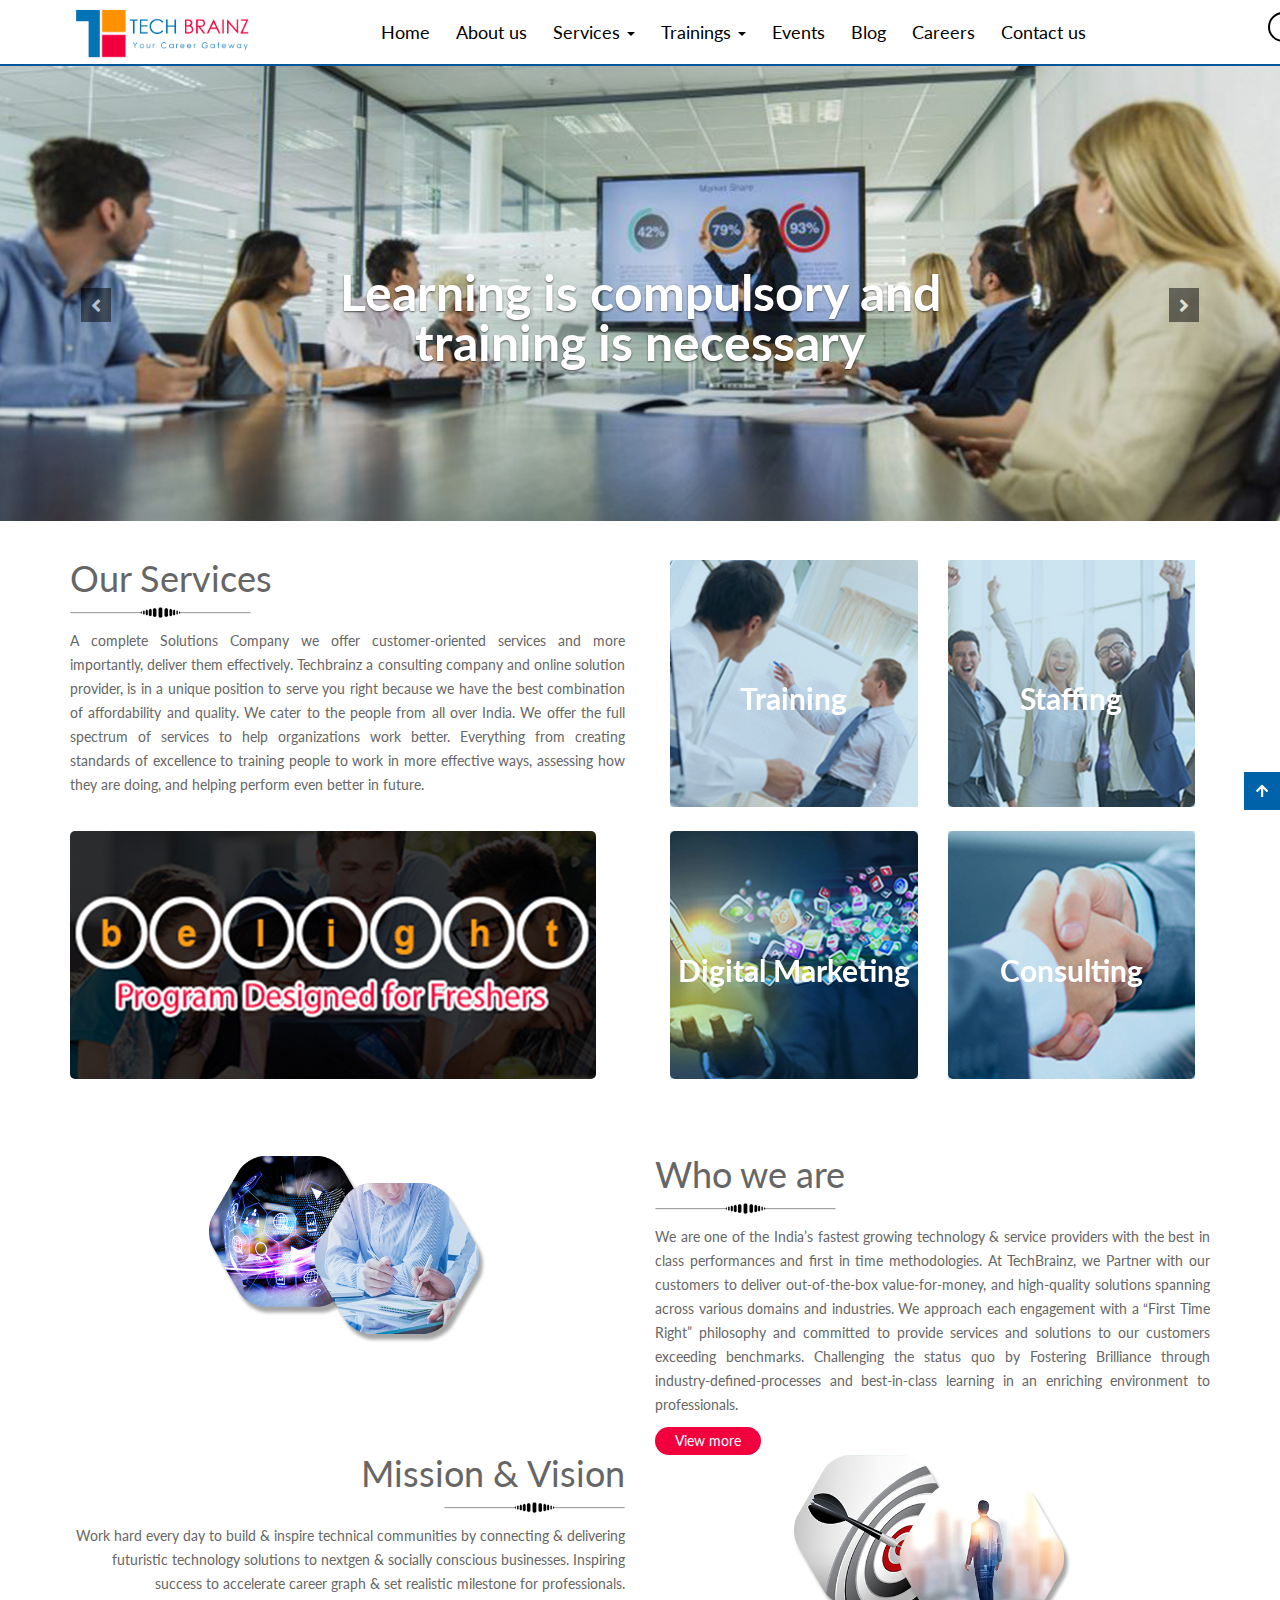
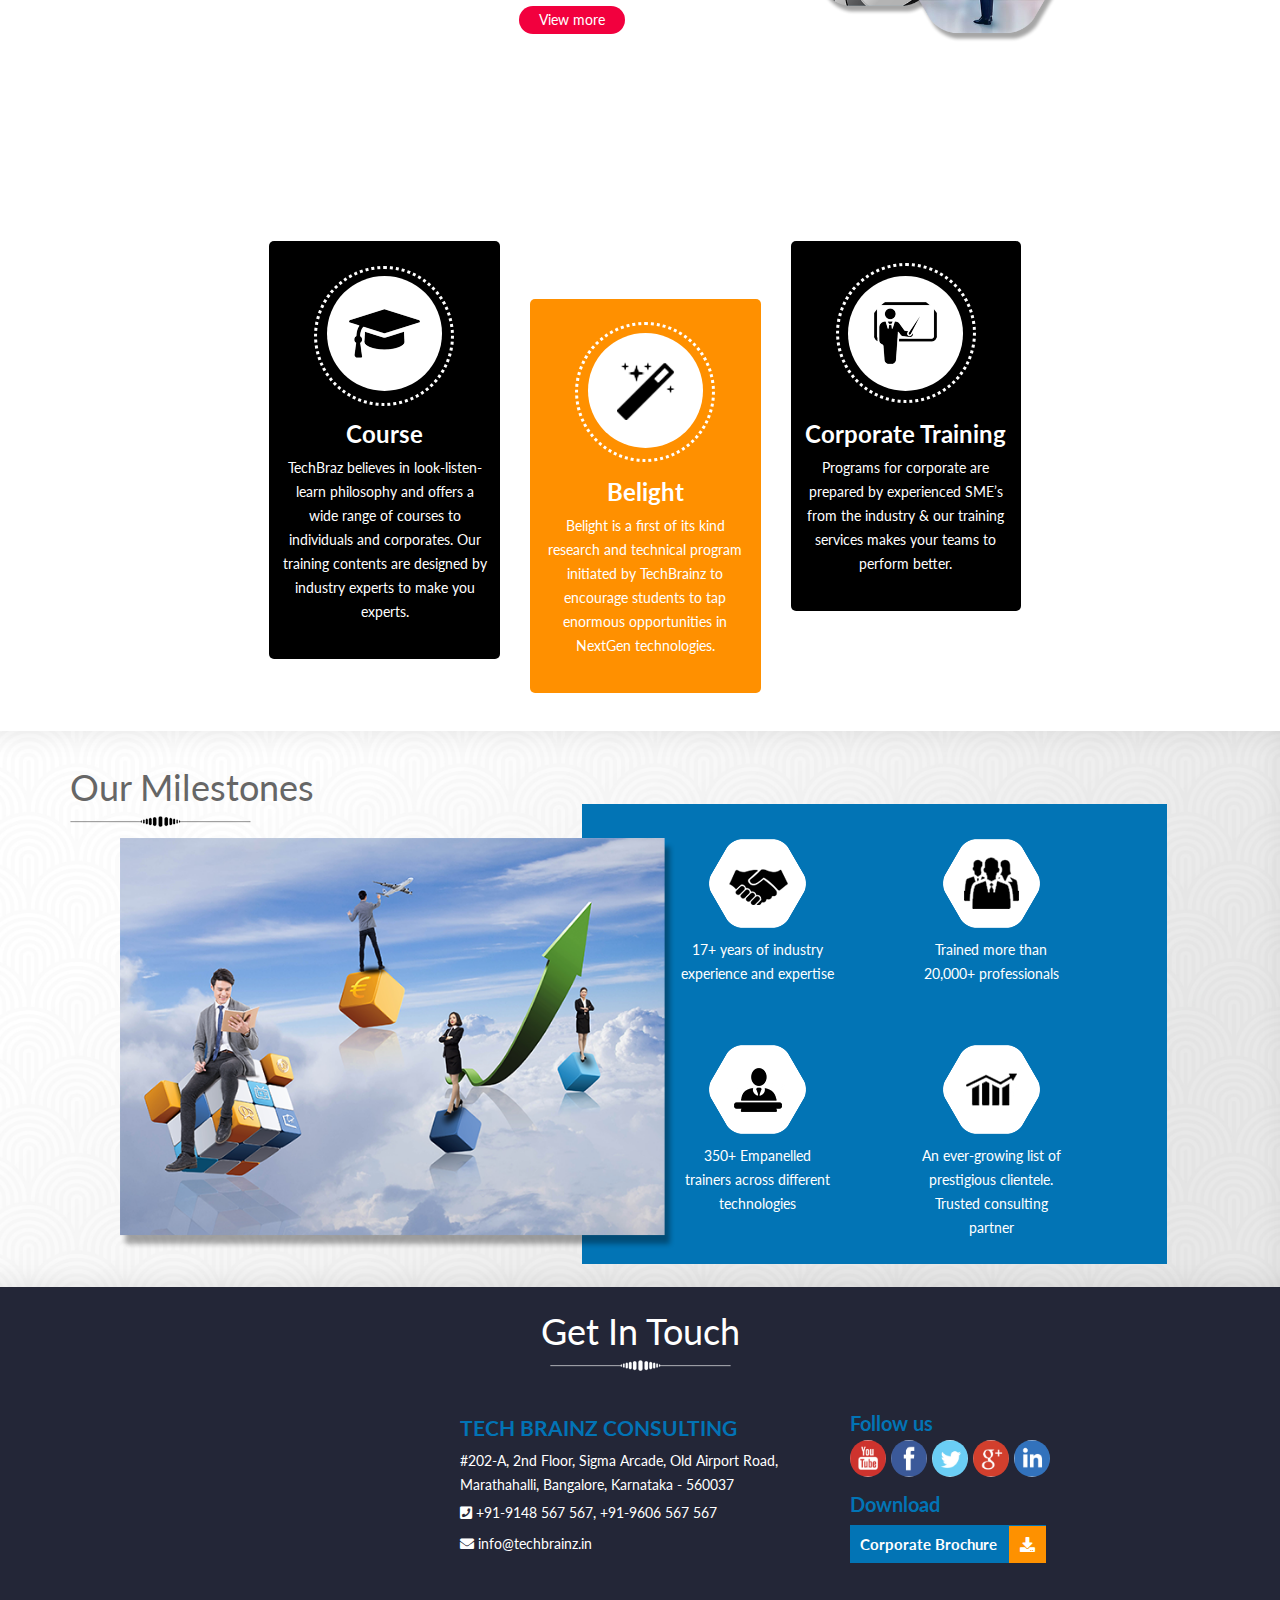
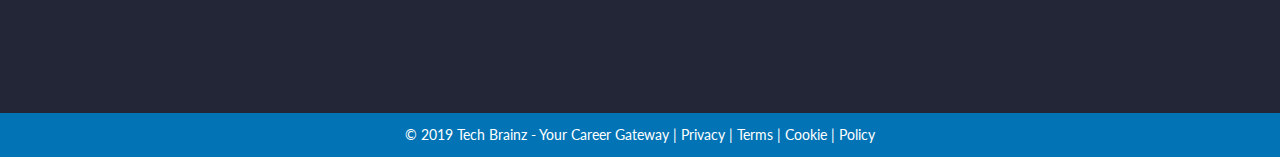
<file: index.html>
<!DOCTYPE html>
<html lang="en">
    <head>
        <title>TechBrainz | Index</title>
        <meta charset="utf-8">
        <meta name="viewport" content="width=device-width, initial-scale=1">
        <link rel="icon" href="images/logo.png" type="image/x-icon" />
        <link rel="stylesheet" href="assets/bootstrap/bootstrap.min.css">
        <link rel="stylesheet" href="https://use.fontawesome.com/releases/v5.6.3/css/all.css">
        <link href="https://fonts.googleapis.com/css?family=Lato:100,100i,300,300i,400,400i,700,700i,900,900i" rel="stylesheet">
        <link rel="stylesheet" href="css/style.css">
    </head>
    <body>
        <div class="main_container">
            <div class="pre_header_container">
                <div class="row">
                    <div class="col-sm-offset-7">
                        <div class="quick_contact">
                            <a href="mailto:mail@domain.com"> <i class="fas fa-envelope">&nbsp;</i> info@techbrainz.in</a>
                            <a href="callto:+91-9999999999"> <i class="fas fa-phone-square">&nbsp;</i> +91-9606567567</a>
                        </div>
                    </div>
                </div>
            </div>
            <div class="header_container header_container_scroll">
                <div class="container">
                    <div class="row">

                        <div class="col-sm-3">
                            <div class="logo_container" id="i_frame">
                                <a href="/"><img src="images/logo.png" class="img-responsive" alt="Tech Brainz"/></a>
                            </div>
                        </div>
                        <div class="col-sm-8">
                            <div class="menu_container">
                                <div class='navbar navbar-inverse navbar-static-top ' role="navigation">
                                    <div class='navbar-header'>
                                        <button type='button' class='navbar-toggle' data-toggle='collapse' data-target='.navbar-collapse'>
                                            <span class='sr-only'>Toggle navigation</span>
                                            <span class="icon-bar"></span>
                                            <span class="icon-bar"></span>
                                            <span class="icon-bar"></span>
                                        </button> 
                                        <a class='navbar-brand' href='/'><img src='images/logo.png' alt='sfj media'/></a>
                                    </div><div class='navbar-collapse collapse'>
                                        <ul class='nav navbar-nav'>
                                            <li class=''><a  class='' href='index.html'>Home</a></li>
                                            <li class=''><a  class='' href='about.html'>About us</a></li>
                                            <li class='dropdown'><a data-toggle="dropdown" class='men_vis dropdown-toggle' href='#'>Services <b class="caret"></b></a>
                                                <ul class='dropdown-menu'>
                                                    <li class=''><a class='' href='training.html'>Trainings</a></li>
                                                    <li class=''><a class='' href='staffing.html'>Staffing & Recruitment</a></li>
                                                    <li class=''><a class='' href='consulting.html'>Consulting</a></li>
                                                    <li class=''><a class='' href='coming_soon.html'>Interview process outsourcing (IPO)</a></li>
                                                </ul>
                                            </li>
                                            <li class='dropdown'><a data-toggle="dropdown" class='men_vis dropdown-toggle' href='#'>Trainings <b class="caret"></b></a>
                                                <ul class='dropdown-menu'>
                                                    <li class=''><a class='' href='service.html'>Course</a></li>
                                                    <li class=''><a class='' href='coming_soon.html'>Corporate Training</a></li>
                                                    <li class=''><a class='' href='coming_soon.html'>Belight</a></li>
                                                </ul>
                                            </li>
                                            <li class=''><a  class='' href='event.html'>Events</a></li>
                                            <li class=''><a  class='' href='coming_soon.html'>Blog</a></li>
                                            <li class=''><a  class='' href='career.html'>Careers</a></li>
                                            <li class=''><a  class='' href='contact.html'>Contact us</a></li>
                                        </ul>
                                    </div>
                                </div>
                            </div>
                        </div>
                        <div class="col-sm-1">
                            <div class="search">
                                <input type="search" id="search" />
                                <label for="search"></label>
                            </div>
                        </div>
                    </div>
                </div>
            </div>
            <div class="banner_container">
                <div id="myCarousel" class="carousel slide" data-ride="carousel">
                    <!--Wrapper for slides--> 
                    <div class="carousel-inner">
                        <div class="item active">
                            <img src="images/banner_01.jpg" alt="Tech Brainz" class="img-responsive">
                            <div class="carousel-caption">
                                <b>Learning is compulsory and training is necessary</b>
                            </div>
                        </div>
                        <div class="item">
                            <img src="images/banner_02.jpg" alt="Tech Brainz" class="img-responsive">
                            <div class="carousel-caption">
                                <b>Listen - Look - Learn</b>
                            </div>
                        </div>
                        <div class="item">
                            <img src="images/banner_00.jpg" alt="Tech Brainz" class="img-responsive">
                            <div class="carousel-caption">
                                <div class="carousel-caption">
                                    <b>We Train – You Win</b>
                                </div>
                            </div>
                        </div>
                        <div class="item">
                            <img src="images/banner_03.jpg" alt="Tech Brainz" class="img-responsive">
                            <div class="carousel-caption">
                                <div class="carousel-caption">
                                    <b>Our Experience - Your Best Investment</b>
                                </div>
                            </div>
                        </div>
                        <div class="item">
                            <img src="images/home_digital-marketing.jpg" alt="Tech Brainz" class="img-responsive">
                            <div class="carousel-caption">
                                <div class="carousel-caption">
                                    <b>Digitalize your business and double your revenue</b>
                                </div>
                            </div>
                        </div>
                        <div class="item">
                            <img src="images/home_Recruitment.jpg" alt="Tech Brainz" class="img-responsive">
                            <div class="carousel-caption">
                                <!--                                <div class="carousel-caption">
                                                                    <b>Staffing & Consulting</b>
                                                                </div>-->
                            </div>
                        </div>
                    </div>
                    <!--Left and right controls--> 
                    <a class="left carousel-control" href="#myCarousel" data-slide="prev">
                        <span class="sr-only"><i class="fas fa-angle-left"></i></span>
                    </a>
                    <a class="right carousel-control" href="#myCarousel" data-slide="next">
                        <span class="sr-only"><i class="fas fa-angle-right"></i></span>
                    </a>
                </div>
            </div>

            <div class="our_service_container">
                <div class="container">
                    <div class="row">
                        <div class="col-sm-6">
                            <div class="ser_entir">
                                <div class="head_div">
                                    <span>Our Services</span>
                                    <img src="images/head_under.png" alt="Tech Brainz" class="img-responsive">
                                    <p>A complete Solutions Company we offer customer-oriented services and more importantly, deliver them effectively. Techbrainz a consulting company and online solution provider, is in a unique position to serve you right because we have the best combination of affordability and quality. We cater to the people from all over India. We offer the full spectrum of services to help organizations work better. Everything from creating standards of excellence to training people to work in more effective ways, assessing how they are doing, and helping perform even better in future.</p>
                                </div>                            
                            </div>
                        </div>
                        <div class="col-sm-6">
                            <div class="fru_seccontainer">
                                <div class="col-sm-6">
                                    <div class="aft_sec">
                                        <img src="images/image_01.jpg" alt="Tech Brainz" class="img-responsive">
                                        <span>Training</span>
                                    </div>
                                </div>
                                <div class="col-sm-6">
                                    <div class="aft_sec">
                                        <img src="images/image_02.jpg" alt="Tech Brainz" class="img-responsive">
                                        <span>Staffing</span>
                                    </div>
                                </div>                            
                            </div>
                        </div>
                    </div>
                    <div class="clearfix">
                        <br>
                    </div>
                    <div class="row">
                        <div class="col-sm-6">
                            <img src="images/image_00.jpg" alt="Tech Brainz" class="img-responsive">
                        </div>
                        <div class="col-sm-6">
                            <div class="fru_seccontainer">
                                <div class="col-sm-6">
                                    <div class="aft_sec">
                                        <img src="images/image_03.jpg" alt="Tech Brainz" class="img-responsive">
                                        <span>Digital Marketing</span>
                                    </div>
                                </div>
                                <div class="col-sm-6">
                                    <div class="aft_sec">
                                        <img src="images/image_04.jpg" alt="Tech Brainz" class="img-responsive">
                                        <span>Consulting</span>
                                    </div>
                                </div>
                            </div>
                        </div>
                    </div>
                </div>
            </div>
            <div class="who_weare_container">
                <div class="container">
                    <div class="row">
                        <div class="col-sm-6">
                            <div class="mis_img">
                                <img src="images/vision.png" alt="Tech Brainz" class="img-responsive">
                            </div>
                        </div>
                        <div class="col-sm-6">
                            <div class="head_div">
                                <span>Who we are</span>
                                <img src="images/head_under.png" alt="Tech Brainz" class="img-responsive">
                                <p>We are one of the India’s fastest growing technology & service providers with the best in class performances and first in time methodologies. At TechBrainz, we Partner with our customers to deliver out-of-the-box value-for-money, and high-quality solutions spanning across various domains and industries. We approach each engagement with a “First Time Right” philosophy and committed to provide services and solutions to our customers exceeding benchmarks. Challenging the status quo by Fostering Brilliance through industry-defined-processes and best-in-class learning in an enriching environment to professionals.</p>
                                <a href="about.html">View more</a>
                            </div>
                        </div>
                        <div class="col-sm-6">
                            <div class="head_div ali">
                                <span>Mission & Vision</span>
                                <img src="images/head_under.png" alt="Tech Brainz" class="img-responsive">
                                <em>Work hard every day to build & inspire technical communities by connecting & delivering futuristic technology solutions to nextgen & socially conscious businesses.
                                    Inspiring success to accelerate career graph & set realistic milestone for professionals.
                                </em>
                                <a href="about.html">View more</a>
                            </div>
                        </div>
                        <div class="col-sm-6">
                            <div class="mis_img">
                                <img src="images/mission.png" alt="Tech Brainz" class="img-responsive">
                            </div>
                        </div>
                    </div>
                </div>
            </div>
            <div class="tech_bra_container">
                <div class="container">                   
                    <div class="tec_hed">
                        <p>Tech Brainz Training</p>
                        <img src="images/head_under_w.png" alt="Tech Brainz" class="img-responsive">
                    </div>
                    <div class="row">
                        <div class="col-sm-offset-1 col-sm-11">
                            <div class="col-sm-offset-1 col-sm-3">
                                <div class="co_br_cot">
                                    <span><img src="images/icon_01_Blk.png" alt="Tech Brainz" class="img-responsive"></span>
                                    <b>Course</b>
                                    <p>TechBraz believes in look-listen-learn philosophy and offers a wide range of courses to individuals and corporates. Our training contents are designed by industry experts to make you experts.</p>
                                </div>
                            </div>
                            <div class="col-sm-3">
                                <div class="co_br_cot mid_d">
                                    <span><img src="images/icon_03_Blk.png" alt="Tech Brainz" class="img-responsive"></span>
                                    <b>Belight</b>
                                    <p>Belight is a first of its kind research and technical program initiated by TechBrainz to encourage students to tap enormous opportunities in NextGen technologies.</p>
                                </div>
                            </div>
                            <div class="col-sm-offset-right-1 col-sm-3">
                                <div class="co_br_cot">
                                    <span><img src="images/icon_02_Blk.png" alt="Tech Brainz" class="img-responsive"></span>
                                    <b>Corporate 
                                        Training</b>
                                    <p>Programs for corporate are prepared by experienced SME’s from the industry & our training services makes your teams to perform better.</p>
                                </div>
                            </div>
                        </div>
                    </div>
                </div>
            </div>
            <div class="ou_mil_conmtainer">
                <div class="container">
                    <div class="row">
                        <div class="col-sm-6">
                            <div class="head_div">
                                <span>Our Milestones</span>
                                <img src="images/head_under.png" alt="Tech Brainz" class="img-responsive">                                
                            </div>
                            <div class="lef_mile">
                                <img src="images/left_sec.png" alt="Tech Brainz" class="img-responsive">
                            </div>
                        </div>
                        <div class="col-sm-6">
                            <div class="mile_section_container">
                                <div class="col-sm-6">
                                    <div class="mil_sec_in">
                                        <p><img src="images/hand_icon1.png" alt="Tech Brainz" class="img-responsive blow"></p>
                                        <p><img src="images/hand_icon_org.png" alt="Tech Brainz" class="img-responsive unblow"></p>
                                        <span>17+ years of industry  experience and expertise</span>
                                    </div>
                                </div>
                                <div class="col-sm-6">
                                    <div class="mil_sec_in">
                                        <img src="images/hand_icon2.png" alt="Tech Brainz" class="img-responsive blow">
                                        <img src="images/hand_icon_org.png" alt="Tech Brainz" class="img-responsive unblow">
                                        <span>Trained more than 20,000+ professionals</span>
                                    </div>
                                </div>
                                <div class="col-sm-6">
                                    <div class="mil_sec_in">
                                        <img src="images/hand_icon3.png" alt="Tech Brainz" class="img-responsive blow">
                                        <img src="images/hand_icon_org.png" alt="Tech Brainz" class="img-responsive unblow">
                                        <span>350+ Empanelled trainers across different technologies</span>
                                    </div>
                                </div>
                                <div class="col-sm-6">
                                    <div class="mil_sec_in">
                                        <img src="images/hand_icon4.png" alt="Tech Brainz" class="img-responsive blow">
                                        <img src="images/hand_icon_org.png" alt="Tech Brainz" class="img-responsive unblow">
                                        <span>An ever-growing list of prestigious clientele. Trusted consulting partner </span>
                                    </div>
                                </div>
                            </div>
                        </div>
                    </div>
                </div>
            </div>

            <div class="foot_container">
                <div class="container">
                    <div class="row">
                        <div class="foot_head">
                            <p>Get In Touch</p>
                            <img src="images/head_under_w.png" alt="Tech Brainz" class="img-responsive">
                        </div>
                        <div class="col-sm-4">
                            <div class="goo_map">
                                <iframe src="https://www.google.com/maps/embed?pb=!1m18!1m12!1m3!1d3888.2523497668344!2d77.69380071482179!3d12.955697690866273!2m3!1f0!2f0!3f0!3m2!1i1024!2i768!4f13.1!3m3!1m2!1s0x3bae13ccc08aeb93%3A0x6d0641126b5c25a7!2sData+Science%2FAnalytics+BigData%2FHadoop+AI+AWS%26Devops+SAP+Hybris+Python+RPA+Institute+in+Marathahalli.!5e0!3m2!1sen!2sin!4v1547989153489" width="100%" height="300px" frameborder="0" style="border:0" allowfullscreen></iframe>
                            </div>
                        </div>
                        <div class="col-sm-4">
                            <div class="addre_detai">
                                <span>Tech Brainz Consulting</span>
                                <p>#202-A, 2nd Floor, Sigma Arcade, Old Airport Road,<br>
                                    Marathahalli, Bangalore, Karnataka - 560037</p>
                                <a href="callto:+91-9148 567 567"><i class="fas fa-phone-square"></i> +91-9148 567 567, +91-9606 567 567</a>
                                <a href="mailto:info@techbrainz.in"><i class="fas fa-envelope"></i> info@techbrainz.in</a>
                            </div>
                        </div>
                        <div class="col-sm-4">
                            <div class="soci_media">
                                <span>Follow us</span>
                                <a href="#"><img src="images/yt.jpg" alt="Tech Brainz" class="img-responsive"></a>
                                <a href="#"><img src="images/fb.jpg" alt="Tech Brainz" class="img-responsive"></a>
                                <a href="#"><img src="images/tw.jpg" alt="Tech Brainz" class="img-responsive"></a>
                                <a href="#"><img src="images/gp.jpg" alt="Tech Brainz" class="img-responsive"></a>
                                <a href="#"><img src="images/in.jpg" alt="Tech Brainz" class="img-responsive"></a>
                            </div>
                            <div class="broucher">
                                <p>Download</p>
                                <a href="#">Corporate Brochure &nbsp; <i class="fas fa-download"></i></a>
                            </div>
                        </div>
                    </div>                    
                </div>
            </div>
            <div class="copy_cont">
                <p>© 2019 Tech Brainz - Your Career Gateway | Privacy | Terms | Cookie | Policy</p>
            </div>
            <div class="back-to-top">
                <a id="back-to-top" href="#" class="hvr-bounce-to-bottom"><i class="fa fa-arrow-up"></i></a>
            </div>

        </div>
        <script src="assets/bootstrap/jquery.min.js"></script>
        <script src="assets/bootstrap/bootstrap.min.js"></script>
        <script src="js/script.js"></script>
    </body>
</html>
</file>
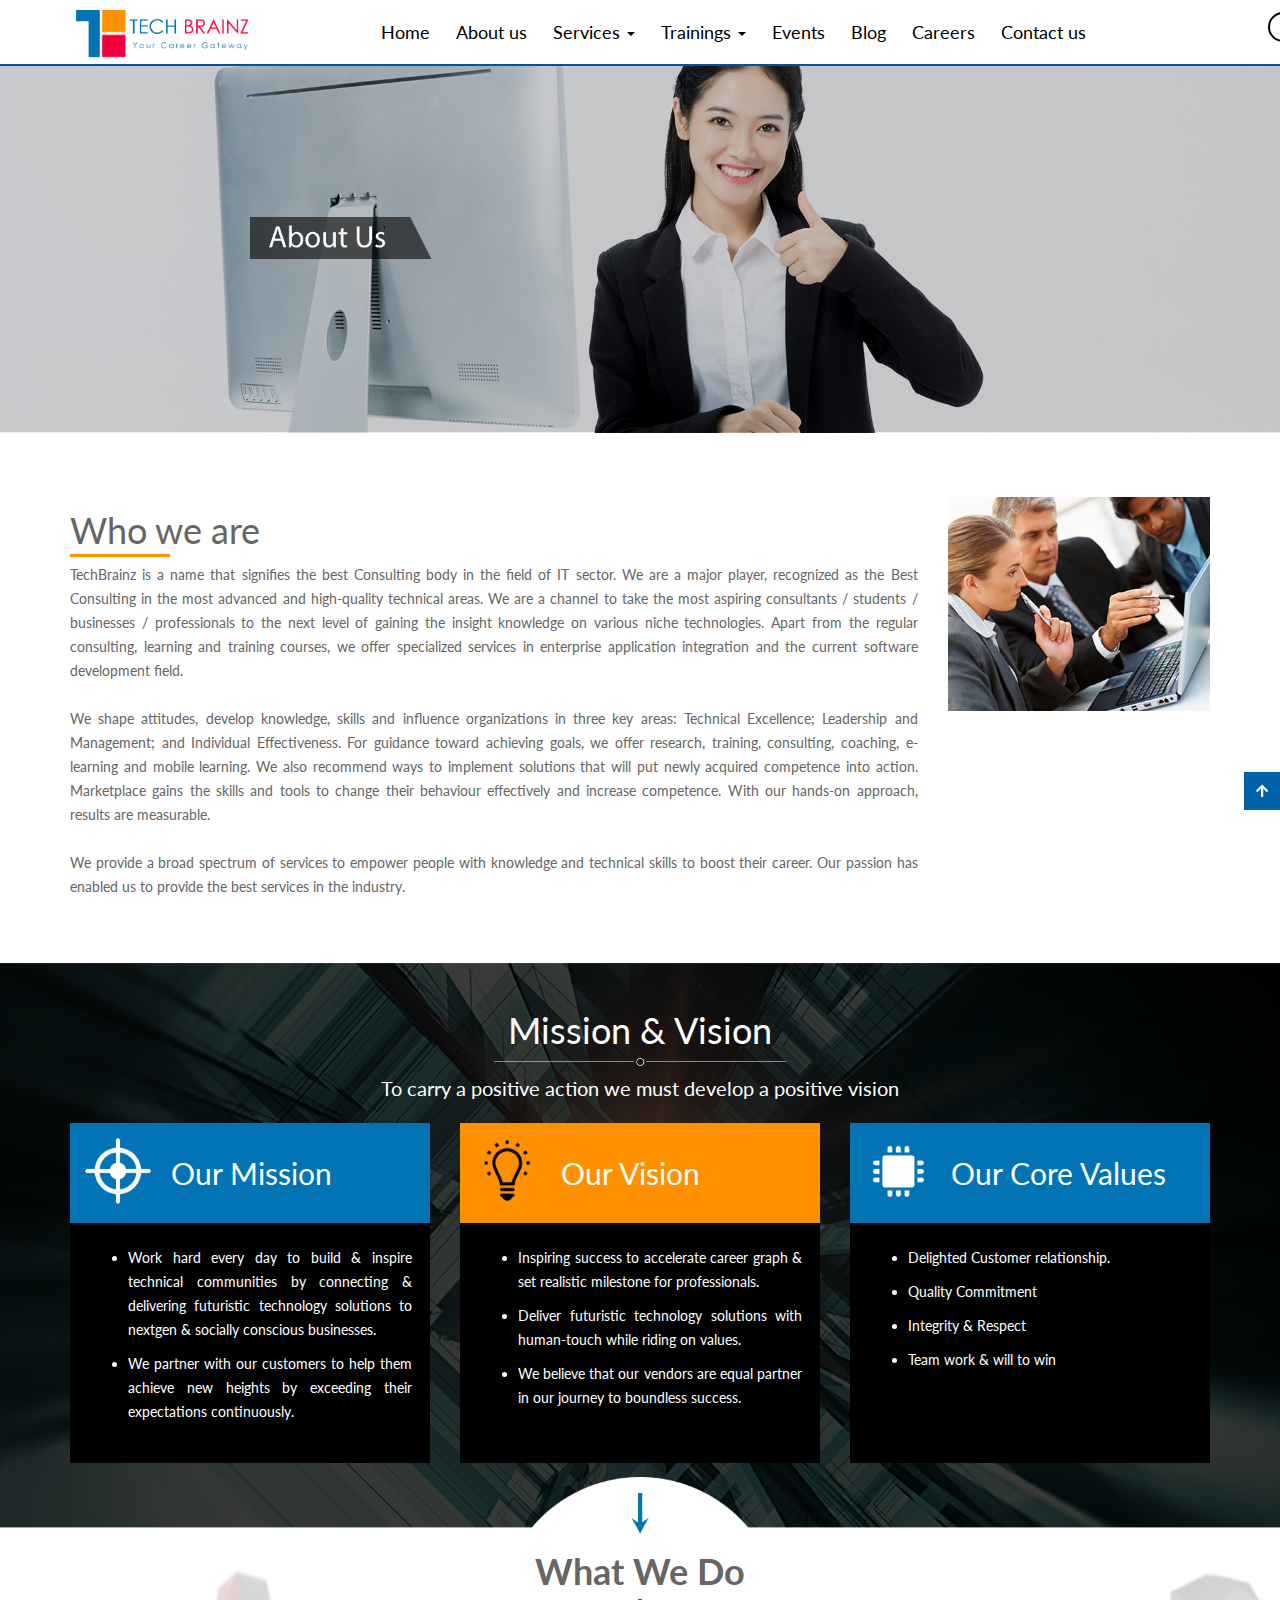
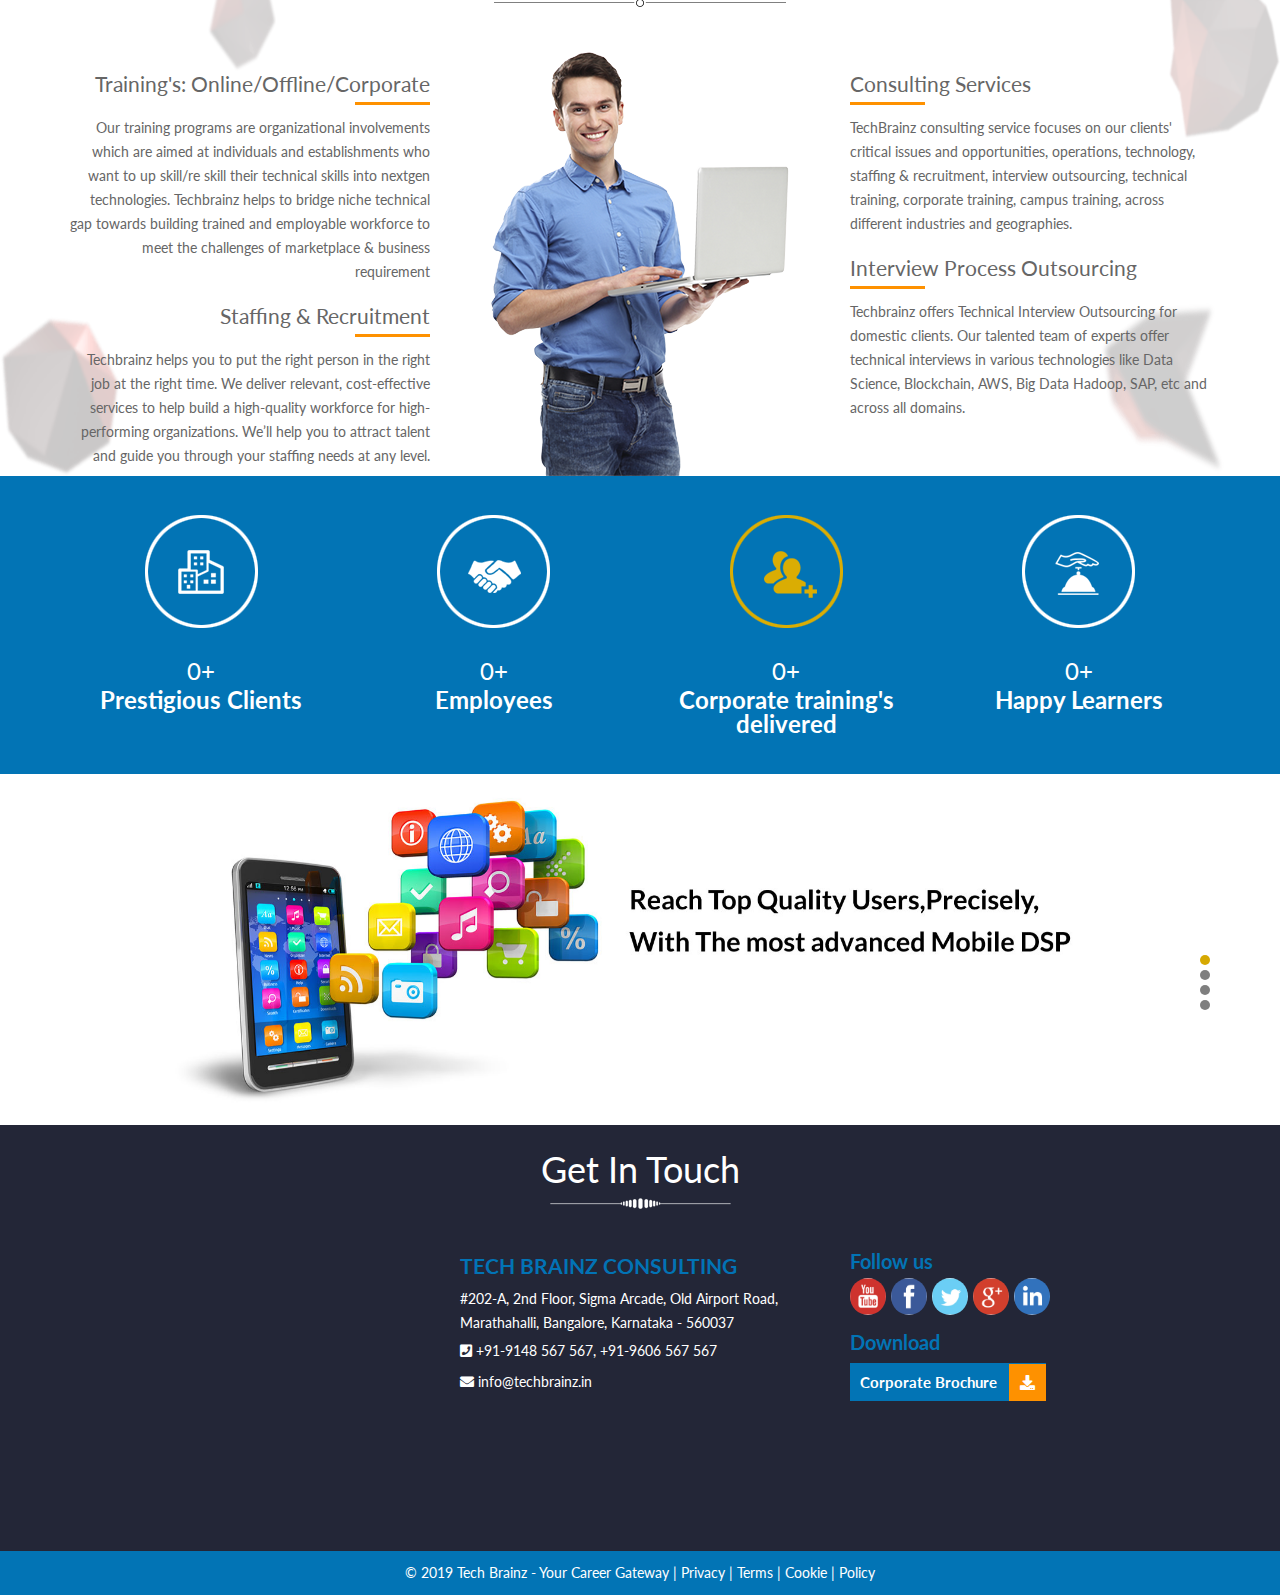
<file: about.html>
<!DOCTYPE html>
<html lang="en">
    <head>
        <title>TechBrainz | About</title>
        <meta charset="utf-8">
        <meta name="viewport" content="width=device-width, initial-scale=1">
        <link rel="icon" href="images/logo.png" type="image/x-icon" />
        <link rel="stylesheet" href="assets/bootstrap/bootstrap.min.css">
        <link rel="stylesheet" href="https://use.fontawesome.com/releases/v5.6.3/css/all.css">
        <link href="https://fonts.googleapis.com/css?family=Lato:100,100i,300,300i,400,400i,700,700i,900,900i" rel="stylesheet">
        <link rel="stylesheet" href="css/style.css">
    </head>
    <body>
        <div class="main_container">
            <div class="pre_header_container">
                <div class="row">
                    <div class="col-sm-offset-7">
                        <div class="quick_contact">
                            <a href="mailto:mail@domain.com"> <i class="fas fa-envelope">&nbsp;</i> info@techbrainz.in</a>
                            <a href="callto:+91-9999999999"> <i class="fas fa-phone-square">&nbsp;</i> +91-9606567567</a>
                        </div>
                    </div>
                </div>
            </div>
            <div class="header_container header_container_scroll">
                <div class="container">
                    <div class="row">

                        <div class="col-sm-3">
                            <div class="logo_container" id="i_frame">
                                <a href="/"><img src="images/logo.png" class="img-responsive" alt="Tech Brainz"/></a>
                            </div>
                        </div>
                        <div class="col-sm-8">
                            <div class="menu_container">
                                <div class='navbar navbar-inverse navbar-static-top ' role="navigation">
                                    <div class='navbar-header'>
                                        <button type='button' class='navbar-toggle' data-toggle='collapse' data-target='.navbar-collapse'>
                                            <span class='sr-only'>Toggle navigation</span>
                                            <span class="icon-bar"></span>
                                            <span class="icon-bar"></span>
                                            <span class="icon-bar"></span>
                                        </button> 
                                        <a class='navbar-brand' href='/'><img src='images/logo.png' alt='sfj media'/></a>
                                    </div><div class='navbar-collapse collapse'>
                                        <ul class='nav navbar-nav'>
                                            <li class=''><a  class='' href='index.html'>Home</a></li>
                                            <li class=''><a  class='' href='about.html'>About us</a></li>
                                            <li class='dropdown'><a data-toggle="dropdown" class='men_vis dropdown-toggle' href='#'>Services <b class="caret"></b></a>
                                                <ul class='dropdown-menu'>
                                                    <li class=''><a class='' href='training.html'>Trainings</a></li>
                                                    <li class=''><a class='' href='staffing.html'>Staffing & Recruitment</a></li>
                                                    <li class=''><a class='' href='consulting.html'>Consulting</a></li>
                                                    <li class=''><a class='' href='coming_soon.html'>Interview process outsourcing (IPO)</a></li>
                                                </ul>
                                            </li>
                                            <li class='dropdown'><a data-toggle="dropdown" class='men_vis dropdown-toggle' href='#'>Trainings <b class="caret"></b></a>
                                                <ul class='dropdown-menu'>
                                                    <li class=''><a class='' href='service.html'>Course</a></li>
                                                    <li class=''><a class='' href='coming_soon.html'>Corporate Training</a></li>
                                                    <li class=''><a class='' href='coming_soon.html'>Belight</a></li>
                                                </ul>
                                            </li>
                                            <li class=''><a  class='' href='event.html'>Events</a></li>
                                            <li class=''><a  class='' href='coming_soon.html'>Blog</a></li>
                                            <li class=''><a  class='' href='career.html'>Careers</a></li>
                                            <li class=''><a  class='' href='contact.html'>Contact us</a></li>
                                        </ul>
                                    </div>
                                </div>
                            </div>
                        </div>
                        <div class="col-sm-1">
                            <div class="search">
                                <input type="search" id="search" />
                                <label for="search"></label>
                            </div>
                        </div>
                    </div>
                </div>
            </div>
            <div class="banner_container">
                <img src="images/about_banner.jpg" alt="Tech Brainz" class="img-responsive">                
            </div>
            <div class="about_sec_container">
                <div class="container">
                    <div class="row">
                        <div class="col-sm-9">
                            <div class="abt_lef_sec">
                                <span>Who we are</span>
                                <p>TechBrainz is a name that signifies the best Consulting body in the field of IT sector. We are a major player, recognized as the Best Consulting in the most advanced and high-quality technical areas. We are a channel to take the most aspiring consultants / students / businesses / professionals to the next level of gaining the insight knowledge on various niche technologies. Apart from the regular consulting, learning and training courses, we offer specialized services in enterprise application integration and the current software development field.<br><br>
                                    We shape attitudes, develop knowledge, skills and influence organizations in three key areas: Technical Excellence; Leadership and Management; and Individual Effectiveness. For guidance toward achieving goals, we offer research, training, consulting, coaching, e-learning and mobile learning. We also recommend ways to implement solutions that will put newly acquired competence into action. Marketplace gains the skills and tools to change their behaviour effectively and increase competence. With our hands-on approach, results are measurable.<br><br>
                                    We provide a broad spectrum of services to empower people with knowledge and technical skills to boost their career. Our passion has enabled us to provide the best services in the industry.
                                </p>
                            </div>
                        </div>
                        <div class="col-sm-3">
                            <div class="rit_about">
                                <img src="images/about_us.jpg" alt="Tech Brainz" class="img-responsive">
                            </div>
                        </div>                        
                    </div>
                </div>
            </div>
            <div class="miss_viiss_container">
                <div class="container">
                    <div class="row">
                        <div class="mi_vi_head">
                            <span>Mission & Vision</span>
                            <img src="images/miss_viss_under.png" alt="Tech Brainz" class="img-responsive">
                            <p>To carry a positive action we must develop a positive vision</p>
                        </div>
                        <div class="col-sm-4">
                            <div class="thr_mis_vis">
                                <p><img src="images/abt_icon_01.png" alt="Tech Brainz" class="img-responsive">
                                    <span>Our Mission</span></p>
                            </div>
                            <div class="thrr_conten">
                                <ul>
                                    <li>Work hard every day to build & inspire technical communities by connecting & delivering futuristic technology solutions to nextgen & socially conscious businesses.</li>
                                    <li>We partner with our customers to help them achieve new heights by exceeding their expectations continuously.</li>
                                </ul>
                            </div>
                        </div>
                        <div class="col-sm-4">
                            <div class="thr_mis_vis mid_dox">
                                <p><img src="images/abt_icon_02.png" alt="Tech Brainz" class="img-responsive">
                                    <span>Our Vision</span></p>
                            </div>
                            <div class="thrr_conten">
                                <ul>
                                    <li>Inspiring success to accelerate career graph & set realistic milestone for professionals.</li>
                                    <li>Deliver futuristic technology solutions with human-touch while riding on values.</li>
                                    <li>We believe that our vendors are equal partner in our journey to boundless success.</li>
                                </ul>
                            </div>
                        </div>
                        <div class="col-sm-4">
                            <div class="thr_mis_vis">
                                <p><img src="images/abt_icon_03.png" alt="Tech Brainz" class="img-responsive">
                                    <span>Our Core Values</span></p>
                            </div>
                            <div class="thrr_conten">
                                <ul>
                                    <li>Delighted Customer relationship.</li>
                                    <li>Quality Commitment</li>
                                    <li>Integrity & Respect</li>
                                    <li>Team work & will to win</li>
                                </ul>
                            </div>
                        </div>
                    </div>
                </div>
            </div>
            <div class="what_we_do_abt_cont">
                <div class="container">
                    <div class="row">
                        <div class="abt_ehat_wehd">
                            <b>What We Do</b>
                            <img src="images/abt_under_blk.png" alt="Tech Brainz" class="img-responsive">
                        </div>
                        <div class="col-sm-4">
                            <div class="left_wat_do">
                                <span>Training's: Online/Offline/Corporate</span>
                                <p>Our training programs are organizational involvements which are aimed at individuals and establishments who want to up skill/re skill their technical skills into nextgen technologies. Techbrainz helps to  bridge niche technical gap towards building trained and employable workforce to meet the challenges of marketplace & business requirement</p>
                            </div>
                            <div class="left_wat_do">
                                <span>Staffing & Recruitment</span>
                                <p>Techbrainz helps you to put the right person in the right job at the right time. We deliver relevant, cost-effective services to help build a high-quality workforce for high-performing organizations. We’ll help you to attract talent and guide you through your staffing needs at any level.</p>
                            </div>
                        </div>
                        <div class="col-sm-4">
                            <div class="mid_image">
                                <img src="images/gentlle_man.png" alt="Tech Brainz" class="img-responsive">
                            </div>
                        </div>
                        <div class="col-sm-4">
                            <div class="right_wat_do">
                                <span>Consulting Services</span>
                                <p>TechBrainz consulting service focuses on our clients' critical issues and opportunities, operations, technology, staffing & recruitment, interview outsourcing, technical training, corporate training, campus training, across different industries and geographies.</p>
                            </div>
                            <div class="right_wat_do">
                                <span>Interview Process Outsourcing</span>
                                <p>Techbrainz offers Technical Interview Outsourcing for domestic clients. Our talented team of experts offer technical interviews in various technologies like Data Science, Blockchain, AWS, Big Data Hadoop, SAP, etc and across all domains.</p>
                            </div>
                        </div>
                    </div>
                </div>
            </div>
            <div class="count_down_container">
                <div class="container">
                    <div class="row">
                        <div class="col-sm-3">
                            <div class="abt_ico_cont">
                                <img src="images/count_01.png" alt="Tech Brainz" class="img-responsive">
                                <p class="cou_text"> <span class="c-section4"> 20 </span>+ </p>
                                <b>Prestigious Clients</b>
                            </div>
                        </div>
                        <div class="col-sm-3">
                            <div class="abt_ico_cont">
                                <img src="images/count_02.png" alt="Tech Brainz" class="img-responsive">
                                <p class="cou_text"> <span class="c-section4"> 150 </span>+ </p>
                                <b>Employees</b>
                            </div>
                        </div>
                        <div class="col-sm-3">
                            <div class="abt_ico_cont">
                                <img src="images/count_03.png" alt="Tech Brainz" class="img-responsive">
                                <p class="cou_text"> <span class="c-section4"> 250  </span>+ </p>
                                <b>Corporate training's delivered</b>
                            </div>
                        </div>
                        <div class="col-sm-3">
                            <div class="abt_ico_cont">
                                <img src="images/count_04.png" alt="Tech Brainz" class="img-responsive">
                                <p class="cou_text"> <span class="c-section4">20,000 </span>+ </p>
                                <b>Happy Learners</b>
                            </div>
                        </div>
                    </div>
                </div>
            </div>
            <div class="mobi_container">
                <div class="container">
                    <div class="caro_sect">
                        <div id="myCarousel2" class="carousel slide" data-ride="carousel">
                            <!-- Indicators -->
                            <ol class="carousel-indicators">
                                <li data-target="#myCarousel2" data-slide-to="0" class="active"></li>
                                <li data-target="#myCarousel2" data-slide-to="1"></li>
                                <li data-target="#myCarousel2" data-slide-to="2"></li>
                                <li data-target="#myCarousel2" data-slide-to="3"></li>
                            </ol>
                            <!-- Wrapper for slides -->
                            <div class="carousel-inner">
                                <div class="item active">
                                    <img src="images/mobile_caro_2.jpg" alt="sfj media" style="width:100%;">
                                </div>
                                <div class="item">
                                    <img src="images/mobile_caro_2.jpg" alt="sfj media" style="width:100%;">
                                </div>
                                <div class="item">
                                    <img src="images/mobile_caro_2.jpg" alt="sfj media" style="width:100%;">
                                </div>
                                <div class="item">
                                    <img src="images/mobile_caro_2.jpg" alt="sfj media" style="width:100%;">
                                </div>
                            </div>
                        </div>
                    </div>
                </div>
            </div>
            <div class="foot_container">
                <div class="container">
                    <div class="row">
                        <div class="foot_head">
                            <p>Get In Touch</p>
                            <img src="images/head_under_w.png" alt="Tech Brainz" class="img-responsive">
                        </div>
                        <div class="col-sm-4">
                            <div class="goo_map">
                                <iframe src="https://www.google.com/maps/embed?pb=!1m18!1m12!1m3!1d3888.2523497668344!2d77.69380071482179!3d12.955697690866273!2m3!1f0!2f0!3f0!3m2!1i1024!2i768!4f13.1!3m3!1m2!1s0x3bae13ccc08aeb93%3A0x6d0641126b5c25a7!2sData+Science%2FAnalytics+BigData%2FHadoop+AI+AWS%26Devops+SAP+Hybris+Python+RPA+Institute+in+Marathahalli.!5e0!3m2!1sen!2sin!4v1547989153489" width="100%" height="300px" frameborder="0" style="border:0" allowfullscreen></iframe>
                            </div>
                        </div>
                        <div class="col-sm-4">
                            <div class="addre_detai">
                                <span>Tech Brainz Consulting</span>
                                <p>#202-A, 2nd Floor, Sigma Arcade, Old Airport Road,<br>
                                    Marathahalli, Bangalore, Karnataka - 560037</p>
                                <a href="callto:+91-9148 567 567"><i class="fas fa-phone-square"></i> +91-9148 567 567, +91-9606 567 567</a>
                                <a href="mailto:info@techbrainz.in"><i class="fas fa-envelope"></i> info@techbrainz.in</a>
                            </div>
                        </div>
                        <div class="col-sm-4">
                            <div class="soci_media">
                                <span>Follow us</span>
                                <a href="#"><img src="images/yt.jpg" alt="Tech Brainz" class="img-responsive"></a>
                                <a href="#"><img src="images/fb.jpg" alt="Tech Brainz" class="img-responsive"></a>
                                <a href="#"><img src="images/tw.jpg" alt="Tech Brainz" class="img-responsive"></a>
                                <a href="#"><img src="images/gp.jpg" alt="Tech Brainz" class="img-responsive"></a>
                                <a href="#"><img src="images/in.jpg" alt="Tech Brainz" class="img-responsive"></a>
                            </div>
                            <div class="broucher">
                                <p>Download</p>
                                <a href="#">Corporate Brochure &nbsp; <i class="fas fa-download"></i></a>
                            </div>
                        </div>
                    </div>                    
                </div>
            </div>
            <div class="copy_cont">
                <p>© 2019 Tech Brainz - Your Career Gateway | Privacy | Terms | Cookie | Policy</p>
            </div>
            <div class="back-to-top">
                <a id="back-to-top" href="#" class="hvr-bounce-to-bottom"><i class="fa fa-arrow-up"></i></a>
            </div>

        </div>
        <script src="assets/bootstrap/jquery.min.js"></script>
        <script src="assets/bootstrap/bootstrap.min.js"></script>
        <script src="js/script.js"></script>
    </body>
</html>
</file>
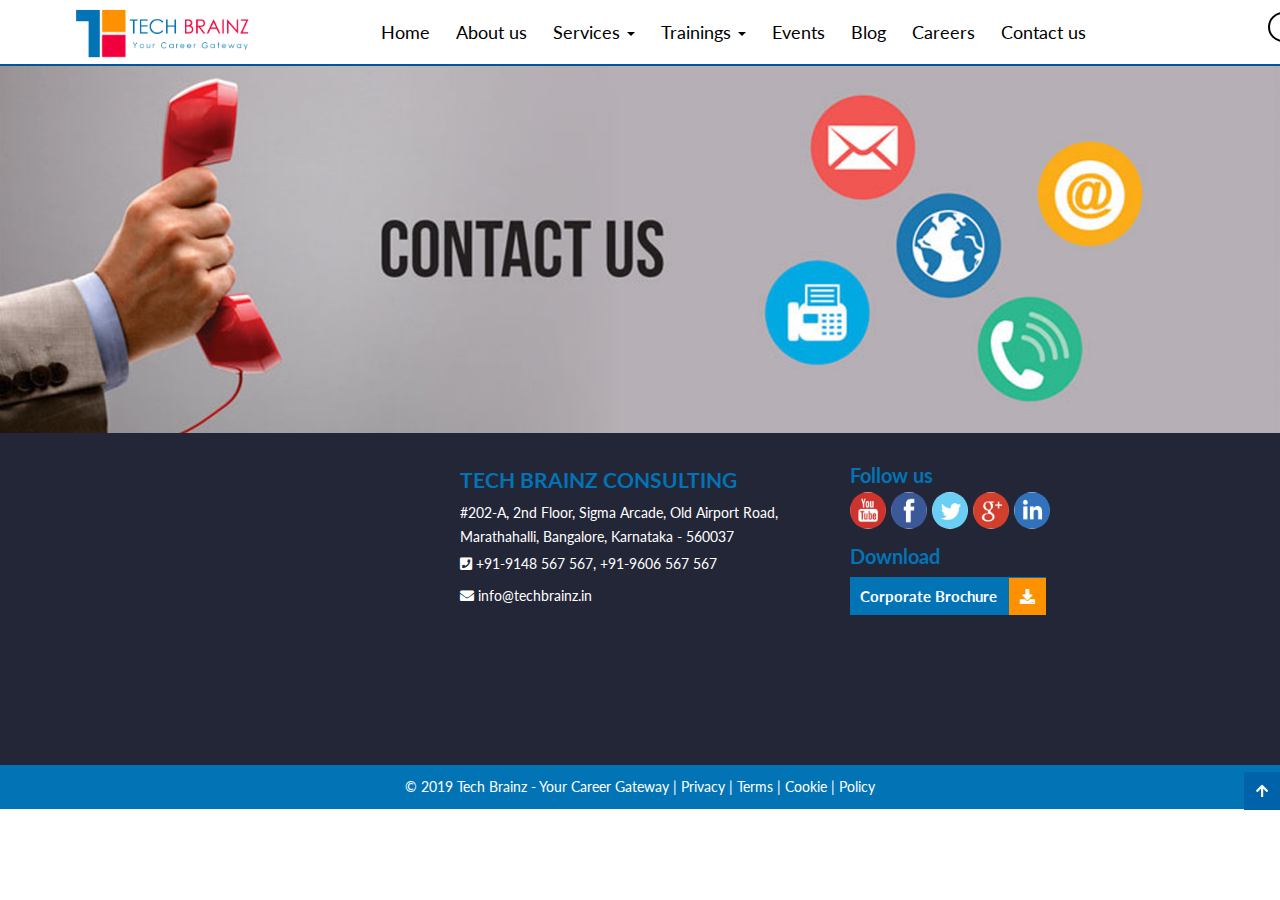
<file: belight.html>
<!DOCTYPE html>
<html lang="en">
    <head>
        <title>TechBrainz | Belight</title>
        <meta charset="utf-8">
        <meta name="viewport" content="width=device-width, initial-scale=1">
        <link rel="icon" href="images/logo.png" type="image/x-icon" />
        <link rel="stylesheet" href="assets/bootstrap/bootstrap.min.css">
        <link rel="stylesheet" href="https://use.fontawesome.com/releases/v5.6.3/css/all.css">
        <link href="https://fonts.googleapis.com/css?family=Lato:100,100i,300,300i,400,400i,700,700i,900,900i" rel="stylesheet">
        <link rel="stylesheet" href="css/style.css">
    </head>
    <body>
        <div class="main_container">
            <div class="pre_header_container">
                <div class="row">
                    <div class="col-sm-offset-7">
                        <div class="quick_contact">
                            <a href="mailto:mail@domain.com"> <i class="fas fa-envelope">&nbsp;</i> info@techbrainz.com</a>
                            <a href="callto:+91-9999999999"> <i class="fas fa-phone-square">&nbsp;</i> +91-9999999999</a>
                        </div>
                    </div>
                </div>
            </div>
            <div class="header_container header_container_scroll">
                <div class="container">
                    <div class="row">

                        <div class="col-sm-3">
                            <div class="logo_container" id="i_frame">
                                <a href="/"><img src="images/logo.png" class="img-responsive" alt="Tech Brainz"/></a>
                            </div>
                        </div>
                        <div class="col-sm-8">
                            <div class="menu_container">
                                <div class='navbar navbar-inverse navbar-static-top ' role="navigation">
                                    <div class='navbar-header'>
                                        <button type='button' class='navbar-toggle' data-toggle='collapse' data-target='.navbar-collapse'>
                                            <span class='sr-only'>Toggle navigation</span>
                                            <span class="icon-bar"></span>
                                            <span class="icon-bar"></span>
                                            <span class="icon-bar"></span>
                                        </button> 
                                        <a class='navbar-brand' href='/'><img src='images/logo.png' alt='sfj media'/></a>
                                    </div><div class='navbar-collapse collapse'>
                                        <ul class='nav navbar-nav'>
                                            <li class=''><a  class='' href='index.html'>Home</a></li>
                                            <li class=''><a  class='' href='about.html'>About us</a></li>
                                            <li class='dropdown'><a data-toggle="dropdown" class='men_vis dropdown-toggle' href='#'>Services <b class="caret"></b></a>
                                                <ul class='dropdown-menu'>
                                                    <li class=''><a class='' href='training.html'>Trainings</a></li>
                                                    <li class=''><a class='' href='staffing.html'>Staffing & Recruitment</a></li>
                                                    <li class=''><a class='' href='consulting.html'>Consulting</a></li>
                                                    <li class=''><a class='' href='coming_soon.html'>Interview process outsourcing (IPO)</a></li>
                                                </ul>
                                            </li>
                                            <li class='dropdown'><a data-toggle="dropdown" class='men_vis dropdown-toggle' href='#'>Trainings <b class="caret"></b></a>
                                                <ul class='dropdown-menu'>
                                                    <li class=''><a class='' href='service.html'>Course</a></li>
                                                    <li class=''><a class='' href='coming_soon.html'>Corporate Training</a></li>
                                                    <li class=''><a class='' href='coming_soon.html'>Belight</a></li>
                                                </ul>
                                            </li>
                                            <li class=''><a  class='' href='event.html'>Events</a></li>
                                            <li class=''><a  class='' href='coming_soon.html'>Blog</a></li>
                                            <li class=''><a  class='' href='career.html'>Careers</a></li>
                                            <li class=''><a  class='' href='contact.html'>Contact us</a></li>
                                        </ul>
                                    </div>
                                </div>
                            </div>
                        </div>
                        <div class="col-sm-1">
                            <div class="search">
                                <input type="search" id="search" />
                                <label for="search"></label>
                            </div>
                        </div>
                    </div>
                </div>
            </div>
            <div class="banner_container">
                <img src="images/contact_banner.jpg" alt="Tech Brainz" class="img-responsive">                
            </div>
            <div class="foot_container">
                <div class="container">
                    <div class="row">
                        <!--                        <div class="foot_head">
                                                    <p>Get In Touch</p>
                                                    <img src="images/head_under_w.png" alt="Tech Brainz" class="img-responsive">
                                                </div>-->
                        <div class="col-sm-4">
                            <div class="goo_map">
                                <iframe src="https://www.google.com/maps/embed?pb=!1m18!1m12!1m3!1d3888.2523497668344!2d77.69380071482179!3d12.955697690866273!2m3!1f0!2f0!3f0!3m2!1i1024!2i768!4f13.1!3m3!1m2!1s0x3bae13ccc08aeb93%3A0x6d0641126b5c25a7!2sData+Science%2FAnalytics+BigData%2FHadoop+AI+AWS%26Devops+SAP+Hybris+Python+RPA+Institute+in+Marathahalli.!5e0!3m2!1sen!2sin!4v1547989153489" width="100%" height="300px" frameborder="0" style="border:0" allowfullscreen></iframe>
                            </div>
                        </div>
                        <div class="col-sm-4">
                            <div class="addre_detai">
                                <span>Tech Brainz Consulting</span>
                                <p>#202-A, 2nd Floor, Sigma Arcade, Old Airport Road,<br>
                                    Marathahalli, Bangalore, Karnataka - 560037</p>
                                <a href="callto:+91-9148 567 567"><i class="fas fa-phone-square"></i> +91-9148 567 567, +91-9606 567 567</a>
                                <a href="mailto:info@techbrainz.in"><i class="fas fa-envelope"></i> info@techbrainz.in</a>
                            </div>
                        </div>
                        <div class="col-sm-4">
                            <div class="soci_media">
                                <span>Follow us</span>
                                <a href="#"><img src="images/yt.jpg" alt="Tech Brainz" class="img-responsive"></a>
                                <a href="#"><img src="images/fb.jpg" alt="Tech Brainz" class="img-responsive"></a>
                                <a href="#"><img src="images/tw.jpg" alt="Tech Brainz" class="img-responsive"></a>
                                <a href="#"><img src="images/gp.jpg" alt="Tech Brainz" class="img-responsive"></a>
                                <a href="#"><img src="images/in.jpg" alt="Tech Brainz" class="img-responsive"></a>
                            </div>
                            <div class="broucher">
                                <p>Download</p>
                                <a href="#">Corporate Brochure &nbsp; <i class="fas fa-download"></i></a>
                            </div>
                        </div>
                    </div>                    
                </div>
            </div>
            <div class="copy_cont">
                <p>© 2019 Tech Brainz - Your Career Gateway | Privacy | Terms | Cookie | Policy</p>
            </div>
            <div class="back-to-top">
                <a id="back-to-top" href="#" class="hvr-bounce-to-bottom"><i class="fa fa-arrow-up"></i></a>
            </div>

        </div>
        <script src="assets/bootstrap/jquery.min.js"></script>
        <script src="assets/bootstrap/bootstrap.min.js"></script>
        <script src="js/script.js"></script>
    </body>
</html>
</file>
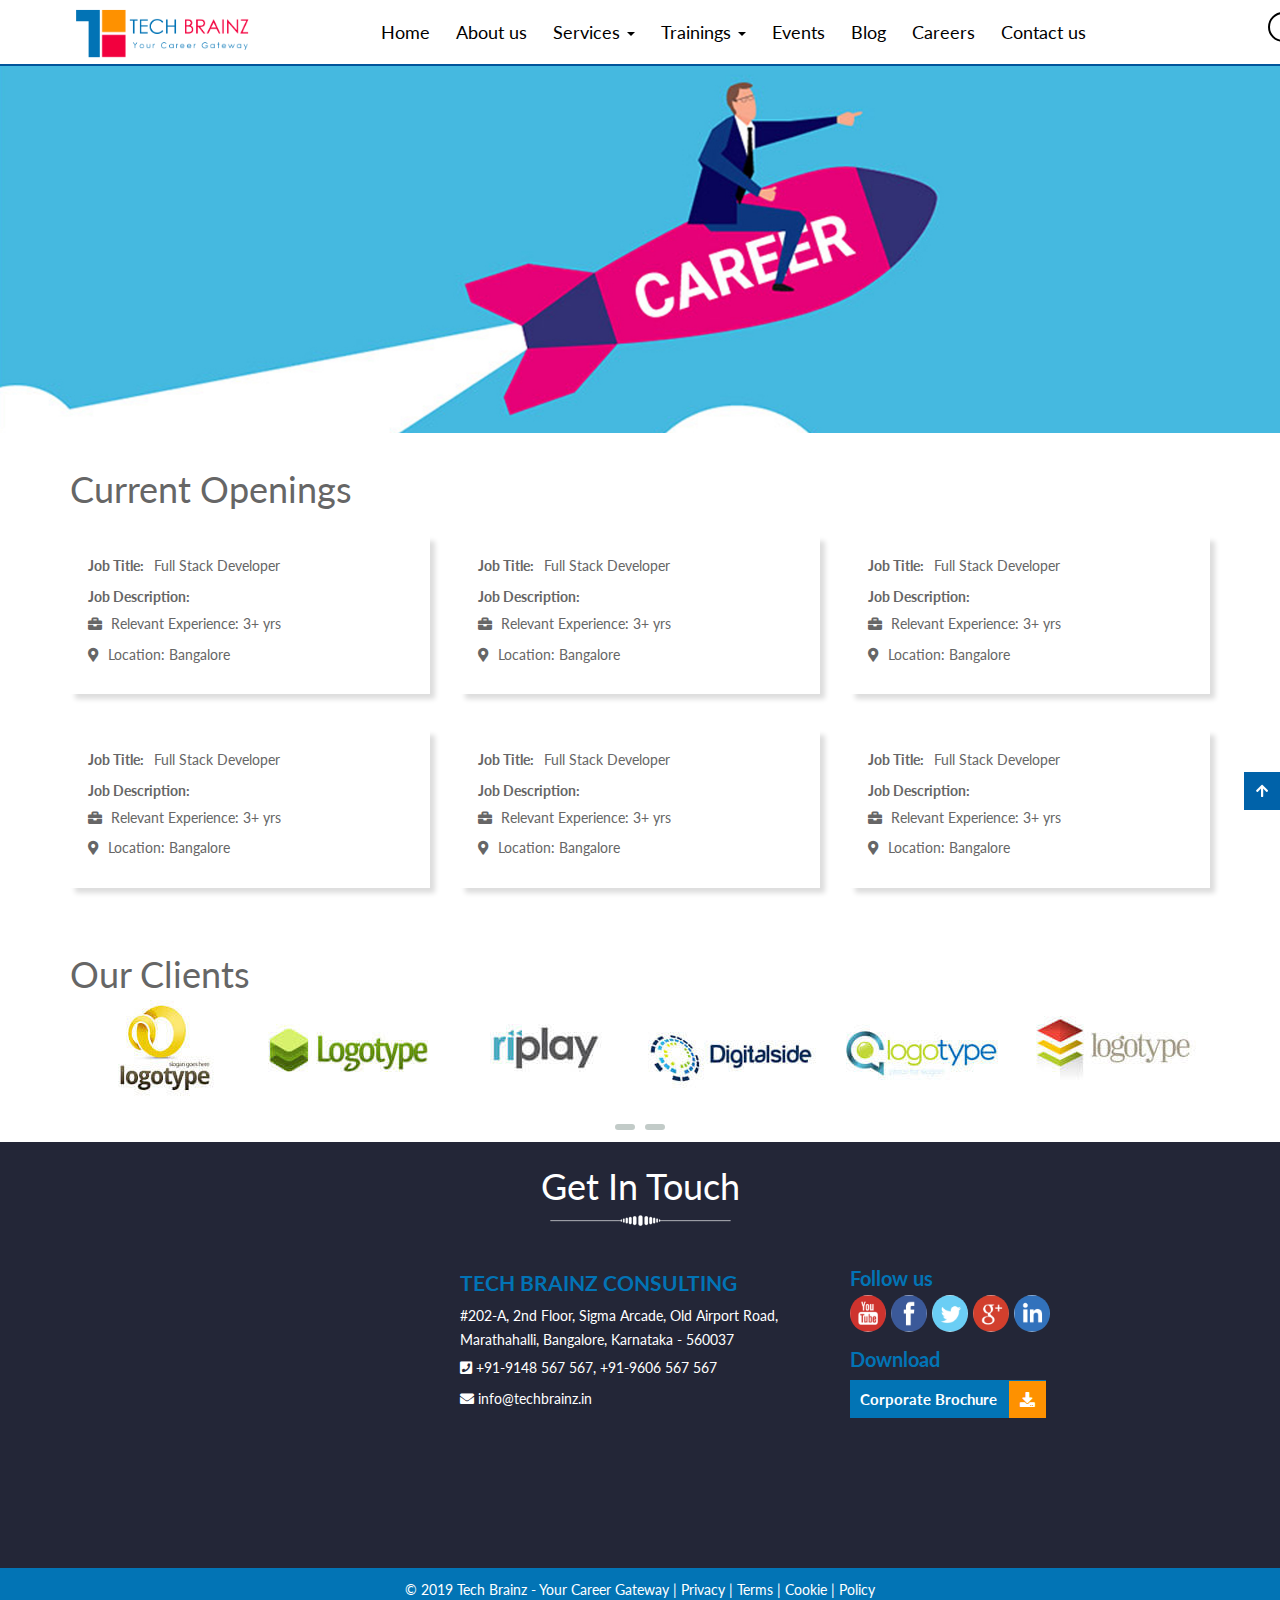
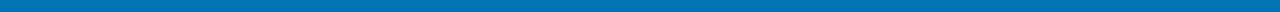
<file: career.html>
<!DOCTYPE html>
<html lang="en">
    <head>
        <title>TechBrainz | Career</title>
        <meta charset="utf-8">
        <meta name="viewport" content="width=device-width, initial-scale=1">
        <link rel="icon" href="images/logo.png" type="image/x-icon" />
        <link rel="stylesheet" href="assets/bootstrap/bootstrap.min.css">
        <link rel="stylesheet" href="https://use.fontawesome.com/releases/v5.6.3/css/all.css">
        <link href="https://fonts.googleapis.com/css?family=Lato:100,100i,300,300i,400,400i,700,700i,900,900i" rel="stylesheet">
        <link rel="stylesheet" href="css/style.css">
        <link rel="stylesheet" href="assets/owl-carousel/owl.carousel.css">
        <link rel="stylesheet" href="assets/owl-carousel/owl.theme.css">
    </head>
    <body>
        <div class="main_container">
            <div class="pre_header_container">
                <div class="row">
                    <div class="col-sm-offset-7">
                        <div class="quick_contact">
                            <a href="mailto:mail@domain.com"> <i class="fas fa-envelope">&nbsp;</i> info@techbrainz.com</a>
                            <a href="callto:+91-9999999999"> <i class="fas fa-phone-square">&nbsp;</i> +91-9999999999</a>
                        </div>
                    </div>
                </div>
            </div>
            <div class="header_container header_container_scroll">
                <div class="container">
                    <div class="row">

                        <div class="col-sm-3">
                            <div class="logo_container" id="i_frame">
                                <a href="/"><img src="images/logo.png" class="img-responsive" alt="Tech Brainz"/></a>
                            </div>
                        </div>
                        <div class="col-sm-8">
                            <div class="menu_container">
                                <div class='navbar navbar-inverse navbar-static-top ' role="navigation">
                                    <div class='navbar-header'>
                                        <button type='button' class='navbar-toggle' data-toggle='collapse' data-target='.navbar-collapse'>
                                            <span class='sr-only'>Toggle navigation</span>
                                            <span class="icon-bar"></span>
                                            <span class="icon-bar"></span>
                                            <span class="icon-bar"></span>
                                        </button> 
                                        <a class='navbar-brand' href='/'><img src='images/logo.png' alt='sfj media'/></a>
                                    </div><div class='navbar-collapse collapse'>
                                        <ul class='nav navbar-nav'>
                                            <li class=''><a  class='' href='index.html'>Home</a></li>
                                            <li class=''><a  class='' href='about.html'>About us</a></li>
                                            <li class='dropdown'><a data-toggle="dropdown" class='men_vis dropdown-toggle' href='#'>Services <b class="caret"></b></a>
                                                <ul class='dropdown-menu'>
                                                    <li class=''><a class='' href='training.html'>Trainings</a></li>
                                                    <li class=''><a class='' href='staffing.html'>Staffing & Recruitment</a></li>
                                                    <li class=''><a class='' href='consulting.html'>Consulting</a></li>
                                                    <li class=''><a class='' href='coming_soon.html'>Interview process outsourcing (IPO)</a></li>
                                                </ul>
                                            </li>
                                            <li class='dropdown'><a data-toggle="dropdown" class='men_vis dropdown-toggle' href='#'>Trainings <b class="caret"></b></a>
                                                <ul class='dropdown-menu'>
                                                    <li class=''><a class='' href='service.html'>Course</a></li>
                                                    <li class=''><a class='' href='coming_soon.html'>Corporate Training</a></li>
                                                    <li class=''><a class='' href='coming_soon.html'>Belight</a></li>
                                                </ul>
                                            </li>
                                            <li class=''><a  class='' href='event.html'>Events</a></li>
                                            <li class=''><a  class='' href='coming_soon.html'>Blog</a></li>
                                            <li class=''><a  class='' href='career.html'>Careers</a></li>
                                            <li class=''><a  class='' href='contact.html'>Contact us</a></li>
                                        </ul>
                                    </div>
                                </div>
                            </div>
                        </div>
                        <div class="col-sm-1">
                            <div class="search">
                                <input type="search" id="search" />
                                <label for="search"></label>
                            </div>
                        </div>
                    </div>
                </div>
            </div>
            <div class="banner_container">
                <img src="images/career_banner.jpg" alt="Tech Brainz" class="img-responsive">                
            </div>        
            <div class='career_container'>
                <div class='container'>
                    <div class='career_hd'>
                        <p>Current Openings</p>
                    </div>
                    <div class='career_recent'>
                        <div class="row">
                            <div class="col-sm-4">
                                <div class='career_sec'>
                                    <div class="car_hd">
                                        <b>Job Title:</b>
                                        <p>Full Stack Developer</p>
                                    </div>
                                    <div class="car_des">
                                        <b>Job Description: </b>
                                        <p><span><i class="fas fa-briefcase"></i> Relevant Experience: 3+ yrs</span> <span><i class="fas fa-map-marker-alt"></i> Location: Bangalore</span></p>
                                    </div>                                
                                </div>    
                            </div>
                            <div class="col-sm-4">
                                <div class='career_sec'>
                                    <div class="car_hd">
                                        <b>Job Title:</b>
                                        <p>Full Stack Developer</p>
                                    </div>
                                    <div class="car_des">
                                        <b>Job Description: </b>
                                        <p><span><i class="fas fa-briefcase"></i> Relevant Experience: 3+ yrs</span> <span><i class="fas fa-map-marker-alt"></i> Location: Bangalore</span></p>
                                    </div>                                
                                </div>    
                            </div>
                            <div class="col-sm-4">
                                <div class='career_sec'>
                                    <div class="car_hd">
                                        <b>Job Title:</b>
                                        <p>Full Stack Developer</p>
                                    </div>
                                    <div class="car_des">
                                        <b>Job Description: </b>
                                        <p><span><i class="fas fa-briefcase"></i> Relevant Experience: 3+ yrs</span> <span><i class="fas fa-map-marker-alt"></i> Location: Bangalore</span></p>
                                    </div>                                
                                </div>    
                            </div>
                            <div class="col-sm-4">
                                <div class='career_sec'>
                                    <div class="car_hd">
                                        <b>Job Title:</b>
                                        <p>Full Stack Developer</p>
                                    </div>
                                    <div class="car_des">
                                        <b>Job Description: </b>
                                        <p><span><i class="fas fa-briefcase"></i> Relevant Experience: 3+ yrs</span> <span><i class="fas fa-map-marker-alt"></i> Location: Bangalore</span></p>
                                    </div>                                
                                </div>    
                            </div>
                            <div class="col-sm-4">
                                <div class='career_sec'>
                                    <div class="car_hd">
                                        <b>Job Title:</b>
                                        <p>Full Stack Developer</p>
                                    </div>
                                    <div class="car_des">
                                        <b>Job Description: </b>
                                        <p><span><i class="fas fa-briefcase"></i> Relevant Experience: 3+ yrs</span> <span><i class="fas fa-map-marker-alt"></i> Location: Bangalore</span></p>
                                    </div>                                
                                </div>    
                            </div>
                            <div class="col-sm-4">
                                <div class='career_sec'>
                                    <div class="car_hd">
                                        <b>Job Title:</b>
                                        <p>Full Stack Developer</p>
                                    </div>
                                    <div class="car_des">
                                        <b>Job Description: </b>
                                        <p><span><i class="fas fa-briefcase"></i> Relevant Experience: 3+ yrs</span> <span><i class="fas fa-map-marker-alt"></i> Location: Bangalore</span></p>
                                    </div>                                
                                </div>    
                            </div>
                        </div>
                    </div>
                </div>
            </div>
            <div class="our_clients_cont">
                <div class="container">
                    <div class='sliding_partner'>
                        <div class='career_hd'>
                            <p>Our Clients</p>
                        </div>
                        <div class='owl-demo1'>
                            <div class='item'>
                                <img src="images/logo1.jpg" alt="Tech Brainz" class="img-responsive">
                            </div>
                            <div class='item'>
                                <img src="images/logo2.jpg" alt="Tech Brainz" class="img-responsive">
                            </div>
                            <div class='item'>
                                <img src="images/logo3.jpg" alt="Tech Brainz" class="img-responsive">
                            </div>
                            <div class='item'>
                                <img src="images/logo4.jpg" alt="Tech Brainz" class="img-responsive">
                            </div>
                            <div class='item'>
                                <img src="images/logo5.jpg" alt="Tech Brainz" class="img-responsive">
                            </div>
                            <div class='item'>
                                <img src="images/logo6.jpg" alt="Tech Brainz" class="img-responsive">
                            </div>
                            <div class='item'>
                                <img src="images/logo1.jpg" alt="Tech Brainz" class="img-responsive">
                            </div>
                            <div class='item'>
                                <img src="images/logo2.jpg" alt="Tech Brainz" class="img-responsive">
                            </div>
                            <div class='item'>
                                <img src="images/logo3.jpg" alt="Tech Brainz" class="img-responsive">
                            </div>
                        </div>
                    </div>
                </div>
            </div>
            <div class="foot_container">
                <div class="container">
                    <div class="row">
                        <div class="foot_head">
                            <p>Get In Touch</p>
                            <img src="images/head_under_w.png" alt="Tech Brainz" class="img-responsive">
                        </div>
                        <div class="col-sm-4">
                            <div class="goo_map">
                                <iframe src="https://www.google.com/maps/embed?pb=!1m18!1m12!1m3!1d3888.2523497668344!2d77.69380071482179!3d12.955697690866273!2m3!1f0!2f0!3f0!3m2!1i1024!2i768!4f13.1!3m3!1m2!1s0x3bae13ccc08aeb93%3A0x6d0641126b5c25a7!2sData+Science%2FAnalytics+BigData%2FHadoop+AI+AWS%26Devops+SAP+Hybris+Python+RPA+Institute+in+Marathahalli.!5e0!3m2!1sen!2sin!4v1547989153489" width="100%" height="300px" frameborder="0" style="border:0" allowfullscreen></iframe>
                            </div>
                        </div>
                        <div class="col-sm-4">
                            <div class="addre_detai">
                                <span>Tech Brainz Consulting</span>
                                <p>#202-A, 2nd Floor, Sigma Arcade, Old Airport Road,<br>
                                    Marathahalli, Bangalore, Karnataka - 560037</p>
                                <a href="callto:+91-9148 567 567"><i class="fas fa-phone-square"></i> +91-9148 567 567, +91-9606 567 567</a>
                                <a href="mailto:info@techbrainz.in"><i class="fas fa-envelope"></i> info@techbrainz.in</a>
                            </div>
                        </div>
                        <div class="col-sm-4">
                            <div class="soci_media">
                                <span>Follow us</span>
                                <a href="#"><img src="images/yt.jpg" alt="Tech Brainz" class="img-responsive"></a>
                                <a href="#"><img src="images/fb.jpg" alt="Tech Brainz" class="img-responsive"></a>
                                <a href="#"><img src="images/tw.jpg" alt="Tech Brainz" class="img-responsive"></a>
                                <a href="#"><img src="images/gp.jpg" alt="Tech Brainz" class="img-responsive"></a>
                                <a href="#"><img src="images/in.jpg" alt="Tech Brainz" class="img-responsive"></a>
                            </div>
                            <div class="broucher">
                                <p>Download</p>
                                <a href="#">Corporate Brochure &nbsp; <i class="fas fa-download"></i></a>
                            </div>
                        </div>
                    </div>                    
                </div>
            </div>
            <div class="copy_cont">
                <p>© 2019 Tech Brainz - Your Career Gateway | Privacy | Terms | Cookie | Policy</p>
            </div>
            <div class="back-to-top">
                <a id="back-to-top" href="#" class="hvr-bounce-to-bottom"><i class="fa fa-arrow-up"></i></a>
            </div>

        </div>
        <script src="assets/bootstrap/jquery.min.js"></script>
        <script src="assets/bootstrap/bootstrap.min.js"></script>
        <script src="assets/owl-carousel/owl.carousel.js"></script>
        <script src="js/script.js"></script>
    </body>
</html>
</file>
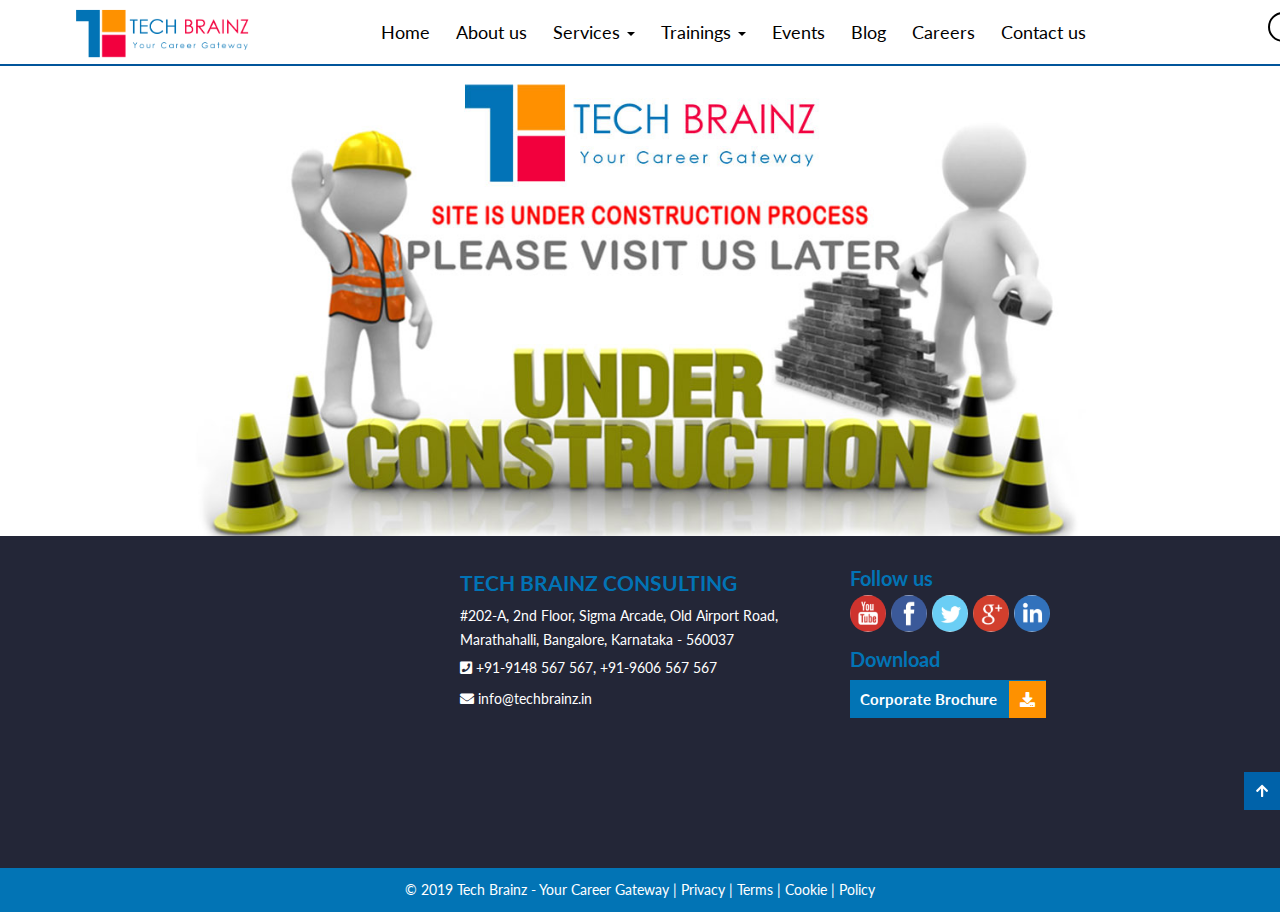
<file: coming_soon.html>
<!DOCTYPE html>
<html lang="en">
    <head>
        <title>TechBrainz | Coming soon</title>
        <meta charset="utf-8">
        <meta name="viewport" content="width=device-width, initial-scale=1">
        <link rel="icon" href="images/logo.png" type="image/x-icon" />
        <link rel="stylesheet" href="assets/bootstrap/bootstrap.min.css">
        <link rel="stylesheet" href="https://use.fontawesome.com/releases/v5.6.3/css/all.css">
        <link href="https://fonts.googleapis.com/css?family=Lato:100,100i,300,300i,400,400i,700,700i,900,900i" rel="stylesheet">
        <link rel="stylesheet" href="css/style.css">
    </head>
    <body>
        <div class="main_container">
            <div class="pre_header_container">
                <div class="row">
                    <div class="col-sm-offset-7">
                        <div class="quick_contact">
                            <a href="mailto:mail@domain.com"> <i class="fas fa-envelope">&nbsp;</i> info@techbrainz.com</a>
                            <a href="callto:+91-9999999999"> <i class="fas fa-phone-square">&nbsp;</i> +91-9999999999</a>
                        </div>
                    </div>
                </div>
            </div>
            <div class="header_container header_container_scroll">
                <div class="container">
                    <div class="row">

                        <div class="col-sm-3">
                            <div class="logo_container" id="i_frame">
                                <a href="/"><img src="images/logo.png" class="img-responsive" alt="Tech Brainz"/></a>
                            </div>
                        </div>
                        <div class="col-sm-8">
                            <div class="menu_container">
                                <div class='navbar navbar-inverse navbar-static-top ' role="navigation">
                                    <div class='navbar-header'>
                                        <button type='button' class='navbar-toggle' data-toggle='collapse' data-target='.navbar-collapse'>
                                            <span class='sr-only'>Toggle navigation</span>
                                            <span class="icon-bar"></span>
                                            <span class="icon-bar"></span>
                                            <span class="icon-bar"></span>
                                        </button> 
                                        <a class='navbar-brand' href='/'><img src='images/logo.png' alt='sfj media'/></a>
                                    </div><div class='navbar-collapse collapse'>
                                        <ul class='nav navbar-nav'>
                                            <li class=''><a  class='' href='index.html'>Home</a></li>
                                            <li class=''><a  class='' href='about.html'>About us</a></li>
                                            <li class='dropdown'><a data-toggle="dropdown" class='men_vis dropdown-toggle' href='#'>Services <b class="caret"></b></a>
                                                <ul class='dropdown-menu'>
                                                    <li class=''><a class='' href='training.html'>Trainings</a></li>
                                                    <li class=''><a class='' href='staffing.html'>Staffing & Recruitment</a></li>
                                                    <li class=''><a class='' href='consulting.html'>Consulting</a></li>
                                                    <li class=''><a class='' href='coming_soon.html'>Interview process outsourcing (IPO)</a></li>
                                                </ul>
                                            </li>
                                            <li class='dropdown'><a data-toggle="dropdown" class='men_vis dropdown-toggle' href='#'>Trainings <b class="caret"></b></a>
                                                <ul class='dropdown-menu'>
                                                    <li class=''><a class='' href='service.html'>Course</a></li>
                                                    <li class=''><a class='' href='coming_soon.html'>Corporate Training</a></li>
                                                    <li class=''><a class='' href='coming_soon.html'>Belight</a></li>
                                                </ul>
                                            </li>
                                            <li class=''><a  class='' href='event.html'>Events</a></li>
                                            <li class=''><a  class='' href='coming_soon.html'>Blog</a></li>
                                            <li class=''><a  class='' href='career.html'>Careers</a></li>
                                            <li class=''><a  class='' href='contact.html'>Contact us</a></li>
                                        </ul>
                                    </div>
                                </div>
                            </div>
                        </div>
                        <div class="col-sm-1">
                            <div class="search">
                                <input type="search" id="search" />
                                <label for="search"></label>
                            </div>
                        </div>
                    </div>
                </div>
            </div>
            <div class="banner_container">
                <img src="images/coming_banner.jpg" alt="Tech Brainz" class="img-responsive">                
            </div>
            <div class="foot_container">
                <div class="container">
                    <div class="row">
                        <!--                        <div class="foot_head">
                                                    <p>Get In Touch</p>
                                                    <img src="images/head_under_w.png" alt="Tech Brainz" class="img-responsive">
                                                </div>-->
                        <div class="col-sm-4">
                            <div class="goo_map">
                                <iframe src="https://www.google.com/maps/embed?pb=!1m18!1m12!1m3!1d3888.2523497668344!2d77.69380071482179!3d12.955697690866273!2m3!1f0!2f0!3f0!3m2!1i1024!2i768!4f13.1!3m3!1m2!1s0x3bae13ccc08aeb93%3A0x6d0641126b5c25a7!2sData+Science%2FAnalytics+BigData%2FHadoop+AI+AWS%26Devops+SAP+Hybris+Python+RPA+Institute+in+Marathahalli.!5e0!3m2!1sen!2sin!4v1547989153489" width="100%" height="300px" frameborder="0" style="border:0" allowfullscreen></iframe>
                            </div>
                        </div>
                        <div class="col-sm-4">
                            <div class="addre_detai">
                                <span>Tech Brainz Consulting</span>
                                <p>#202-A, 2nd Floor, Sigma Arcade, Old Airport Road,<br>
                                    Marathahalli, Bangalore, Karnataka - 560037</p>
                                <a href="callto:+91-9148 567 567"><i class="fas fa-phone-square"></i> +91-9148 567 567, +91-9606 567 567</a>
                                <a href="mailto:info@techbrainz.in"><i class="fas fa-envelope"></i> info@techbrainz.in</a>
                            </div>
                        </div>
                        <div class="col-sm-4">
                            <div class="soci_media">
                                <span>Follow us</span>
                                <a href="#"><img src="images/yt.jpg" alt="Tech Brainz" class="img-responsive"></a>
                                <a href="#"><img src="images/fb.jpg" alt="Tech Brainz" class="img-responsive"></a>
                                <a href="#"><img src="images/tw.jpg" alt="Tech Brainz" class="img-responsive"></a>
                                <a href="#"><img src="images/gp.jpg" alt="Tech Brainz" class="img-responsive"></a>
                                <a href="#"><img src="images/in.jpg" alt="Tech Brainz" class="img-responsive"></a>
                            </div>
                            <div class="broucher">
                                <p>Download</p>
                                <a href="#">Corporate Brochure &nbsp; <i class="fas fa-download"></i></a>
                            </div>
                        </div>
                    </div>                    
                </div>
            </div>
            <div class="copy_cont">
                <p>© 2019 Tech Brainz - Your Career Gateway | Privacy | Terms | Cookie | Policy</p>
            </div>
            <div class="back-to-top">
                <a id="back-to-top" href="#" class="hvr-bounce-to-bottom"><i class="fa fa-arrow-up"></i></a>
            </div>

        </div>
        <script src="assets/bootstrap/jquery.min.js"></script>
        <script src="assets/bootstrap/bootstrap.min.js"></script>
        <script src="js/script.js"></script>
    </body>
</html>
</file>
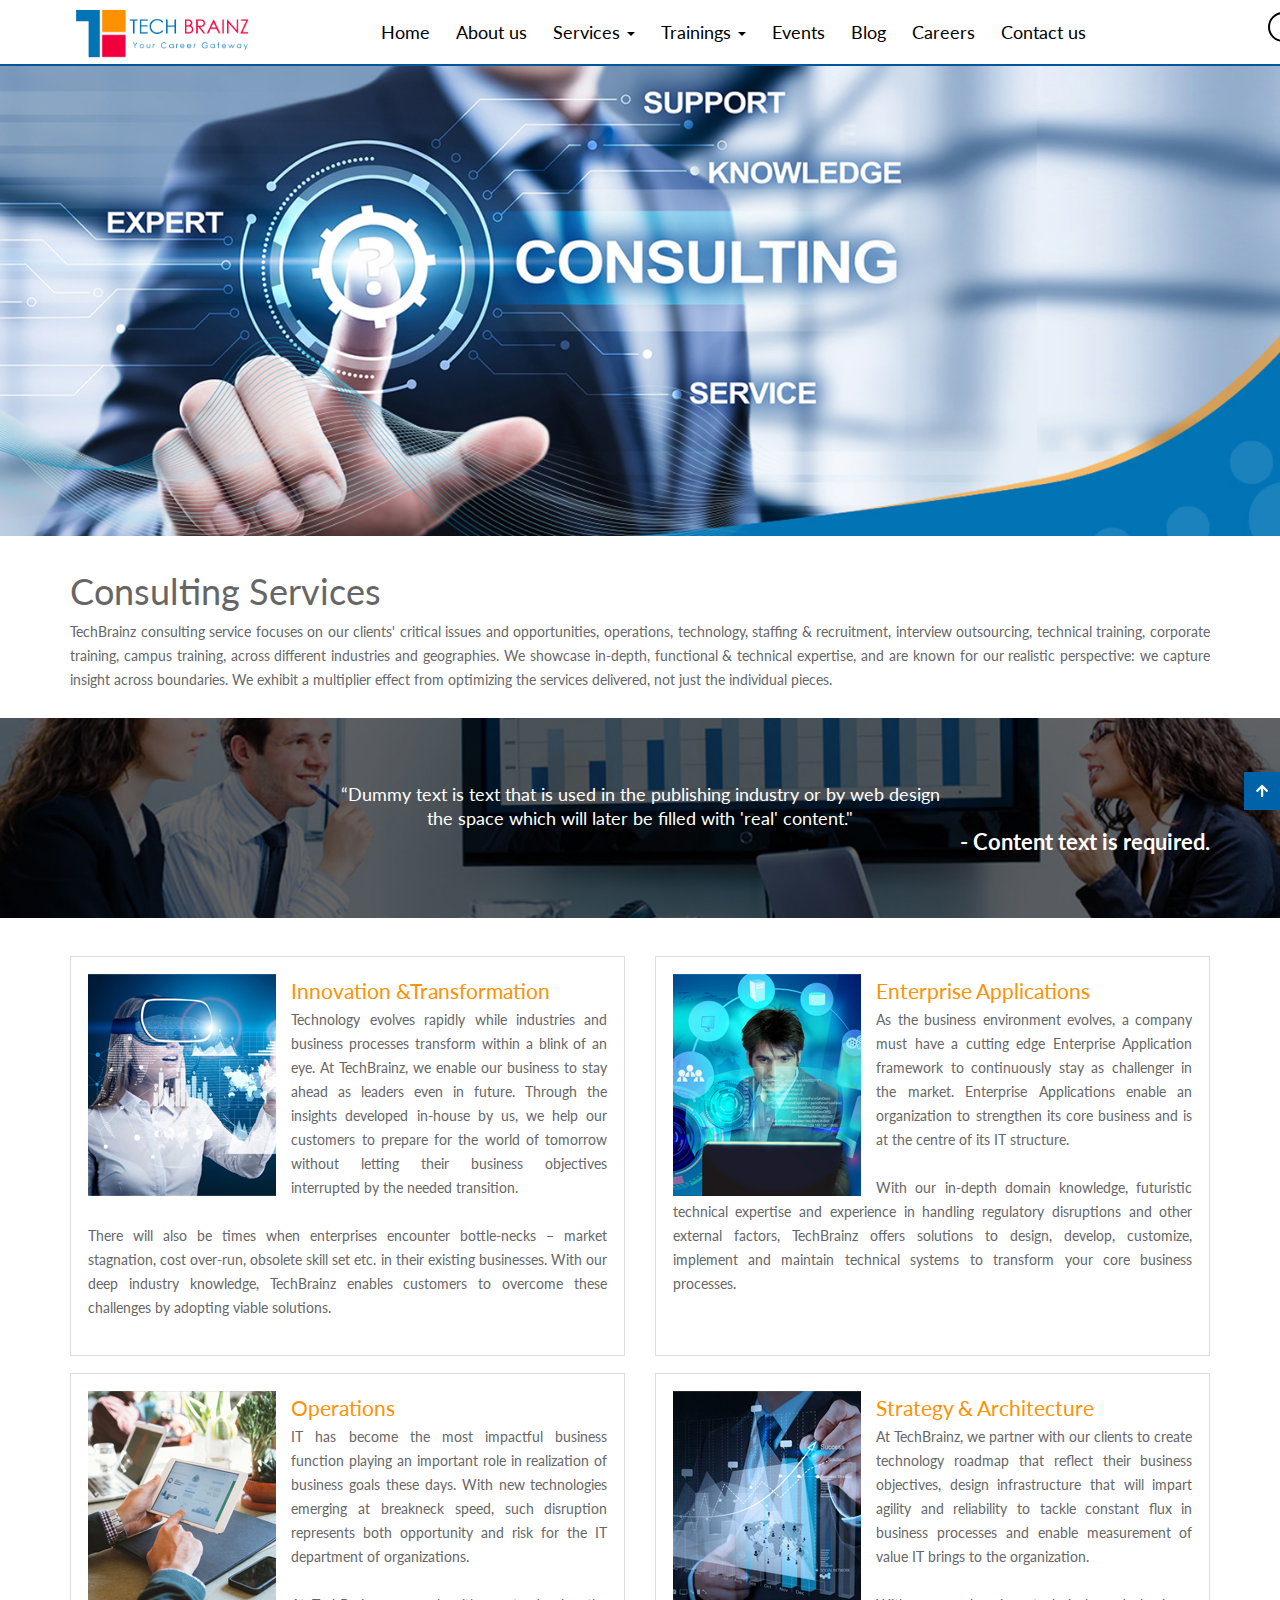
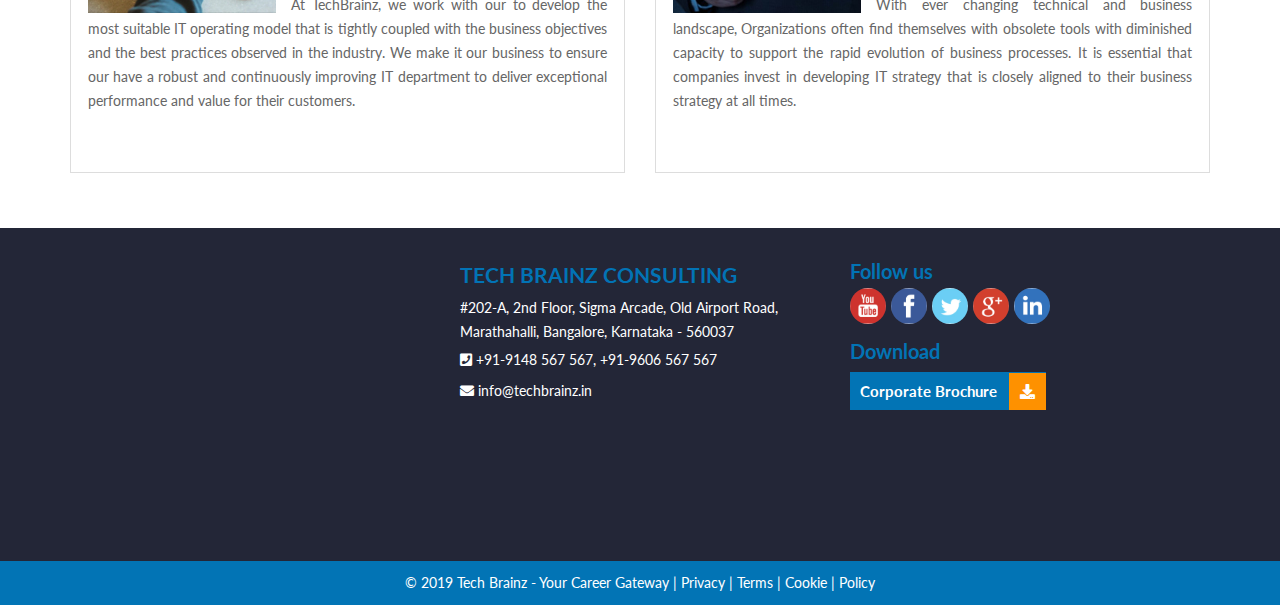
<file: consulting.html>
<!DOCTYPE html>
<html lang="en">
    <head>
        <title>TechBrainz | Consulting</title>
        <meta charset="utf-8">
        <meta name="viewport" content="width=device-width, initial-scale=1">
        <link rel="icon" href="images/logo.png" type="image/x-icon" />
        <link rel="stylesheet" href="assets/bootstrap/bootstrap.min.css">
        <link rel="stylesheet" href="https://use.fontawesome.com/releases/v5.6.3/css/all.css">
        <link href="https://fonts.googleapis.com/css?family=Lato:100,100i,300,300i,400,400i,700,700i,900,900i" rel="stylesheet">
        <link rel="stylesheet" href="css/style.css">
    </head>
    <body>
        <div class="main_container">
            <div class="pre_header_container">
                <div class="row">
                    <div class="col-sm-offset-7">
                        <div class="quick_contact">
                            <a href="mailto:mail@domain.com"> <i class="fas fa-envelope">&nbsp;</i> info@techbrainz.com</a>
                            <a href="callto:+91-9999999999"> <i class="fas fa-phone-square">&nbsp;</i> +91-9999999999</a>
                        </div>
                    </div>
                </div>
            </div>
            <div class="header_container header_container_scroll">
                <div class="container">
                    <div class="row">

                        <div class="col-sm-3">
                            <div class="logo_container" id="i_frame">
                                <a href="/"><img src="images/logo.png" class="img-responsive" alt="Tech Brainz"/></a>
                            </div>
                        </div>
                        <div class="col-sm-8">
                            <div class="menu_container">
                                <div class='navbar navbar-inverse navbar-static-top ' role="navigation">
                                    <div class='navbar-header'>
                                        <button type='button' class='navbar-toggle' data-toggle='collapse' data-target='.navbar-collapse'>
                                            <span class='sr-only'>Toggle navigation</span>
                                            <span class="icon-bar"></span>
                                            <span class="icon-bar"></span>
                                            <span class="icon-bar"></span>
                                        </button> 
                                        <a class='navbar-brand' href='/'><img src='images/logo.png' alt='sfj media'/></a>
                                    </div><div class='navbar-collapse collapse'>
                                        <ul class='nav navbar-nav'>
                                            <li class=''><a  class='' href='index.html'>Home</a></li>
                                            <li class=''><a  class='' href='about.html'>About us</a></li>
                                            <li class='dropdown'><a data-toggle="dropdown" class='men_vis dropdown-toggle' href='#'>Services <b class="caret"></b></a>
                                                <ul class='dropdown-menu'>
                                                    <li class=''><a class='' href='training.html'>Trainings</a></li>
                                                    <li class=''><a class='' href='staffing.html'>Staffing & Recruitment</a></li>
                                                    <li class=''><a class='' href='consulting.html'>Consulting</a></li>
                                                    <li class=''><a class='' href='coming_soon.html'>Interview process outsourcing (IPO)</a></li>
                                                </ul>
                                            </li>
                                            <li class='dropdown'><a data-toggle="dropdown" class='men_vis dropdown-toggle' href='#'>Trainings <b class="caret"></b></a>
                                                <ul class='dropdown-menu'>
                                                    <li class=''><a class='' href='service.html'>Course</a></li>
                                                    <li class=''><a class='' href='coming_soon.html'>Corporate Training</a></li>
                                                    <li class=''><a class='' href='coming_soon.html'>Belight</a></li>
                                                </ul>
                                            </li>
                                            <li class=''><a  class='' href='event.html'>Events</a></li>
                                            <li class=''><a  class='' href='coming_soon.html'>Blog</a></li>
                                            <li class=''><a  class='' href='career.html'>Careers</a></li>
                                            <li class=''><a  class='' href='contact.html'>Contact us</a></li>
                                        </ul>
                                    </div>
                                </div>
                            </div>
                        </div>
                        <div class="col-sm-1">
                            <div class="search">
                                <input type="search" id="search" />
                                <label for="search"></label>
                            </div>
                        </div>
                    </div>
                </div>
            </div>
            <div class="banner_container">
                <img src="images/consulting_banner.jpg" alt="Tech Brainz" class="img-responsive">                
            </div>
            <div class='consult_container'>
                <div class='container'>
                    <div class='consult_hd'>
                        <p>Consulting Services</p>
                    </div>
                    <div class='consult_conte'>
                        <p>
                            TechBrainz consulting service focuses on our clients' critical issues and opportunities, operations, technology, staffing & recruitment, interview outsourcing, technical 
                            training, corporate training, campus training, across different industries and geographies. We showcase in-depth, functional & technical expertise, and are known for our realistic perspective: we capture insight across boundaries. We exhibit a multiplier effect from optimizing the services delivered, not just the individual pieces.

                        </p>
                    </div>
                </div>
            </div>
            <div class="consul_moral_words">
                <div class="container">
                    <p>“Dummy text is text that is used in the publishing industry or by web design <br> the space which will later be filled with 'real' content."</p>
                    <b>- Content text is required.</b>
                </div>
            </div>
            <div class="consult_four_container">
                <div class="container">
                    <div class="row">
                        <div class="col-sm-6">
                            <div class="consult_for">
                                <p><img src="images/consult_01.jpg" alt="Tech Brainz" class="img-responsive">  <span>Innovation &Transformation</span> Technology evolves rapidly while industries and business processes transform within a blink of an eye. At TechBrainz, we enable our business to stay ahead as leaders even in future. Through the insights developed in-house by us, we help our customers to prepare for the world of tomorrow without letting their business objectives interrupted by the needed transition. <br><br>

                                    There will also be times when enterprises encounter bottle-necks – market stagnation, cost over-run, obsolete skill set etc. in their existing businesses. With our deep industry knowledge, TechBrainz enables customers to overcome these challenges by adopting viable solutions.</p>
                            </div>
                        </div>
                        <div class="col-sm-6">
                            <div class="consult_for">
                                <p><img src="images/consult_02.jpg" alt="Tech Brainz" class="img-responsive">  <span>Enterprise Applications</span> As the business environment evolves, a company must have a cutting edge Enterprise Application framework to continuously stay as challenger in the market.
                                    Enterprise Applications enable an organization to strengthen its core business and is at the centre of its IT structure. <br><br>

                                    With our in-depth domain knowledge, futuristic technical expertise and experience in handling regulatory disruptions and other external factors, TechBrainz offers solutions to design, develop, customize, implement and maintain technical systems to transform your core business processes.
                                </p>
                            </div>
                        </div>
                        <div class="col-sm-6">
                            <div class="consult_for">
                                <p><img src="images/consult_03.jpg" alt="Tech Brainz" class="img-responsive">  <span>Operations</span> IT has become the most impactful business function playing an important role in realization of business goals these days. With new technologies emerging at breakneck speed, such disruption represents both opportunity and risk for the IT department of organizations. <br><br>

                                    At TechBrainz, we work with our to develop the most suitable IT operating model that is tightly coupled with the business objectives and the best practices observed in the industry. We make it our business to ensure our have a robust and continuously improving IT department to deliver exceptional performance and value for their customers.</p>
                            </div>
                        </div>
                        <div class="col-sm-6">
                            <div class="consult_for">
                                <p><img src="images/consult_04.jpg" alt="Tech Brainz" class="img-responsive">  <span>Strategy & Architecture</span> At TechBrainz, we partner with our clients to create technology roadmap that reflect their business objectives, design infrastructure that will impart agility and reliability to tackle constant flux in business processes and enable measurement of value IT brings to the organization.<br><br>

                                    With ever changing technical and business landscape, Organizations often find themselves with obsolete tools with diminished capacity to support the rapid evolution of business processes. It is essential that companies invest in developing IT strategy that is closely aligned to their business strategy at all times. 
                                </p>
                            </div>
                        </div>
                    </div>
                </div>
            </div>
            <div class="foot_container">
                <div class="container">
                    <div class="row">
                        <!--                        <div class="foot_head">
                                                    <p>Get In Touch</p>
                                                    <img src="images/head_under_w.png" alt="Tech Brainz" class="img-responsive">
                                                </div>-->
                        <div class="col-sm-4">
                            <div class="goo_map">
                                <iframe src="https://www.google.com/maps/embed?pb=!1m18!1m12!1m3!1d3888.2523497668344!2d77.69380071482179!3d12.955697690866273!2m3!1f0!2f0!3f0!3m2!1i1024!2i768!4f13.1!3m3!1m2!1s0x3bae13ccc08aeb93%3A0x6d0641126b5c25a7!2sData+Science%2FAnalytics+BigData%2FHadoop+AI+AWS%26Devops+SAP+Hybris+Python+RPA+Institute+in+Marathahalli.!5e0!3m2!1sen!2sin!4v1547989153489" width="100%" height="300px" frameborder="0" style="border:0" allowfullscreen></iframe>
                            </div>
                        </div>
                        <div class="col-sm-4">
                            <div class="addre_detai">
                                <span>Tech Brainz Consulting</span>
                                <p>#202-A, 2nd Floor, Sigma Arcade, Old Airport Road,<br>
                                    Marathahalli, Bangalore, Karnataka - 560037</p>
                                <a href="callto:+91-9148 567 567"><i class="fas fa-phone-square"></i> +91-9148 567 567, +91-9606 567 567</a>
                                <a href="mailto:info@techbrainz.in"><i class="fas fa-envelope"></i> info@techbrainz.in</a>
                            </div>
                        </div>
                        <div class="col-sm-4">
                            <div class="soci_media">
                                <span>Follow us</span>
                                <a href="#"><img src="images/yt.jpg" alt="Tech Brainz" class="img-responsive"></a>
                                <a href="#"><img src="images/fb.jpg" alt="Tech Brainz" class="img-responsive"></a>
                                <a href="#"><img src="images/tw.jpg" alt="Tech Brainz" class="img-responsive"></a>
                                <a href="#"><img src="images/gp.jpg" alt="Tech Brainz" class="img-responsive"></a>
                                <a href="#"><img src="images/in.jpg" alt="Tech Brainz" class="img-responsive"></a>
                            </div>
                            <div class="broucher">
                                <p>Download</p>
                                <a href="#">Corporate Brochure &nbsp; <i class="fas fa-download"></i></a>
                            </div>
                        </div>
                    </div>                    
                </div>
            </div>
            <div class="copy_cont">
                <p>© 2019 Tech Brainz - Your Career Gateway | Privacy | Terms | Cookie | Policy</p>
            </div>
            <div class="back-to-top">
                <a id="back-to-top" href="#" class="hvr-bounce-to-bottom"><i class="fa fa-arrow-up"></i></a>
            </div>

        </div>
        <script src="assets/bootstrap/jquery.min.js"></script>
        <script src="assets/bootstrap/bootstrap.min.js"></script>
        <script src="js/script.js"></script>
    </body>
</html>
</file>
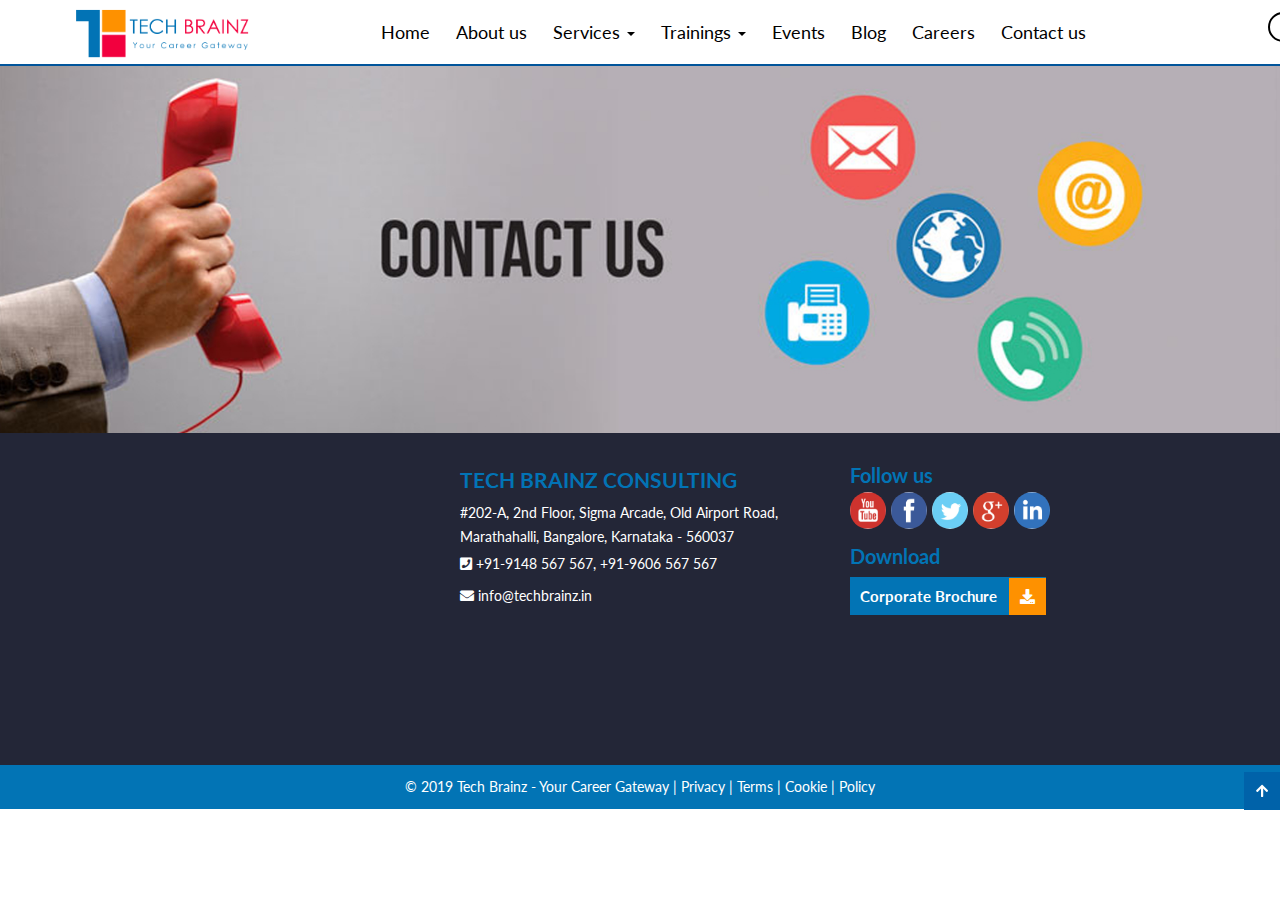
<file: contact.html>
<!DOCTYPE html>
<html lang="en">
    <head>
        <title>TechBrainz | Contact</title>
        <meta charset="utf-8">
        <meta name="viewport" content="width=device-width, initial-scale=1">
        <link rel="icon" href="images/logo.png" type="image/x-icon" />
        <link rel="stylesheet" href="assets/bootstrap/bootstrap.min.css">
        <link rel="stylesheet" href="https://use.fontawesome.com/releases/v5.6.3/css/all.css">
        <link href="https://fonts.googleapis.com/css?family=Lato:100,100i,300,300i,400,400i,700,700i,900,900i" rel="stylesheet">
        <link rel="stylesheet" href="css/style.css">
    </head>
    <body>
        <div class="main_container">
            <div class="pre_header_container">
                <div class="row">
                    <div class="col-sm-offset-7">
                        <div class="quick_contact">
                            <a href="mailto:mail@domain.com"> <i class="fas fa-envelope">&nbsp;</i> info@techbrainz.com</a>
                            <a href="callto:+91-9999999999"> <i class="fas fa-phone-square">&nbsp;</i> +91-9999999999</a>
                        </div>
                    </div>
                </div>
            </div>
            <div class="header_container header_container_scroll">
                <div class="container">
                    <div class="row">

                        <div class="col-sm-3">
                            <div class="logo_container" id="i_frame">
                                <a href="/"><img src="images/logo.png" class="img-responsive" alt="Tech Brainz"/></a>
                            </div>
                        </div>
                        <div class="col-sm-8">
                            <div class="menu_container">
                                <div class='navbar navbar-inverse navbar-static-top ' role="navigation">
                                    <div class='navbar-header'>
                                        <button type='button' class='navbar-toggle' data-toggle='collapse' data-target='.navbar-collapse'>
                                            <span class='sr-only'>Toggle navigation</span>
                                            <span class="icon-bar"></span>
                                            <span class="icon-bar"></span>
                                            <span class="icon-bar"></span>
                                        </button> 
                                        <a class='navbar-brand' href='/'><img src='images/logo.png' alt='sfj media'/></a>
                                    </div><div class='navbar-collapse collapse'>
                                        <ul class='nav navbar-nav'>
                                            <li class=''><a  class='' href='index.html'>Home</a></li>
                                            <li class=''><a  class='' href='about.html'>About us</a></li>
                                            <li class='dropdown'><a data-toggle="dropdown" class='men_vis dropdown-toggle' href='#'>Services <b class="caret"></b></a>
                                                <ul class='dropdown-menu'>
                                                    <li class=''><a class='' href='training.html'>Trainings</a></li>
                                                    <li class=''><a class='' href='staffing.html'>Staffing & Recruitment</a></li>
                                                    <li class=''><a class='' href='consulting.html'>Consulting</a></li>
                                                    <li class=''><a class='' href='coming_soon.html'>Interview process outsourcing (IPO)</a></li>
                                                </ul>
                                            </li>
                                            <li class='dropdown'><a data-toggle="dropdown" class='men_vis dropdown-toggle' href='#'>Trainings <b class="caret"></b></a>
                                                <ul class='dropdown-menu'>
                                                    <li class=''><a class='' href='service.html'>Course</a></li>
                                                    <li class=''><a class='' href='coming_soon.html'>Corporate Training</a></li>
                                                    <li class=''><a class='' href='coming_soon.html'>Belight</a></li>
                                                </ul>
                                            </li>
                                            <li class=''><a  class='' href='event.html'>Events</a></li>
                                            <li class=''><a  class='' href='coming_soon.html'>Blog</a></li>
                                            <li class=''><a  class='' href='career.html'>Careers</a></li>
                                            <li class=''><a  class='' href='contact.html'>Contact us</a></li>
                                        </ul>
                                    </div>
                                </div>
                            </div>
                        </div>
                        <div class="col-sm-1">
                            <div class="search">
                                <input type="search" id="search" />
                                <label for="search"></label>
                            </div>
                        </div>
                    </div>
                </div>
            </div>
            <div class="banner_container">
                <img src="images/contact_banner.jpg" alt="Tech Brainz" class="img-responsive">                
            </div>
            <div class="foot_container">
                <div class="container">
                    <div class="row">
                        <!--                        <div class="foot_head">
                                                    <p>Get In Touch</p>
                                                    <img src="images/head_under_w.png" alt="Tech Brainz" class="img-responsive">
                                                </div>-->
                        <div class="col-sm-4">
                            <div class="goo_map">
                                <iframe src="https://www.google.com/maps/embed?pb=!1m18!1m12!1m3!1d3888.2523497668344!2d77.69380071482179!3d12.955697690866273!2m3!1f0!2f0!3f0!3m2!1i1024!2i768!4f13.1!3m3!1m2!1s0x3bae13ccc08aeb93%3A0x6d0641126b5c25a7!2sData+Science%2FAnalytics+BigData%2FHadoop+AI+AWS%26Devops+SAP+Hybris+Python+RPA+Institute+in+Marathahalli.!5e0!3m2!1sen!2sin!4v1547989153489" width="100%" height="300px" frameborder="0" style="border:0" allowfullscreen></iframe>
                            </div>
                        </div>
                        <div class="col-sm-4">
                            <div class="addre_detai">
                                <span>Tech Brainz Consulting</span>
                                <p>#202-A, 2nd Floor, Sigma Arcade, Old Airport Road,<br>
                                    Marathahalli, Bangalore, Karnataka - 560037</p>
                                <a href="callto:+91-9148 567 567"><i class="fas fa-phone-square"></i> +91-9148 567 567, +91-9606 567 567</a>
                                <a href="mailto:info@techbrainz.in"><i class="fas fa-envelope"></i> info@techbrainz.in</a>
                            </div>
                        </div>
                        <div class="col-sm-4">
                            <div class="soci_media">
                                <span>Follow us</span>
                                <a href="#"><img src="images/yt.jpg" alt="Tech Brainz" class="img-responsive"></a>
                                <a href="#"><img src="images/fb.jpg" alt="Tech Brainz" class="img-responsive"></a>
                                <a href="#"><img src="images/tw.jpg" alt="Tech Brainz" class="img-responsive"></a>
                                <a href="#"><img src="images/gp.jpg" alt="Tech Brainz" class="img-responsive"></a>
                                <a href="#"><img src="images/in.jpg" alt="Tech Brainz" class="img-responsive"></a>
                            </div>
                            <div class="broucher">
                                <p>Download</p>
                                <a href="#">Corporate Brochure &nbsp; <i class="fas fa-download"></i></a>
                            </div>
                        </div>
                    </div>                    
                </div>
            </div>
            <div class="copy_cont">
                <p>© 2019 Tech Brainz - Your Career Gateway | Privacy | Terms | Cookie | Policy</p>
            </div>
            <div class="back-to-top">
                <a id="back-to-top" href="#" class="hvr-bounce-to-bottom"><i class="fa fa-arrow-up"></i></a>
            </div>

        </div>
        <script src="assets/bootstrap/jquery.min.js"></script>
        <script src="assets/bootstrap/bootstrap.min.js"></script>
        <script src="js/script.js"></script>
    </body>
</html>
</file>
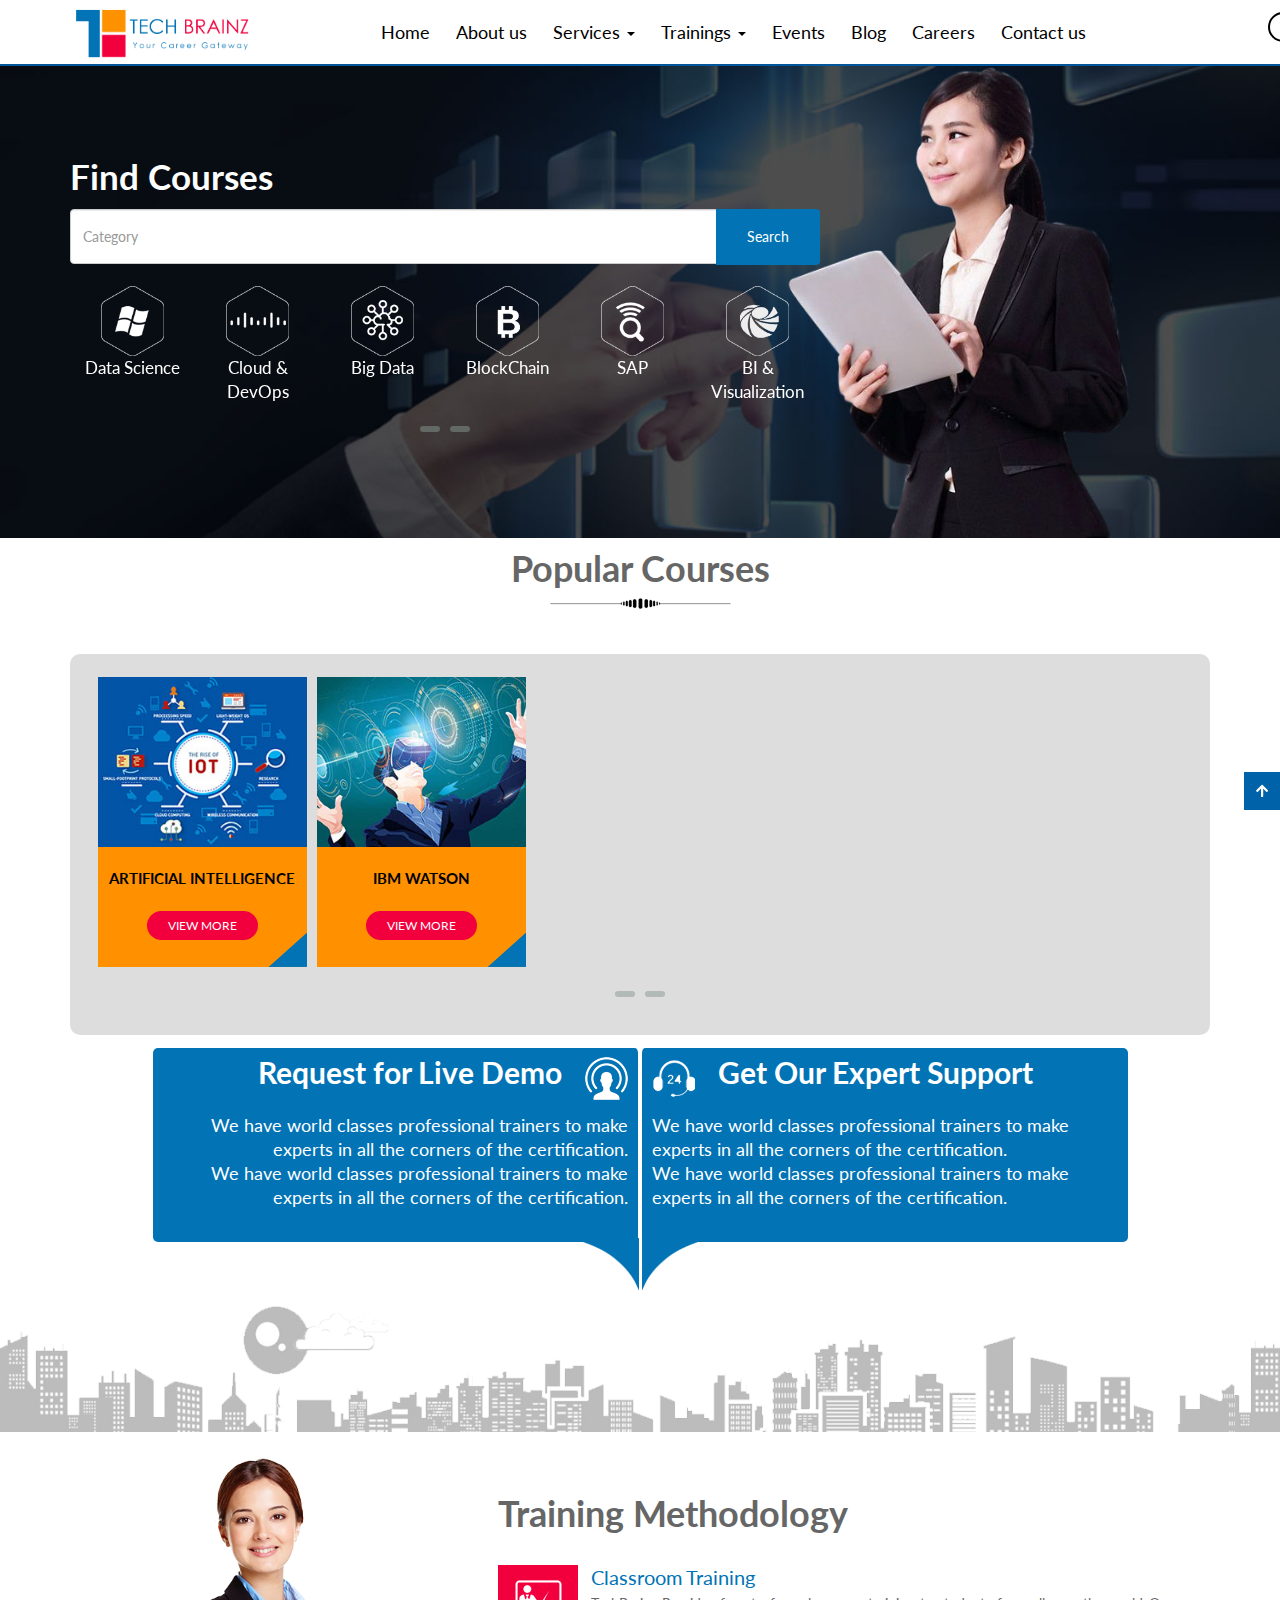
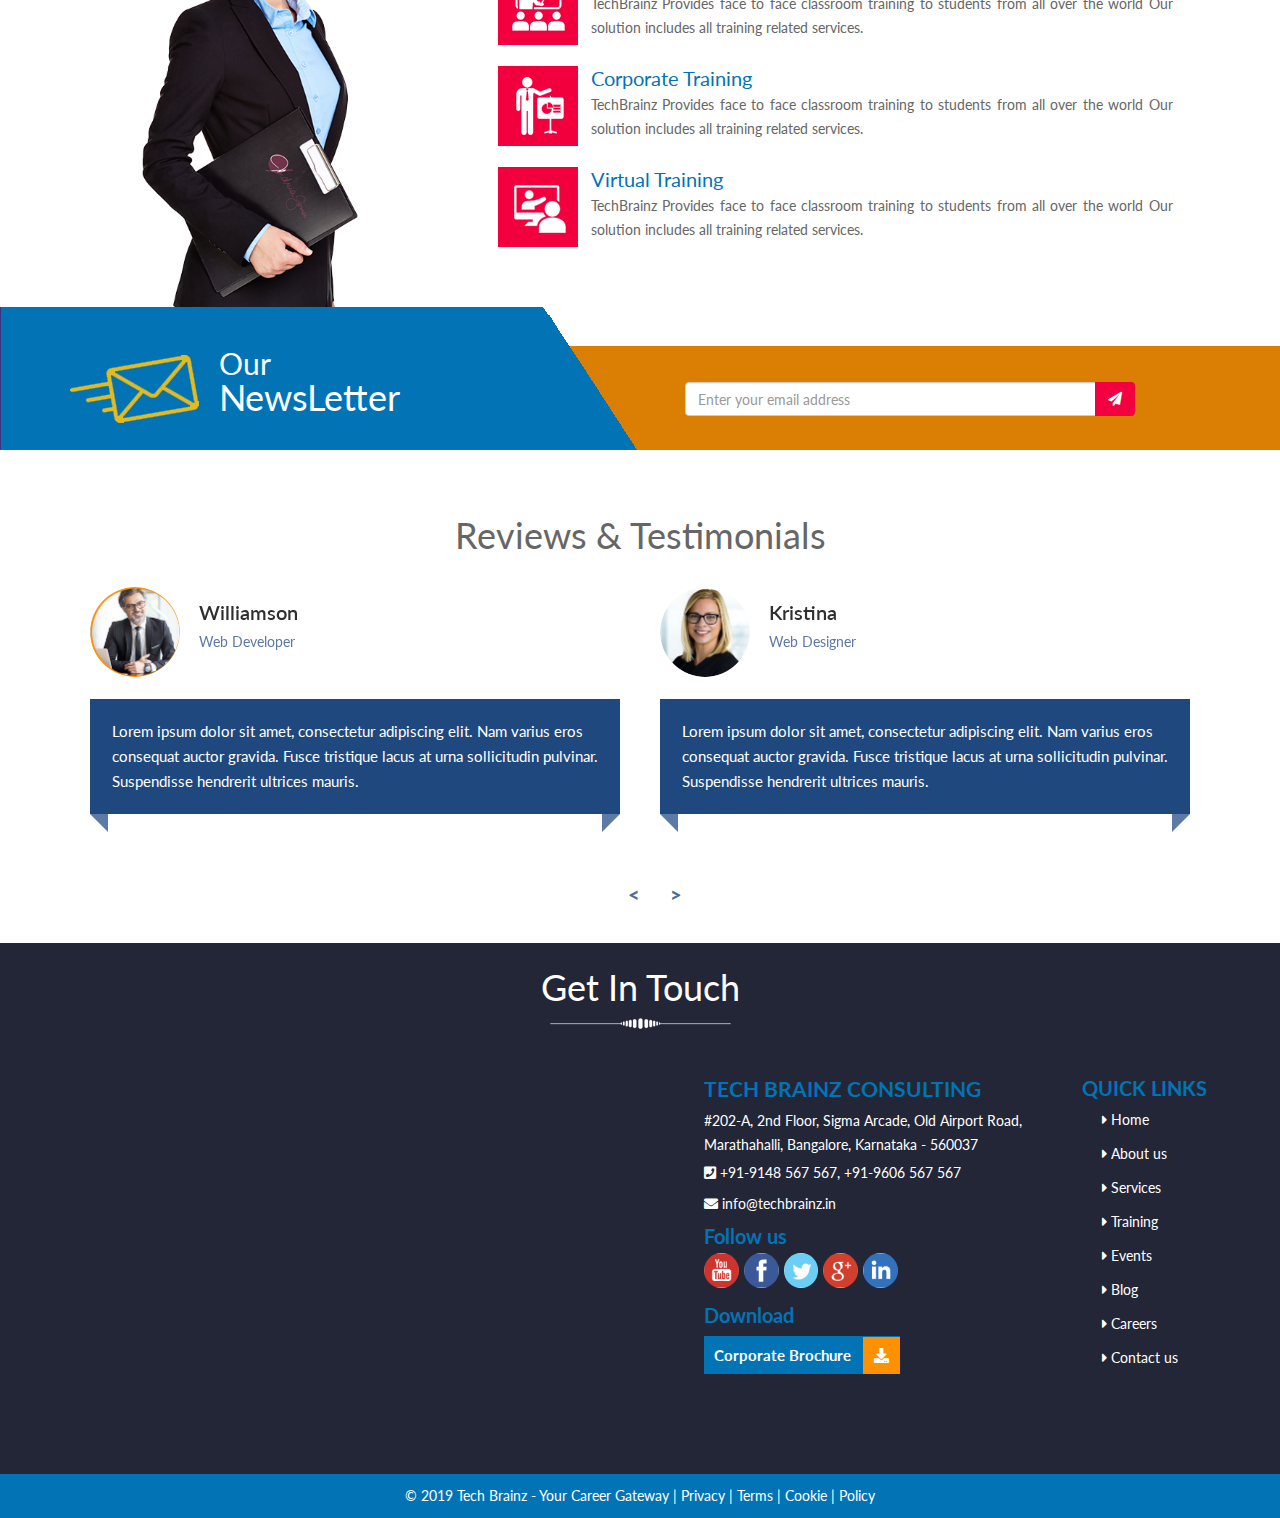
<file: course_feb-16.html>
<!DOCTYPE html>
<html lang="en">
    <head>
        <title>TechBrainz | Course</title>
        <meta charset="utf-8">
        <meta name="viewport" content="width=device-width, initial-scale=1">
        <link rel="icon" href="images/logo.png" type="image/x-icon" />
        <link rel="stylesheet" href="assets/bootstrap/bootstrap.min.css">
        <link rel="stylesheet" href="https://use.fontawesome.com/releases/v5.6.3/css/all.css">
        <link href="https://fonts.googleapis.com/css?family=Lato:100,100i,300,300i,400,400i,700,700i,900,900i" rel="stylesheet">
        <link rel="stylesheet" href="css/style.css">
        <link rel="stylesheet" href="assets/owl-carousel/owl.carousel.css">
        <link rel="stylesheet" href="assets/owl-carousel/owl.theme.css">
    </head>
    <body>
        <div class="main_container">
            <div class="pre_header_container">
                <div class="row">
                    <div class="col-sm-offset-7">
                        <div class="quick_contact">
                            <a href="mailto:mail@domain.com"> <i class="fas fa-envelope">&nbsp;</i> info@techbrainz.in</a>
                            <a href="callto:+91-9999999999"> <i class="fas fa-phone-square">&nbsp;</i> +91-9606567567</a>
                        </div>
                    </div>
                </div>
            </div>
            <div class="header_container header_container_scroll">
                <div class="container">
                    <div class="row">

                        <div class="col-sm-3">
                            <div class="logo_container" id="i_frame">
                                <a href="/"><img src="images/logo.png" class="img-responsive" alt="Tech Brainz"/></a>

                            </div>
                        </div>
                        <div class="col-sm-8">
                            <div class="menu_container">
                                <div class='navbar navbar-inverse navbar-static-top ' role="navigation">
                                    <div class='navbar-header'>
                                        <button type='button' class='navbar-toggle' data-toggle='collapse' data-target='.navbar-collapse'>
                                            <span class='sr-only'>Toggle navigation</span>
                                            <span class="icon-bar"></span>
                                            <span class="icon-bar"></span>
                                            <span class="icon-bar"></span>
                                        </button> 
                                        <a class='navbar-brand' href='/'><img src='images/logo.png' alt='Tech Brainz'/></a>
                                    </div><div class='navbar-collapse collapse'>
                                        <ul class='nav navbar-nav'>
                                            <li class=''><a  class='' href='http://techbrainz.in/Home'>Home</a></li>
                                            <li class=''><a  class='' href='http://techbrainz.in/Aboutus'>About us</a></li>
                                            <li class='dropdown'><a data-toggle="dropdown" class='men_vis dropdown-toggle' href='#'>Services <b class="caret"></b></a>
                                                <ul class='dropdown-menu'>
                                                    <li class=''><a class='' href='http://techbrainz.in/Trainings'>Trainings</a></li>
                                                    <li class=''><a class='' href='http://techbrainz.in/Staffing'>Staffing & Recruitment</a></li>
                                                    <li class=''><a class='' href='http://techbrainz.in/Consulting'>Consulting</a></li>
                                                    <li class=''><a class='' href='http://techbrainz.in/Interview'>Interview process outsourcing (IPO)</a></li>
                                                </ul>
                                            </li>
                                            <li class='dropdown'><a data-toggle="dropdown" class='men_vis dropdown-toggle' href='#'>Trainings <b class="caret"></b></a>
                                                <ul class='dropdown-menu'>
                                                    <li class=''><a class='' href='http://techbrainz.in/Course'>Course</a></li>
                                                    <li class=''><a class='' href='http://techbrainz.in/Corporate'>Corporate Training</a></li>
                                                    <li class=''><a class='' href='http://techbrainz.in/Belight'>Belight</a></li>
                                                </ul>
                                            </li>
                                            <li class=''><a  class='' href='http://techbrainz.in/Event'>Events</a></li>
                                            <li class=''><a  class='' href='http://techbrainz.in/Blog'>Blog</a></li>
                                            <li class=''><a  class='' href='http://techbrainz.in/Career'>Careers</a></li>
                                            <li class=''><a  class='' href='http://techbrainz.in/ContactUs'>Contact us</a></li>
                                        </ul>
                                    </div>
                                </div>
                            </div>
                        </div>
                        <div class="col-sm-1">
                            <div class="search">
                                <input type="search" id="search" />
                                <label for="search"></label>
                            </div>
                        </div>
                    </div>
                </div>
            </div>

            <style>
                .sugg {
                    list-style-type: none;
                    border: .1px solid white;
                    position: absolute;
                    margin-top: 10%;
                    margin-left: 0.3%;
                    background-color: white;
                    width: 94.7%;
                    z-index: 1;
                }
            </style>
            <div class="course_search_banner_container">
                <img src="images/service_banner.jpg" alt="Tech Brainz" class="img-responsive">
                <div class="cour_banner_content">
                    <div class="container">
                        <div class="row">
                            <div class="col-sm-8">
                                <div class="find_cour">
                                    <b>Find Courses</b>
                                    <form class="form-horizontal" action="http://techbrainz.in/Web/get_coursed" method="post">
                                        <div class="input-group">
                                            <!--<input type="text" class="form-control" placeholder="">-->
                                            <input type="text" class="form-control find2 typeahead" autocomplete="off" id="skill_input" value="" name="cat" placeholder="Category" onkeyup="ajaxSearch();">
                                            <span class="input-group-btn">
                                                <button class="btn" type="submit">Search</button>
                                            </span>
                                        </div>
                                    </form>
                                </div>
                                <ul class="sugg" name="suggesat"></ul>
                                <div class="quick_search">
                                    <div class='owl-demo1 nav nav-tabs'>
                                        <div class='item'>
                                            <div class="qui_img">
                                                <a href="#cou_1" data-toggle="tab" class="active"><img src="images/ser_icon01.png" alt="Tech Brainz" class="img-responsive"/>
                                                    Data Science</a>
                                            </div>
                                        </div>
                                        <div class='item'>
                                            <div class="qui_img">
                                                <a href="#cou_2" data-toggle="tab"><img src="images/ser_icon02.png" alt="Tech Brainz" class="img-responsive">
                                                    Cloud & DevOps</a>
                                            </div>
                                        </div>
                                        <div class='item'>
                                            <div class="qui_img">
                                                <a href="#cou_3" data-toggle="tab"><img src="images/ser_icon03.png" alt="Tech Brainz" class="img-responsive">
                                                    Big Data</a>
                                            </div>
                                        </div>
                                        <div class='item'>
                                            <div class="qui_img">
                                                <a href="#cou_4" data-toggle="tab"><img src="images/ser_icon04.png" alt="Tech Brainz" class="img-responsive">
                                                    BlockChain</a>
                                            </div>
                                        </div>
                                        <div class='item'>
                                            <div class="qui_img">
                                                <a href="#cou_5" data-toggle="tab"><img src="images/ser_icon05.png" alt="Tech Brainz" class="img-responsive">
                                                    SAP</a>
                                            </div>
                                        </div>
                                        <div class='item'>
                                            <div class="qui_img">
                                                <a href="#cou_6" data-toggle="tab"><img src="images/ser_icon06.png" alt="Tech Brainz" class="img-responsive">
                                                    BI & Visualization</a>
                                            </div>
                                        </div>
                                        <div class='item'>
                                            <div class="qui_img">
                                                <a href="#cou_7" data-toggle="tab"><img src="images/ser_icon06.png" alt="Tech Brainz" class="img-responsive">
                                                    Programming</a>
                                            </div>
                                        </div>
                                        <div class='item'>
                                            <div class="qui_img">
                                                <a href="#cou_8" data-toggle="tab"><img src="images/ser_icon06.png" alt="Tech Brainz" class="img-responsive">
                                                    Software Testing</a>
                                            </div>
                                        </div>
                                        <div class='item'>
                                            <div class="qui_img">
                                                <a href="#cou_9" data-toggle="tab"><img src="images/ser_icon06.png" alt="Tech Brainz" class="img-responsive">
                                                    Middleware</a>
                                            </div>
                                        </div>
                                        <div class='item'>
                                            <div class="qui_img">
                                                <a href="#cou_10" data-toggle="tab"><img src="images/ser_icon06.png" alt="Tech Brainz" class="img-responsive">
                                                    Others</a>
                                            </div>
                                        </div>
                                    </div>
                                </div>
                            </div>
                        </div>
                    </div>
                </div>
            </div>
            <div class="popular_container">
                <div class="container">
                    <div class="popu_head">
                        <b>Popular Courses</b>
                        <img src="images/head_under.png" alt="Tech Brainz" class="img-responsive">
                    </div>
                    <div class="banner_popular_linked tab-content">
                        <div id="cou_1" class="tab-pane fade in active">
                            <!--                            <ul>
                                                            <li>Artificial Intelligence</li>
                                                            <li>IBM Watson</li>
                                                        </ul>-->
                            <div class='owl-demo_course_big_scroll'>
                                <div class='item'>
                                    <div class="slide_course">
                                        <img src="images/caro_01.jpg" alt="Tech Brainz" class="img-responsive">
                                        <div class="slid_cont">
                                            <b>Artificial Intelligence</b>
                                            <a href="#">View More</a>
                                        </div>
                                    </div>
                                </div>
                                <div class='item'>
                                    <div class="slide_course">
                                        <img src="images/caro_02.jpg" alt="Tech Brainz" class="img-responsive">
                                        <div class="slid_cont">
                                            <b>IBM Watson</b>
                                            <a href="#">View More</a>
                                        </div>
                                    </div>
                                </div>
                                <div class='item'>
                                    <!--                                    <div class="slide_course">
                                                                            <img src="images/caro_01.jpg" alt="Tech Brainz" class="img-responsive">
                                                                            <div class="slid_cont">
                                                                                <b>Artificial Intelligence</b>
                                                                                <a href="#">View More</a>
                                                                            </div>
                                                                        </div>-->
                                </div>
                                <div class='item'>
                                    <!--                                    <div class="slide_course">
                                                                            <img src="images/caro_02.jpg" alt="Tech Brainz" class="img-responsive">
                                                                            <div class="slid_cont">
                                                                                <b>IBM Watson</b>
                                                                                <a href="#">View More</a>
                                                                            </div>
                                                                        </div>-->
                                </div>
                                <div class='item'>
                                    <!--                                    <div class="slide_course">
                                                                            <img src="images/caro_01.jpg" alt="Tech Brainz" class="img-responsive">
                                                                            <div class="slid_cont">
                                                                                <b>Artificial Intelligence</b>
                                                                                <a href="#">View More</a>
                                                                            </div>
                                                                        </div>-->
                                </div>
                                <div class='item'>
                                    <!--                                    <div class="slide_course">
                                                                            <img src="images/caro_02.jpg" alt="Tech Brainz" class="img-responsive">
                                                                            <div class="slid_cont">
                                                                                <b>IBM Watson</b>
                                                                                <a href="#">View More</a>
                                                                            </div>
                                                                        </div>-->
                                </div>
                            </div>
                        </div>

                        <div id="cou_2" class="tab-pane fade">
                            <!--                        <ul>
                                                        <li>AWS-Amazon Webservices</li>
                                                        <li>DevOps</li>
                                                        <li>Kubernetes</li>
                                                        <li>Salesforce Commerce Cloud</li>
                                                        <li>Microsoft Azure</li>
                                                    </ul>-->
                            <div class='owl-demo_course_big_scroll'>
                                <div class='item'>
                                    <div class="slide_course">
                                        <img src="images/caro_01.jpg" alt="Tech Brainz" class="img-responsive">
                                        <div class="slid_cont">
                                            <b>AWS-Amazon Webservices</b>
                                            <a href="#">View More</a>
                                        </div>
                                    </div>
                                </div>
                                <div class='item'>
                                    <div class="slide_course">
                                        <img src="images/caro_02.jpg" alt="Tech Brainz" class="img-responsive">
                                        <div class="slid_cont">
                                            <b>DevOps</b>
                                            <a href="#">View More</a>
                                        </div>
                                    </div>
                                </div>
                                <div class='item'>
                                    <div class="slide_course">
                                        <img src="images/caro_01.jpg" alt="Tech Brainz" class="img-responsive">
                                        <div class="slid_cont">
                                            <b>Kubernetes</b>
                                            <a href="#">View More</a>
                                        </div>
                                    </div>
                                </div>
                                <div class='item'>
                                    <div class="slide_course">
                                        <img src="images/caro_02.jpg" alt="Tech Brainz" class="img-responsive">
                                        <div class="slid_cont">
                                            <b>Salesforce Commerce Cloud</b>
                                            <a href="#">View More</a>
                                        </div>
                                    </div>
                                </div>
                                <div class='item'>
                                    <div class="slide_course">
                                        <img src="images/caro_01.jpg" alt="Tech Brainz" class="img-responsive">
                                        <div class="slid_cont">
                                            <b>Microsoft Azure</b>
                                            <a href="#">View More</a>
                                        </div>
                                    </div>
                                </div>
                                <div class='item'>
                                    <div class="slide_course">
                                        <img src="images/caro_02.jpg" alt="Tech Brainz" class="img-responsive">
                                        <div class="slid_cont">
                                            <b>IBM Watson</b>
                                            <a href="#">View More</a>
                                        </div>
                                    </div>
                                </div>
                            </div>

                        </div>
                        <div id="cou_3" class="tab-pane fade">
                            <!--                            <ul>
                                                            <li>BigData&Hadoop</li>
                                                            <li>Spark & Scala</li>
                                                            <li>Hadoop with Spark</li>
                                                            <li>PySpark</li>
                                                        </ul>-->
                            <div class='owl-demo_course_big_scroll'>
                                <div class='item'>
                                    <div class="slide_course">
                                        <img src="images/caro_01.jpg" alt="Tech Brainz" class="img-responsive">
                                        <div class="slid_cont">
                                            <b>AWS-Amazon Webservices</b>
                                            <a href="#">View More</a>
                                        </div>
                                    </div>
                                </div>
                                <div class='item'>
                                    <div class="slide_course">
                                        <img src="images/caro_02.jpg" alt="Tech Brainz" class="img-responsive">
                                        <div class="slid_cont">
                                            <b>DevOps</b>
                                            <a href="#">View More</a>
                                        </div>
                                    </div>
                                </div>
                                <div class='item'>
                                    <div class="slide_course">
                                        <img src="images/caro_01.jpg" alt="Tech Brainz" class="img-responsive">
                                        <div class="slid_cont">
                                            <b>Kubernetes</b>
                                            <a href="#">View More</a>
                                        </div>
                                    </div>
                                </div>
                                <div class='item'>
                                    <div class="slide_course">
                                        <img src="images/caro_02.jpg" alt="Tech Brainz" class="img-responsive">
                                        <div class="slid_cont">
                                            <b>Salesforce Commerce Cloud</b>
                                            <a href="#">View More</a>
                                        </div>
                                    </div>
                                </div>
                                <div class='item'>
                                    <div class="slide_course">
                                        <img src="images/caro_01.jpg" alt="Tech Brainz" class="img-responsive">
                                        <div class="slid_cont">
                                            <b>Microsoft Azure</b>
                                            <a href="#">View More</a>
                                        </div>
                                    </div>
                                </div>
                                <div class='item'>
                                    <div class="slide_course">
                                        <img src="images/caro_02.jpg" alt="Tech Brainz" class="img-responsive">
                                        <div class="slid_cont">
                                            <b>IBM Watson</b>
                                            <a href="#">View More</a>
                                        </div>
                                    </div>
                                </div>
                            </div>
                        </div>
                        <div id="cou_4" class="tab-pane fade">
                            <!--                            <ul>
                                                            <li>Ethereum Certication Training</li>
                                                        </ul>-->
                            <div class='owl-demo_course_big_scroll'>
                                <div class='item'>
                                    <div class="slide_course">
                                        <img src="images/caro_01.jpg" alt="Tech Brainz" class="img-responsive">
                                        <div class="slid_cont">
                                            <b>AWS-Amazon Webservices</b>
                                            <a href="#">View More</a>
                                        </div>
                                    </div>
                                </div>
                                <div class='item'>
                                    <div class="slide_course">
                                        <img src="images/caro_02.jpg" alt="Tech Brainz" class="img-responsive">
                                        <div class="slid_cont">
                                            <b>DevOps</b>
                                            <a href="#">View More</a>
                                        </div>
                                    </div>
                                </div>
                                <div class='item'>
                                    <div class="slide_course">
                                        <img src="images/caro_01.jpg" alt="Tech Brainz" class="img-responsive">
                                        <div class="slid_cont">
                                            <b>Kubernetes</b>
                                            <a href="#">View More</a>
                                        </div>
                                    </div>
                                </div>
                                <div class='item'>
                                    <div class="slide_course">
                                        <img src="images/caro_02.jpg" alt="Tech Brainz" class="img-responsive">
                                        <div class="slid_cont">
                                            <b>Salesforce Commerce Cloud</b>
                                            <a href="#">View More</a>
                                        </div>
                                    </div>
                                </div>
                                <div class='item'>
                                    <div class="slide_course">
                                        <img src="images/caro_01.jpg" alt="Tech Brainz" class="img-responsive">
                                        <div class="slid_cont">
                                            <b>Microsoft Azure</b>
                                            <a href="#">View More</a>
                                        </div>
                                    </div>
                                </div>
                                <div class='item'>
                                    <div class="slide_course">
                                        <img src="images/caro_02.jpg" alt="Tech Brainz" class="img-responsive">
                                        <div class="slid_cont">
                                            <b>IBM Watson</b>
                                            <a href="#">View More</a>
                                        </div>
                                    </div>
                                </div>
                            </div>
                        </div>
                        <div id="cou_5" class="tab-pane fade">
                            <!--                            <ul>
                                                            <li>SAP ABAP on HANA</li>
                                                            <li>SAP FIORI/UI5</li>
                                                            <li>SAP EWM</li>
                                                            <li>SAP S4 HANA Logistics</li>
                                                            <li>SAP S4 HANA Finance</li>
                                                            <li>SAP IBP</li>
                                                            <li>SAP MDG</li>
                                                            <li>SAP ARIBA</li>
                                                            <li>SAP SuccessFactors</li>
                                                            <li>SAP Hybris Commerce</li>
                                                            <li>SAP Hybris Billing</li>
                                                            <li>SAP GRC Access Control</li>
                                                            <li>SAP GRC Process Control</li>
                                                            <li>SAP HANA Administration</li>
                                                            <li>SAP C/4 HANA</li>
                                                            <li>HANA Cloud Integration - HCI</li>
                                                            <li>SAP PPDS</li>
                                                        </ul>-->
                            <div class='owl-demo_course_big_scroll'>
                                <div class='item'>
                                    <div class="slide_course">
                                        <img src="images/caro_01.jpg" alt="Tech Brainz" class="img-responsive">
                                        <div class="slid_cont">
                                            <b>AWS-Amazon Webservices</b>
                                            <a href="#">View More</a>
                                        </div>
                                    </div>
                                </div>
                                <div class='item'>
                                    <div class="slide_course">
                                        <img src="images/caro_02.jpg" alt="Tech Brainz" class="img-responsive">
                                        <div class="slid_cont">
                                            <b>DevOps</b>
                                            <a href="#">View More</a>
                                        </div>
                                    </div>
                                </div>
                                <div class='item'>
                                    <div class="slide_course">
                                        <img src="images/caro_01.jpg" alt="Tech Brainz" class="img-responsive">
                                        <div class="slid_cont">
                                            <b>Kubernetes</b>
                                            <a href="#">View More</a>
                                        </div>
                                    </div>
                                </div>
                                <div class='item'>
                                    <div class="slide_course">
                                        <img src="images/caro_02.jpg" alt="Tech Brainz" class="img-responsive">
                                        <div class="slid_cont">
                                            <b>Salesforce Commerce Cloud</b>
                                            <a href="#">View More</a>
                                        </div>
                                    </div>
                                </div>
                                <div class='item'>
                                    <div class="slide_course">
                                        <img src="images/caro_01.jpg" alt="Tech Brainz" class="img-responsive">
                                        <div class="slid_cont">
                                            <b>Microsoft Azure</b>
                                            <a href="#">View More</a>
                                        </div>
                                    </div>
                                </div>
                                <div class='item'>
                                    <div class="slide_course">
                                        <img src="images/caro_02.jpg" alt="Tech Brainz" class="img-responsive">
                                        <div class="slid_cont">
                                            <b>IBM Watson</b>
                                            <a href="#">View More</a>
                                        </div>
                                    </div>
                                </div>
                            </div>
                        </div>
                        <div id="cou_6" class="tab-pane fade">
                            <!--                            <ul>
                                                            <li>Tableau</li>
                                                            <li>Microsoft Power BI</li>
                                                            <li>Microsoft BI</li>
                                                            <li>QlikView</li> 
                                                            <li>Adobe Analytics</li>
                                                        </ul>-->
                            <div class='owl-demo_course_big_scroll'>
                                <div class='item'>
                                    <div class="slide_course">
                                        <img src="images/caro_01.jpg" alt="Tech Brainz" class="img-responsive">
                                        <div class="slid_cont">
                                            <b>AWS-Amazon Webservices</b>
                                            <a href="#">View More</a>
                                        </div>
                                    </div>
                                </div>
                                <div class='item'>
                                    <div class="slide_course">
                                        <img src="images/caro_02.jpg" alt="Tech Brainz" class="img-responsive">
                                        <div class="slid_cont">
                                            <b>DevOps</b>
                                            <a href="#">View More</a>
                                        </div>
                                    </div>
                                </div>
                                <div class='item'>
                                    <div class="slide_course">
                                        <img src="images/caro_01.jpg" alt="Tech Brainz" class="img-responsive">
                                        <div class="slid_cont">
                                            <b>Kubernetes</b>
                                            <a href="#">View More</a>
                                        </div>
                                    </div>
                                </div>
                                <div class='item'>
                                    <div class="slide_course">
                                        <img src="images/caro_02.jpg" alt="Tech Brainz" class="img-responsive">
                                        <div class="slid_cont">
                                            <b>Salesforce Commerce Cloud</b>
                                            <a href="#">View More</a>
                                        </div>
                                    </div>
                                </div>
                                <div class='item'>
                                    <div class="slide_course">
                                        <img src="images/caro_01.jpg" alt="Tech Brainz" class="img-responsive">
                                        <div class="slid_cont">
                                            <b>Microsoft Azure</b>
                                            <a href="#">View More</a>
                                        </div>
                                    </div>
                                </div>
                                <div class='item'>
                                    <div class="slide_course">
                                        <img src="images/caro_02.jpg" alt="Tech Brainz" class="img-responsive">
                                        <div class="slid_cont">
                                            <b>IBM Watson</b>
                                            <a href="#">View More</a>
                                        </div>
                                    </div>
                                </div>
                            </div>
                        </div>
                        <div id="cou_7" class="tab-pane fade">
                            <!--                            <ul>
                                                            <li>Python</li>
                                                            <li>Fullstack Training</li>
                                                            <li>Adobe Magento</li>
                                                            <li>JAVA</li>
                                                            <li>Microsoft .Net</li>
                                                            <li>Python Django</li>
                                                            <li>React JS</li>
                                                            <li>Node JS</li>
                                                            <li>Angular JS</li>
                                                        </ul>-->
                            <div class='owl-demo_course_big_scroll'>
                                <div class='item'>
                                    <div class="slide_course">
                                        <img src="images/caro_01.jpg" alt="Tech Brainz" class="img-responsive">
                                        <div class="slid_cont">
                                            <b>AWS-Amazon Webservices</b>
                                            <a href="#">View More</a>
                                        </div>
                                    </div>
                                </div>
                                <div class='item'>
                                    <div class="slide_course">
                                        <img src="images/caro_02.jpg" alt="Tech Brainz" class="img-responsive">
                                        <div class="slid_cont">
                                            <b>DevOps</b>
                                            <a href="#">View More</a>
                                        </div>
                                    </div>
                                </div>
                                <div class='item'>
                                    <div class="slide_course">
                                        <img src="images/caro_01.jpg" alt="Tech Brainz" class="img-responsive">
                                        <div class="slid_cont">
                                            <b>Kubernetes</b>
                                            <a href="#">View More</a>
                                        </div>
                                    </div>
                                </div>
                                <div class='item'>
                                    <div class="slide_course">
                                        <img src="images/caro_02.jpg" alt="Tech Brainz" class="img-responsive">
                                        <div class="slid_cont">
                                            <b>Salesforce Commerce Cloud</b>
                                            <a href="#">View More</a>
                                        </div>
                                    </div>
                                </div>
                                <div class='item'>
                                    <div class="slide_course">
                                        <img src="images/caro_01.jpg" alt="Tech Brainz" class="img-responsive">
                                        <div class="slid_cont">
                                            <b>Microsoft Azure</b>
                                            <a href="#">View More</a>
                                        </div>
                                    </div>
                                </div>
                                <div class='item'>
                                    <div class="slide_course">
                                        <img src="images/caro_02.jpg" alt="Tech Brainz" class="img-responsive">
                                        <div class="slid_cont">
                                            <b>IBM Watson</b>
                                            <a href="#">View More</a>
                                        </div>
                                    </div>
                                </div>
                            </div>
                        </div>
                        <div id="cou_8" class="tab-pane fade">
                            <!--                            <ul>
                                                            <li>Selenium</li>
                                                            <li>Load Runner</li>
                                                            <li>ETL Testing</li>
                                                        </ul>-->
                            <div class='owl-demo_course_big_scroll'>
                                <div class='item'>
                                    <div class="slide_course">
                                        <img src="images/caro_01.jpg" alt="Tech Brainz" class="img-responsive">
                                        <div class="slid_cont">
                                            <b>AWS-Amazon Webservices</b>
                                            <a href="#">View More</a>
                                        </div>
                                    </div>
                                </div>
                                <div class='item'>
                                    <div class="slide_course">
                                        <img src="images/caro_02.jpg" alt="Tech Brainz" class="img-responsive">
                                        <div class="slid_cont">
                                            <b>DevOps</b>
                                            <a href="#">View More</a>
                                        </div>
                                    </div>
                                </div>
                                <div class='item'>
                                    <div class="slide_course">
                                        <img src="images/caro_01.jpg" alt="Tech Brainz" class="img-responsive">
                                        <div class="slid_cont">
                                            <b>Kubernetes</b>
                                            <a href="#">View More</a>
                                        </div>
                                    </div>
                                </div>
                                <div class='item'>
                                    <div class="slide_course">
                                        <img src="images/caro_02.jpg" alt="Tech Brainz" class="img-responsive">
                                        <div class="slid_cont">
                                            <b>Salesforce Commerce Cloud</b>
                                            <a href="#">View More</a>
                                        </div>
                                    </div>
                                </div>
                                <div class='item'>
                                    <div class="slide_course">
                                        <img src="images/caro_01.jpg" alt="Tech Brainz" class="img-responsive">
                                        <div class="slid_cont">
                                            <b>Microsoft Azure</b>
                                            <a href="#">View More</a>
                                        </div>
                                    </div>
                                </div>
                                <div class='item'>
                                    <div class="slide_course">
                                        <img src="images/caro_02.jpg" alt="Tech Brainz" class="img-responsive">
                                        <div class="slid_cont">
                                            <b>IBM Watson</b>
                                            <a href="#">View More</a>
                                        </div>
                                    </div>
                                </div>
                            </div>
                        </div>
                        <div id="cou_9" class="tab-pane fade">
                            <!--                            <ul>
                                                            <li>Mule ESB</li>
                                                            <li>IBM API Connect</li>
                                                        </ul>-->
                            <div class='owl-demo_course_big_scroll'>
                                <div class='item'>
                                    <div class="slide_course">
                                        <img src="images/caro_01.jpg" alt="Tech Brainz" class="img-responsive">
                                        <div class="slid_cont">
                                            <b>AWS-Amazon Webservices</b>
                                            <a href="#">View More</a>
                                        </div>
                                    </div>
                                </div>
                                <div class='item'>
                                    <div class="slide_course">
                                        <img src="images/caro_02.jpg" alt="Tech Brainz" class="img-responsive">
                                        <div class="slid_cont">
                                            <b>DevOps</b>
                                            <a href="#">View More</a>
                                        </div>
                                    </div>
                                </div>
                                <div class='item'>
                                    <div class="slide_course">
                                        <img src="images/caro_01.jpg" alt="Tech Brainz" class="img-responsive">
                                        <div class="slid_cont">
                                            <b>Kubernetes</b>
                                            <a href="#">View More</a>
                                        </div>
                                    </div>
                                </div>
                                <div class='item'>
                                    <div class="slide_course">
                                        <img src="images/caro_02.jpg" alt="Tech Brainz" class="img-responsive">
                                        <div class="slid_cont">
                                            <b>Salesforce Commerce Cloud</b>
                                            <a href="#">View More</a>
                                        </div>
                                    </div>
                                </div>
                                <div class='item'>
                                    <div class="slide_course">
                                        <img src="images/caro_01.jpg" alt="Tech Brainz" class="img-responsive">
                                        <div class="slid_cont">
                                            <b>Microsoft Azure</b>
                                            <a href="#">View More</a>
                                        </div>
                                    </div>
                                </div>
                                <div class='item'>
                                    <div class="slide_course">
                                        <img src="images/caro_02.jpg" alt="Tech Brainz" class="img-responsive">
                                        <div class="slid_cont">
                                            <b>IBM Watson</b>
                                            <a href="#">View More</a>
                                        </div>
                                    </div>
                                </div>
                            </div>
                        </div>
                        <div id="cou_9" class="tab-pane fade">
                            <!--                            <ul>
                                                            <li>IoT</li>
                                                            <li>VLSI</li>
                                                            <li>Embedded Systems</li>
                                                        </ul>-->
                            <div class='owl-demo_course_big_scroll'>
                                <div class='item'>
                                    <div class="slide_course">
                                        <img src="images/caro_01.jpg" alt="Tech Brainz" class="img-responsive">
                                        <div class="slid_cont">
                                            <b>AWS-Amazon Webservices</b>
                                            <a href="#">View More</a>
                                        </div>
                                    </div>
                                </div>
                                <div class='item'>
                                    <div class="slide_course">
                                        <img src="images/caro_02.jpg" alt="Tech Brainz" class="img-responsive">
                                        <div class="slid_cont">
                                            <b>DevOps</b>
                                            <a href="#">View More</a>
                                        </div>
                                    </div>
                                </div>
                                <div class='item'>
                                    <div class="slide_course">
                                        <img src="images/caro_01.jpg" alt="Tech Brainz" class="img-responsive">
                                        <div class="slid_cont">
                                            <b>Kubernetes</b>
                                            <a href="#">View More</a>
                                        </div>
                                    </div>
                                </div>
                                <div class='item'>
                                    <div class="slide_course">
                                        <img src="images/caro_02.jpg" alt="Tech Brainz" class="img-responsive">
                                        <div class="slid_cont">
                                            <b>Salesforce Commerce Cloud</b>
                                            <a href="#">View More</a>
                                        </div>
                                    </div>
                                </div>
                                <div class='item'>
                                    <div class="slide_course">
                                        <img src="images/caro_01.jpg" alt="Tech Brainz" class="img-responsive">
                                        <div class="slid_cont">
                                            <b>Microsoft Azure</b>
                                            <a href="#">View More</a>
                                        </div>
                                    </div>
                                </div>
                                <div class='item'>
                                    <div class="slide_course">
                                        <img src="images/caro_02.jpg" alt="Tech Brainz" class="img-responsive">
                                        <div class="slid_cont">
                                            <b>IBM Watson</b>
                                            <a href="#">View More</a>
                                        </div>
                                    </div>
                                </div>
                            </div>
                        </div>
                    </div>
                </div>
            </div>
            <div class="reques_contianer">
                <div class="container">
                    <div class="row">
                        <div class="col-sm-5 col-sm-offset-1 nopad">
                            <div class="req_div_left">
                                <b>Request for Live Demo <img src="images/req_icon_lft.png" alt="Tech Brainz" class="img-responsive"></b>
                                <p>
                                    We have world classes professional trainers
                                    to make experts in all the corners of the certification.
                                    <br>
                                    We have world classes professional trainers
                                    to make experts in all the corners of the certification.
                                </p>
                            </div>
                        </div>
                        <div class="col-sm-5 col-sm-offset-right-1 nopad">
                            <div class="req_div_right">
                                <b><img src="images/req_icon_rit.png" alt="Tech Brainz" class="img-responsive"> Get Our Expert Support</b>
                                <p>
                                    We have world classes professional trainers
                                    to make experts in all the corners of the certification.
                                    <br>
                                    We have world classes professional trainers
                                    to make experts in all the corners of the certification.
                                </p>
                            </div>
                        </div>
                    </div>
                </div>                
            </div>
            <div class="backgroundimg">
                <p>&nbsp;</p>
            </div>

            <div class="train_metho_container">
                <div class="container">
                    <div class="row">
                        <div class="col-sm-4">
                            <div class="train_metholady">
                                <img src="images/servi_lady_onsearch.png" alt="Tech Brainz" class="img-responsive">
                            </div>
                        </div>
                        <div class="col-sm-8">
                            <div class="taining_meth">
                                <b> Training Methodology </b>
                                <div class="train_tre_sec">
                                    <img src="images/train_meth_01.png" alt="Tech Brainz" class="img-responsive">
                                    <span>Classroom Training</span>
                                    <p>TechBrainz Provides face to face classroom training to students from all over the world
                                        Our solution includes all training related services.
                                    </p>
                                </div>
                                <div class="train_tre_sec">
                                    <img src="images/train_meth_02.png" alt="Tech Brainz" class="img-responsive">
                                    <span>Corporate Training</span>
                                    <p>TechBrainz Provides face to face classroom training to students from all over the world
                                        Our solution includes all training related services.
                                    </p>
                                </div>
                                <div class="train_tre_sec">
                                    <img src="images/train_meth_03.png" alt="Tech Brainz" class="img-responsive">
                                    <span>Virtual Training</span>
                                    <p>TechBrainz Provides face to face classroom training to students from all over the world
                                        Our solution includes all training related services.
                                    </p>
                                </div>
                            </div>
                        </div>
                    </div>
                </div>
            </div>
            <div class="new_lett_container">
                <div class="container">
                    <div class="row">
                        <div class="col-sm-4">
                            <div class="news_left_se">
                                <p><img src="images/news_lett.png" alt="Tech Brainz" class="img-responsive">
                                    <span>Our</span> NewsLetter</p>
                            </div>
                        </div>
                        <div class="col-sm-8">
                            <div class="newa_riht_se">
                                <div class="input-group">
                                    <input type="email" class="form-control" placeholder="Enter your email address">
                                    <span class="input-group-btn">
                                        <button class="btn" type="submit"><i class="fas fa-paper-plane"></i></button>
                                    </span>
                                </div>
                            </div>
                        </div>
                    </div>
                </div>
            </div>
            <div class="testimonial_review_container">
                <div class="container">

                    <div class="row">

                        <div class="col-md-12">
                            <div class="revie_head">
                                <p>Reviews & Testimonials</p>
                            </div>

                            <div id="testimonial-slider" class="owl-carousel">

                                <div class="testimonial">

                                    <div class="pic">
                                        <img src="images/review_men.png" alt="Tech Brainz" class="img-responsive">

                                    </div>

                                    <div class="testimonial-profile">

                                        <h3 class="title">williamson</h3>
                                        <span class="post">Web Developer</span>

                                    </div>

                                    <p class="description">
                                        Lorem ipsum dolor sit amet, consectetur adipiscing elit. Nam varius eros consequat auctor gravida. Fusce tristique lacus at urna sollicitudin pulvinar. Suspendisse hendrerit ultrices mauris.

                                    </p>

                                </div>

                                <div class="testimonial">

                                    <div class="pic">
                                        <img src="images/review_women.png" alt="Tech Brainz" class="img-responsive">

                                    </div>

                                    <div class="testimonial-profile">

                                        <h3 class="title">Kristina</h3>
                                        <span class="post">Web Designer</span>

                                    </div>

                                    <p class="description">
                                        Lorem ipsum dolor sit amet, consectetur adipiscing elit. Nam varius eros consequat auctor gravida. Fusce tristique lacus at urna sollicitudin pulvinar. Suspendisse hendrerit ultrices mauris.

                                    </p>

                                </div>

                                <div class="testimonial">

                                    <div class="pic">
                                        <img src="images/review_men.png" alt="Tech Brainz" class="img-responsive">

                                    </div>

                                    <div class="testimonial-profile">

                                        <h3 class="title">Steve Thomas</h3>
                                        <span class="post">Web Developer</span>

                                    </div>

                                    <p class="description">
                                        Lorem ipsum dolor sit amet, consectetur adipiscing elit. Nam varius eros consequat auctor gravida. Fusce tristique lacus at urna sollicitudin pulvinar. Suspendisse hendrerit ultrices mauris.

                                    </p>

                                </div>
                                <div class="testimonial">

                                    <div class="pic">
                                        <img src="images/review_women.png" alt="Tech Brainz" class="img-responsive">

                                    </div>

                                    <div class="testimonial-profile">

                                        <h3 class="title">Steve Thomas</h3>
                                        <span class="post">Web Developer</span>

                                    </div>

                                    <p class="description">
                                        Lorem ipsum dolor sit amet, consectetur adipiscing elit. Nam varius eros consequat auctor gravida. Fusce tristique lacus at urna sollicitudin pulvinar. Suspendisse hendrerit ultrices mauris.

                                    </p>

                                </div>

                            </div>

                        </div>

                    </div>
                </div>
            </div>
            <div class="foot_container">
                <div class="foot_head">
                    <p>Get In Touch</p>
                    <img src="images/head_under_w.png" alt="Tech Brainz" class="img-responsive">
                </div>
                <div class="col-sm-6 nopad">
                    <div class="goo_map">
                        <iframe src="https://www.google.com/maps/embed?pb=!1m18!1m12!1m3!1d3888.2523497668344!2d77.69380071482179!3d12.955697690866273!2m3!1f0!2f0!3f0!3m2!1i1024!2i768!4f13.1!3m3!1m2!1s0x3bae13ccc08aeb93%3A0x6d0641126b5c25a7!2sData+Science%2FAnalytics+BigData%2FHadoop+AI+AWS%26Devops+SAP+Hybris+Python+RPA+Institute+in+Marathahalli.!5e0!3m2!1sen!2sin!4v1547989153489" width="100%" height="400px" frameborder="0" style="border:0" allowfullscreen></iframe>
                    </div>
                </div>
                <div class="col-sm-4 left_padding">
                    <div class="addre_detai">
                        <span>Tech Brainz Consulting</span>
                        <p>#202-A, 2nd Floor, Sigma Arcade, Old Airport Road,<br>
                            Marathahalli, Bangalore, Karnataka - 560037</p>
                        <a href="callto:+91-9148 567 567"><i class="fas fa-phone-square"></i> +91-9148 567 567, +91-9606 567 567</a>
                        <a href="mailto:info@techbrainz.in"><i class="fas fa-envelope"></i> info@techbrainz.in</a>
                    </div>
                    <div class="soci_media">
                        <span>Follow us</span>
                        <a href="#"><img src="images/yt.jpg" alt="Tech Brainz" class="img-responsive"></a>
                        <a href="#"><img src="images/fb.jpg" alt="Tech Brainz" class="img-responsive"></a>
                        <a href="#"><img src="images/tw.jpg" alt="Tech Brainz" class="img-responsive"></a>
                        <a href="#"><img src="images/gp.jpg" alt="Tech Brainz" class="img-responsive"></a>
                        <a href="#"><img src="images/in.jpg" alt="Tech Brainz" class="img-responsive"></a>
                    </div>
                    <div class="broucher">
                        <p>Download</p>
                        <a href="#">Corporate Brochure &nbsp; <i class="fas fa-download"></i></a>
                    </div>
                </div>
                <div class="col-sm-2">
                    <div class="quick_lks">
                        <b>Quick Links</b>
                        <ul>
                            <li><a href="index.html"><i class="fas fa-caret-right"></i> Home</a></li>
                            <li><a href="about.html"><i class="fas fa-caret-right"></i> About us</a></li>
                            <li><a href="course.html"><i class="fas fa-caret-right"></i> Services</a></li>
                            <li><a href="course.html"><i class="fas fa-caret-right"></i> Training</a></li>
                            <li><a href="events.html"><i class="fas fa-caret-right"></i> Events</a></li>
                            <li><a href="blog.html"><i class="fas fa-caret-right"></i> Blog</a></li>
                            <li><a href="career.html"><i class="fas fa-caret-right"></i> Careers</a></li>
                            <li><a href="contact.html"><i class="fas fa-caret-right"></i> Contact us</a></li>
                        </ul>
                    </div>
                </div>
            </div>
            <div class="copy_cont">
                <p>© 2019 Tech Brainz - Your Career Gateway | Privacy | Terms | Cookie | Policy</p>
            </div>
            <div class="back-to-top">
                <a id="back-to-top" href="#" class="hvr-bounce-to-bottom"><i class="fa fa-arrow-up"></i></a>
            </div>
        </div>

        <script src="assets/bootstrap/jquery.min.js"></script>
        <script src="assets/bootstrap/bootstrap.min.js"></script>
        <script src="assets/owl-carousel/owl.carousel.js"></script>
        <script src="js/script.js"></script>
        <script type="text/javascript">

                                                function ajaxSearch()
                                                {
                                                    var input_data = $('#skill_input').val();
                                                    //alert(input_data.length);
                                                    if (input_data.length === 0)
                                                    {
                                                        $('#suggestions').hide();
                                                    } else
                                                    {

                                                        var post_data = {
                                                            'search_data': input_data,
                                                            'ci_csrf_token': ''
                                                        };

                                                        $.ajax({
                                                            type: "POST",
                                                            url: "http://techbrainz.in/Web/ajaxpro",
                                                            data: post_data,
                                                            dataType: "json",
                                                            success: function (data) {

                                                                $('ul[name="suggesat"]').empty();
                                                                $.each(data, function (key, value) {
                                                                    $('ul[name="suggesat"]').append('<li class="ss"  value="' + value.ctitle + '"><a id="dam_return" href="#" value="' + value.ctitle + '" class="test">' + value.ctitle + '</a></li>');
                                                                });

                                                            }
                                                        });

                                                    }
                                                }

                                                $(document).on('click', '#dam_return', function (e) {
                                                    e.preventDefault();//e = $(this).attr('href');
                                                    //this gets the href
                                                    e = $(this).text();//This gets the textalert(e);
                                                    var a = $("#skill_input").val(e);
                                                });




        </script>
        <script type="text/javascript" src="https://cdn.ywxi.net/js/1.js" async></script>
        <style>
            .cour_banner_content {
                top: calc(100% - 80%);
            }
            .find_cour input {
                background-color: #fff;
                color: #000;
            }
            .find_cour b {
                font-size: 35px;
                line-height: 35px;
            }
            .find_cour input {
                height: 55px;
            }
            .find_cour .btn {
                padding: 17px 30px;
            }
            .qui_img img {
                width: 50%;
            }
            .quick_search .nav-tabs {
                border-bottom: 0px solid #ddd;
            }
            .banner_popular_linked {
                float: left;
                width: 100%;
                background-color: #ddd;
                padding: 2%;
                font-size: 20px;
                line-height: 35px;
                border-radius: 10px;
            }
            .owl-demo_course_big_scroll {
                float: left;
                width: 100%;
            }
            .slid_cont b {
                font-size: 15px;
            }
            .banner_popular_linked .item {
                margin: 0 5px;
            }
        </style>
        <script>
                                                // Sliding partner start
                                                $(document).ready(function () {
                                                    $(".owl-demo1").owlCarousel({
                                                        items: 6,
                                                        itemsDesktop: [1000, 6],
                                                        itemsDesktopSmall: [979, 4],
                                                        itemsTablet: [768, 4],
                                                        itemsMobile: [640, 2],
                                                        itemsMobileSmall: [320, 1],
                                                        pagination: false,
                                                        navigation: true,
                                                        navigationText: ["", ""],
                                                        autoPlay: true
                                                    });
                                                    $(".owl-demo_course_big_scroll").owlCarousel({
                                                        items: 5,
                                                        itemsDesktop: [1000, 5],
                                                        itemsDesktopSmall: [979, 4],
                                                        itemsTablet: [768, 4],
                                                        itemsMobile: [640, 2],
                                                        itemsMobileSmall: [320, 1],
                                                        pagination: false,
                                                        navigation: true,
                                                        navigationText: ["", ""],
                                                        autoPlay: true
                                                    });

                                                });
                                                // Sliding partner end
                                                $(document).ready(function () {
                                                    // handle links with @href started with '#' only
                                                    $(document).on('click', 'a[href^="#"]', function (e) {
                                                        // target element id
                                                        var id = $(this).attr('href');

                                                        // target element
                                                        var $id = $(id);
                                                        if ($id.length === 0) {
                                                            return;
                                                        }

                                                        // prevent standard hash navigation (avoid blinking in IE)
                                                        e.preventDefault();

                                                        // top position relative to the document
                                                        var pos = $id.offset().top;

                                                        // animated top scrolling
                                                        $('body, html').animate({scrollTop: pos});
                                                    });
                                                });
        </script>
    </body>
</html>
</file>
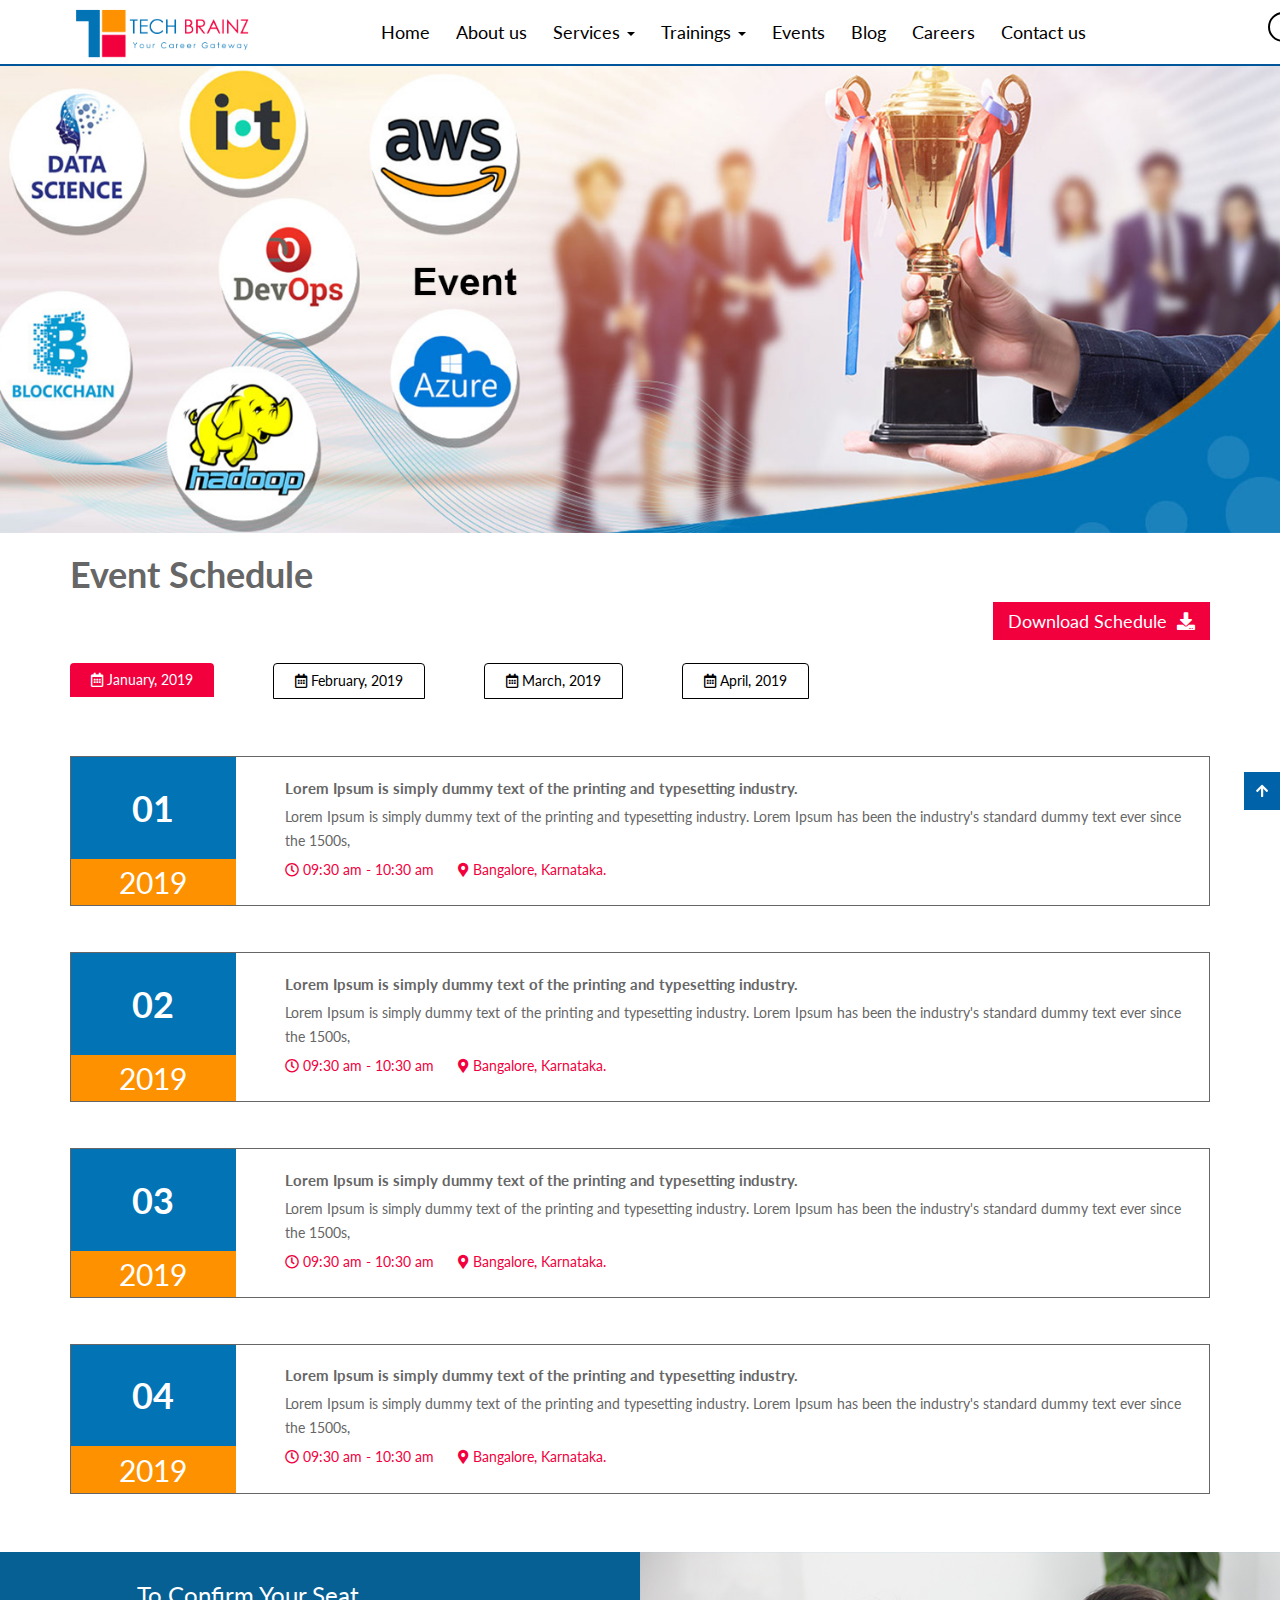
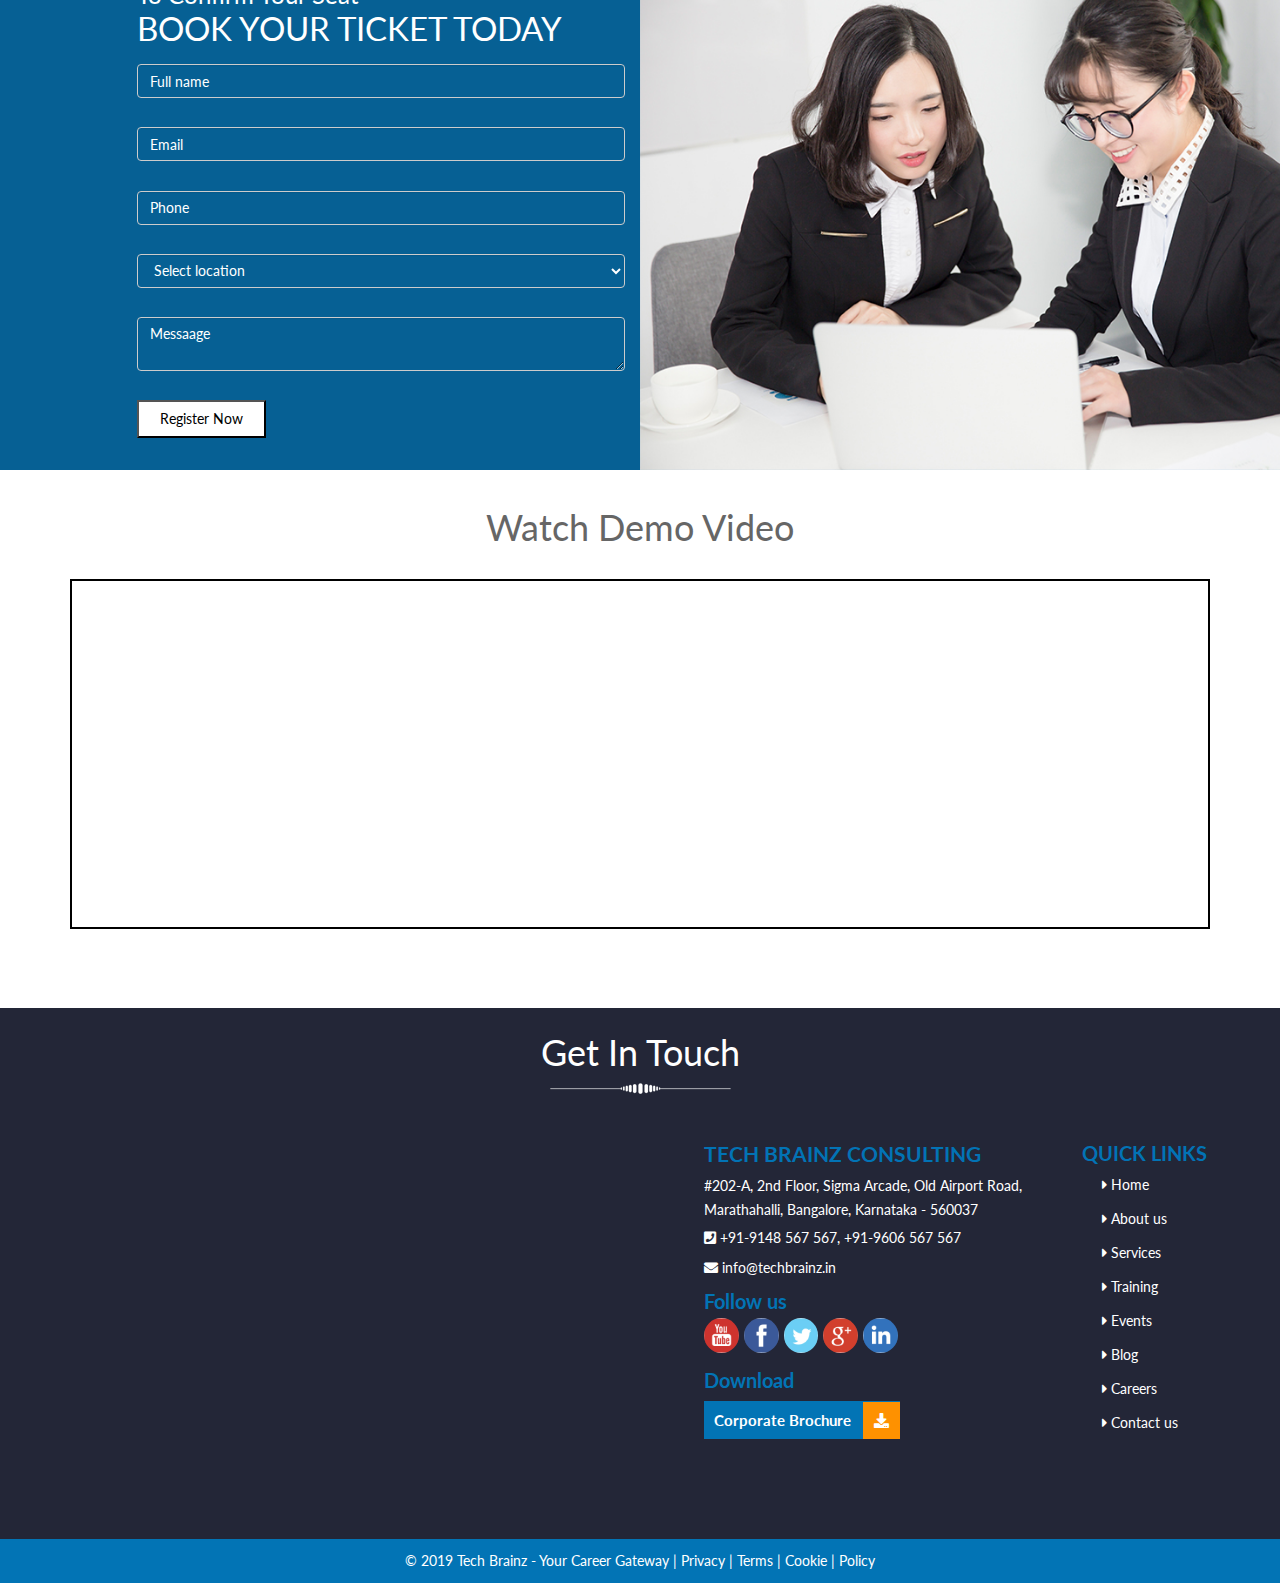
<file: event.html>
<!DOCTYPE html>
<html lang="en">
    <head>
        <title>TechBrainz | Event</title>
        <meta charset="utf-8">
        <meta name="viewport" content="width=device-width, initial-scale=1">
        <link rel="icon" href="images/logo.png" type="image/x-icon" />
        <link rel="stylesheet" href="assets/bootstrap/bootstrap.min.css">
        <link rel="stylesheet" href="https://use.fontawesome.com/releases/v5.6.3/css/all.css">
        <link href="https://fonts.googleapis.com/css?family=Lato:100,100i,300,300i,400,400i,700,700i,900,900i" rel="stylesheet">
        <link rel="stylesheet" href="css/style.css">
        <link rel="stylesheet" href="assets/owl-carousel/owl.carousel.css">
        <link rel="stylesheet" href="assets/owl-carousel/owl.theme.css">
    </head>
    <body>
        <div class="main_container">
            <div class="pre_header_container">
                <div class="row">
                    <div class="col-sm-offset-7">
                        <div class="quick_contact">
                            <a href="mailto:mail@domain.com"> <i class="fas fa-envelope">&nbsp;</i> info@techbrainz.com</a>
                            <a href="callto:+91-9999999999"> <i class="fas fa-phone-square">&nbsp;</i> +91-9999999999</a>
                        </div>
                    </div>
                </div>
            </div>
            <div class="header_container header_container_scroll">
                <div class="container">
                    <div class="row">

                        <div class="col-sm-3">
                            <div class="logo_container" id="i_frame">
                                <a href="/"><img src="images/logo.png" class="img-responsive" alt="Tech Brainz"/></a>
                            </div>
                        </div>
                        <div class="col-sm-8">
                            <div class="menu_container">
                                <div class='navbar navbar-inverse navbar-static-top ' role="navigation">
                                    <div class='navbar-header'>
                                        <button type='button' class='navbar-toggle' data-toggle='collapse' data-target='.navbar-collapse'>
                                            <span class='sr-only'>Toggle navigation</span>
                                            <span class="icon-bar"></span>
                                            <span class="icon-bar"></span>
                                            <span class="icon-bar"></span>
                                        </button> 
                                        <a class='navbar-brand' href='/'><img src='images/logo.png' alt='sfj media'/></a>
                                    </div><div class='navbar-collapse collapse'>
                                        <ul class='nav navbar-nav'>
                                            <li class=''><a  class='' href='index.html'>Home</a></li>
                                            <li class=''><a  class='' href='about.html'>About us</a></li>
                                            <li class='dropdown'><a data-toggle="dropdown" class='men_vis dropdown-toggle' href='#'>Services <b class="caret"></b></a>
                                                <ul class='dropdown-menu'>
                                                    <li class=''><a class='' href='training.html'>Trainings</a></li>
                                                    <li class=''><a class='' href='staffing.html'>Staffing & Recruitment</a></li>
                                                    <li class=''><a class='' href='consulting.html'>Consulting</a></li>
                                                    <li class=''><a class='' href='coming_soon.html'>Interview process outsourcing (IPO)</a></li>
                                                </ul>
                                            </li>
                                            <li class='dropdown'><a data-toggle="dropdown" class='men_vis dropdown-toggle' href='#'>Trainings <b class="caret"></b></a>
                                                <ul class='dropdown-menu'>
                                                    <li class=''><a class='' href='service.html'>Course</a></li>
                                                    <li class=''><a class='' href='coming_soon.html'>Corporate Training</a></li>
                                                    <li class=''><a class='' href='coming_soon.html'>Belight</a></li>
                                                </ul>
                                            </li>
                                            <li class=''><a  class='' href='event.html'>Events</a></li>
                                            <li class=''><a  class='' href='coming_soon.html'>Blog</a></li>
                                            <li class=''><a  class='' href='career.html'>Careers</a></li>
                                            <li class=''><a  class='' href='contact.html'>Contact us</a></li>
                                        </ul>
                                    </div>
                                </div>
                            </div>
                        </div>
                        <div class="col-sm-1">
                            <div class="search">
                                <input type="search" id="search" />
                                <label for="search"></label>
                            </div>
                        </div>
                    </div>
                </div>
            </div>
            <div class="course_search_banner_container">
                <img src="images/events_banner.jpg" alt="Tech Brainz" class="img-responsive">
            </div>
            <div class="event_sched_cotn">
                <div class="container">
                    <div class="event_sced_hd">
                        <!--<p>Don't forget to attend <b>Event Schedule</b></p>-->
                        <b>Event Schedule</b>
                        <a href='#'>Download Schedule &nbsp;<i class="fas fa-download"></i></a>
                    </div>
                    <div class='event_schedule_details'>
                        <ul class="nav nav-tabs">
                            <li class="active"><a data-toggle="tab" href="#event_jan"><i class="far fa-calendar-alt"></i> January, 2019</a></li>
                            <li><a data-toggle="tab" href="#event_feb"><i class="far fa-calendar-alt"></i> February, 2019</a></li>
                            <li><a data-toggle="tab" href="#event_mar"><i class="far fa-calendar-alt"></i> March, 2019</a></li>
                            <li><a data-toggle="tab" href="#event_apr"><i class="far fa-calendar-alt"></i> April, 2019</a></li>
                        </ul>

                        <div class="tab-content">
                            <div id="event_jan" class="tab-pane fade in active">
                                <div class='event_day_sec'>
                                    <div class='row'>
                                        <div class='col-sm-2'>
                                            <div class='event_date'>
                                                <b>01</b>
                                                <span>2019</span>
                                            </div>
                                        </div>
                                        <div class='col-sm-10'>
                                            <div class='event_date_details'>
                                                <b>Lorem Ipsum is simply dummy text of the printing and typesetting industry.</b>
                                                <p>Lorem Ipsum is simply dummy text of the printing and typesetting industry. Lorem Ipsum has been the industry's standard dummy text ever since the 1500s,</p>
                                                <span><i class="far fa-clock"></i> 09:30 am - 10:30 am</span> <span><i class="fas fa-map-marker-alt"></i> Bangalore, Karnataka.</span>
                                            </div>
                                        </div>
                                    </div>
                                </div>
                                <div class='event_day_sec'>
                                    <div class='row'>
                                        <div class='col-sm-2'>
                                            <div class='event_date'>
                                                <b>02</b>
                                                <span>2019</span>
                                            </div>
                                        </div>
                                        <div class='col-sm-10'>
                                            <div class='event_date_details'>
                                                <b>Lorem Ipsum is simply dummy text of the printing and typesetting industry.</b>
                                                <p>Lorem Ipsum is simply dummy text of the printing and typesetting industry. Lorem Ipsum has been the industry's standard dummy text ever since the 1500s,</p>
                                                <span><i class="far fa-clock"></i> 09:30 am - 10:30 am</span> <span><i class="fas fa-map-marker-alt"></i> Bangalore, Karnataka.</span>
                                            </div>
                                        </div>
                                    </div>
                                </div>
                                <div class='event_day_sec'>
                                    <div class='row'>
                                        <div class='col-sm-2'>
                                            <div class='event_date'>
                                                <b>03</b>
                                                <span>2019</span>
                                            </div>
                                        </div>
                                        <div class='col-sm-10'>
                                            <div class='event_date_details'>
                                                <b>Lorem Ipsum is simply dummy text of the printing and typesetting industry.</b>
                                                <p>Lorem Ipsum is simply dummy text of the printing and typesetting industry. Lorem Ipsum has been the industry's standard dummy text ever since the 1500s,</p>
                                                <span><i class="far fa-clock"></i> 09:30 am - 10:30 am</span> <span><i class="fas fa-map-marker-alt"></i> Bangalore, Karnataka.</span>
                                            </div>
                                        </div>
                                    </div>
                                </div>
                                <div class='event_day_sec'>
                                    <div class='row'>
                                        <div class='col-sm-2'>
                                            <div class='event_date'>
                                                <b>04</b>
                                                <span>2019</span>
                                            </div>
                                        </div>
                                        <div class='col-sm-10'>
                                            <div class='event_date_details'>
                                                <b>Lorem Ipsum is simply dummy text of the printing and typesetting industry.</b>
                                                <p>Lorem Ipsum is simply dummy text of the printing and typesetting industry. Lorem Ipsum has been the industry's standard dummy text ever since the 1500s,</p>
                                                <span><i class="far fa-clock"></i> 09:30 am - 10:30 am</span> <span><i class="fas fa-map-marker-alt"></i> Bangalore, Karnataka.</span>
                                            </div>
                                        </div>
                                    </div>
                                </div>
                            </div>
                            <div id="event_feb" class="tab-pane fade">
                                <div class='event_day_sec'>
                                    <div class='row'>
                                        <div class='col-sm-2'>
                                            <div class='event_date'>
                                                <b>01</b>
                                                <span>2019</span>
                                            </div>
                                        </div>
                                        <div class='col-sm-10'>
                                            <div class='event_date_details'>
                                                <b>Lorem Ipsum is simply dummy text of the printing and typesetting industry.</b>
                                                <p>Lorem Ipsum is simply dummy text of the printing and typesetting industry. Lorem Ipsum has been the industry's standard dummy text ever since the 1500s,</p>
                                                <span><i class="far fa-clock"></i> 09:30 am - 10:30 am</span> <span><i class="fas fa-map-marker-alt"></i> Bangalore, Karnataka.</span>
                                            </div>
                                        </div>
                                    </div>
                                </div>
                            </div>
                            <div id="event_mar" class="tab-pane fade">
                                <div class='event_day_sec'>
                                    <div class='row'>
                                        <div class='col-sm-2'>
                                            <div class='event_date'>
                                                <b>01</b>
                                                <span>2019</span>
                                            </div>
                                        </div>
                                        <div class='col-sm-10'>
                                            <div class='event_date_details'>
                                                <b>Lorem Ipsum is simply dummy text of the printing and typesetting industry.</b>
                                                <p>Lorem Ipsum is simply dummy text of the printing and typesetting industry. Lorem Ipsum has been the industry's standard dummy text ever since the 1500s,</p>
                                                <span><i class="far fa-clock"></i> 09:30 am - 10:30 am</span> <span><i class="fas fa-map-marker-alt"></i> Bangalore, Karnataka.</span>
                                            </div>
                                        </div>
                                    </div>
                                </div>
                            </div>
                            <div id="event_apr" class="tab-pane fade">
                                <div class='event_day_sec'>
                                    <div class='row'>
                                        <div class='col-sm-2'>
                                            <div class='event_date'>
                                                <b>01</b>
                                                <span>2019</span>
                                            </div>
                                        </div>
                                        <div class='col-sm-10'>
                                            <div class='event_date_details'>
                                                <b>Lorem Ipsum is simply dummy text of the printing and typesetting industry.</b>
                                                <p>Lorem Ipsum is simply dummy text of the printing and typesetting industry. Lorem Ipsum has been the industry's standard dummy text ever since the 1500s,</p>
                                                <span><i class="far fa-clock"></i> 09:30 am - 10:30 am</span> <span><i class="fas fa-map-marker-alt"></i> Bangalore, Karnataka.</span>
                                            </div>
                                        </div>
                                    </div>
                                </div>
                            </div>
                        </div>
                    </div>                    
                </div>
            </div>
            <div class='book_register_container'>
                <div class='container-fluid'>
                    <div class='row'>
                        <div class='col-sm-6'>
                            <div class='book_ticket_form'>
                                <div class="reg_form_head">
                                    <p>To Confirm Your Seat<span>Book Your Ticket Today</span></p>
                                </div>
                                <form class="form_cls" id="form" action="" onSubmit="return checkform()">
                                    <div class="row">
                                        <div class="form_section">
                                            <div class="col-xs-12">
                                                <p class="name">
                                                    <!--<label for="name">Name</label>-->
                                                    <input name="name" type="text" class="form-control feedback-input" placeholder="Full name" id="name" />
                                                </p>
                                            </div>
                                            <div class="col-xs-12">
                                                <p class="email">
                                                    <!--<label for="email">Email</label>-->
                                                    <input name="email" type="text" class="form-control feedback-input" id="email" placeholder="Email" />
                                                </p>
                                            </div>
                                            <div class="col-xs-12">
                                                <p class="phone">
                                                    <!--<label for="phone">Phone</label>-->
                                                    <input name="phone" class="form-control feedback-input" id="phone" placeholder="Phone">
                                                </p>
                                            </div>
                                            <div class="col-xs-12">
                                                <p class="location">
                                                    <!--<label for="location">Location</label>-->
                                                    <select name="location" class="form-control feedback-input" id="location">
                                                        <option value="select location">Select location</option>
                                                        <option value="marathalli">Marathalli</option>
                                                        <option value="hsr layout">HSR Layout</option>
                                                        <option value="jp nagar">JP Nagar</option>
                                                    </select>
                                                </p>
                                            </div>
                                            <div class="col-xs-12">
                                                <p class="message">
                                                    <!--<label for="message">Message</label>-->
                                                    <textarea name="message" class="form-control feedback-input" id="message" placeholder="Messaage"></textarea>
                                                </p>
                                            </div>
                                            <div class="col-xs-12">
                                                <div class="submit">
                                                    <input type="submit" value="Register Now" id="submit"/>
                                                </div>
                                            </div>
                                        </div>
                                    </div>
                                </form>
                            </div>                        
                        </div>
                        <div class="col-sm-6 nopad">
                            <div class="registration_image">
                                <img src="images/event_register.jpg" alt="Tech Brainz" class="img-responsive">
                            </div>
                        </div>
                    </div>
                </div>
            </div>
            <div class="watch_demo_video">
                <div class="container">
                    <div class="demo_video_hd">
                        <p>
                            Watch Demo Video
                        </p>
                    </div>
                    <div class="demo_video">
                        <iframe width="100%" height="350px" src="https://www.youtube.com/embed/F-ljsBoUkdo" frameborder="0" allow="accelerometer; autoplay; encrypted-media; gyroscope; picture-in-picture" allowfullscreen></iframe>
                    </div>
                </div>
            </div>
            <div class="foot_container">
                <div class="foot_head">
                    <p>Get In Touch</p>
                    <img src="images/head_under_w.png" alt="Tech Brainz" class="img-responsive">
                </div>
                <div class="col-sm-6 nopad">
                    <div class="goo_map">
                        <iframe src="https://www.google.com/maps/embed?pb=!1m18!1m12!1m3!1d3888.2523497668344!2d77.69380071482179!3d12.955697690866273!2m3!1f0!2f0!3f0!3m2!1i1024!2i768!4f13.1!3m3!1m2!1s0x3bae13ccc08aeb93%3A0x6d0641126b5c25a7!2sData+Science%2FAnalytics+BigData%2FHadoop+AI+AWS%26Devops+SAP+Hybris+Python+RPA+Institute+in+Marathahalli.!5e0!3m2!1sen!2sin!4v1547989153489" width="100%" height="400px" frameborder="0" style="border:0" allowfullscreen></iframe>
                    </div>
                </div>
                <div class="col-sm-4 left_padding">
                    <div class="addre_detai">
                        <span>Tech Brainz Consulting</span>
                        <p>#202-A, 2nd Floor, Sigma Arcade, Old Airport Road,<br>
                            Marathahalli, Bangalore, Karnataka - 560037</p>
                        <a href="callto:+91-9148 567 567"><i class="fas fa-phone-square"></i> +91-9148 567 567, +91-9606 567 567</a>
                        <a href="mailto:info@techbrainz.in"><i class="fas fa-envelope"></i> info@techbrainz.in</a>
                    </div>
                    <div class="soci_media">
                        <span>Follow us</span>
                        <a href="#"><img src="images/yt.jpg" alt="Tech Brainz" class="img-responsive"></a>
                        <a href="#"><img src="images/fb.jpg" alt="Tech Brainz" class="img-responsive"></a>
                        <a href="#"><img src="images/tw.jpg" alt="Tech Brainz" class="img-responsive"></a>
                        <a href="#"><img src="images/gp.jpg" alt="Tech Brainz" class="img-responsive"></a>
                        <a href="#"><img src="images/in.jpg" alt="Tech Brainz" class="img-responsive"></a>
                    </div>
                    <div class="broucher">
                        <p>Download</p>
                        <a href="#">Corporate Brochure &nbsp; <i class="fas fa-download"></i></a>
                    </div>
                </div>
                <div class="col-sm-2">
                    <div class="quick_lks">
                        <b>Quick Links</b>
                        <ul>
                            <li><a href="index.html"><i class="fas fa-caret-right"></i> Home</a></li>
                            <li><a href="about.html"><i class="fas fa-caret-right"></i> About us</a></li>
                            <li><a href="course.html"><i class="fas fa-caret-right"></i> Services</a></li>
                            <li><a href="course.html"><i class="fas fa-caret-right"></i> Training</a></li>
                            <li><a href="events.html"><i class="fas fa-caret-right"></i> Events</a></li>
                            <li><a href="blog.html"><i class="fas fa-caret-right"></i> Blog</a></li>
                            <li><a href="career.html"><i class="fas fa-caret-right"></i> Careers</a></li>
                            <li><a href="contact.html"><i class="fas fa-caret-right"></i> Contact us</a></li>
                        </ul>
                    </div>
                </div>
            </div>
            <div class="copy_cont">
                <p>© 2019 Tech Brainz - Your Career Gateway | Privacy | Terms | Cookie | Policy</p>
            </div>
            <div class="back-to-top">
                <a id="back-to-top" href="#" class="hvr-bounce-to-bottom"><i class="fa fa-arrow-up"></i></a>
            </div>
        </div>

        <script src="assets/bootstrap/jquery.min.js"></script>
        <script src="assets/bootstrap/bootstrap.min.js"></script>
        <script src="assets/owl-carousel/owl.carousel.js"></script>
        <script src="js/script.js"></script>
    </body>
</html>
</file>
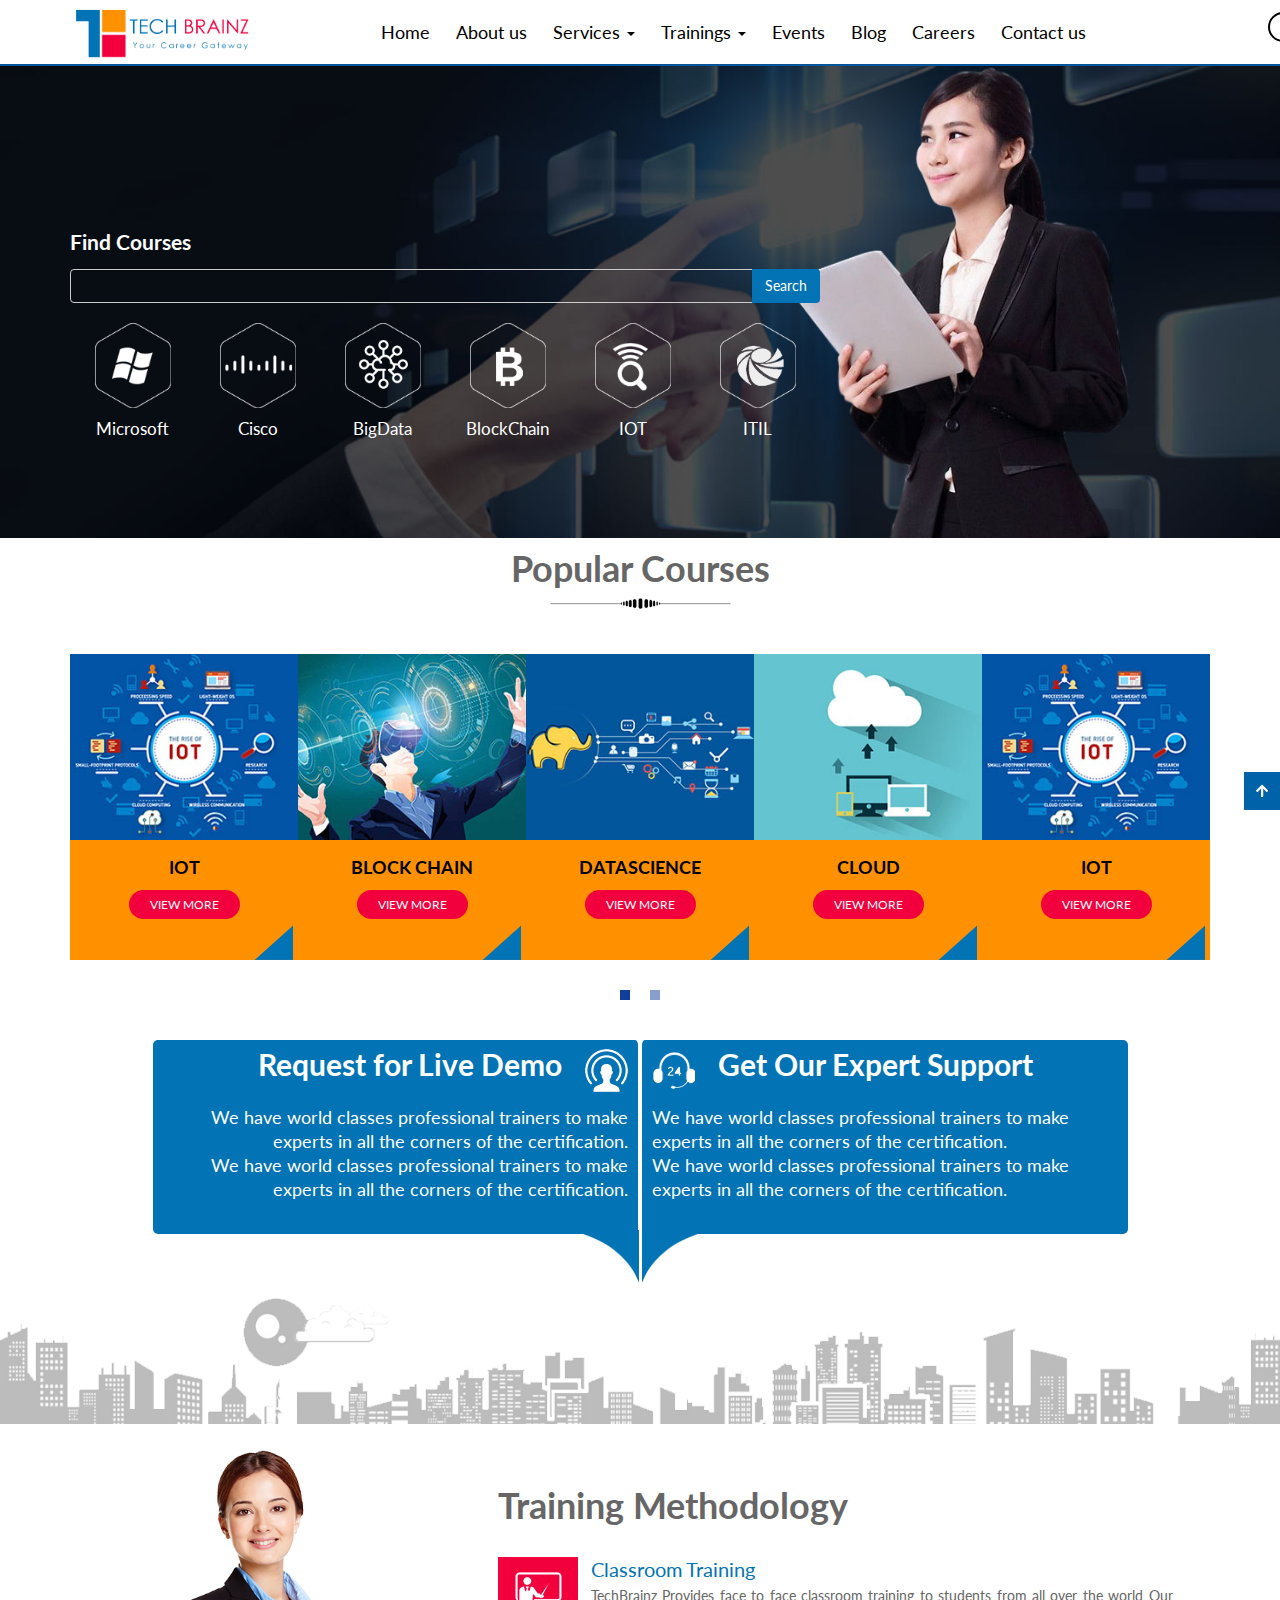
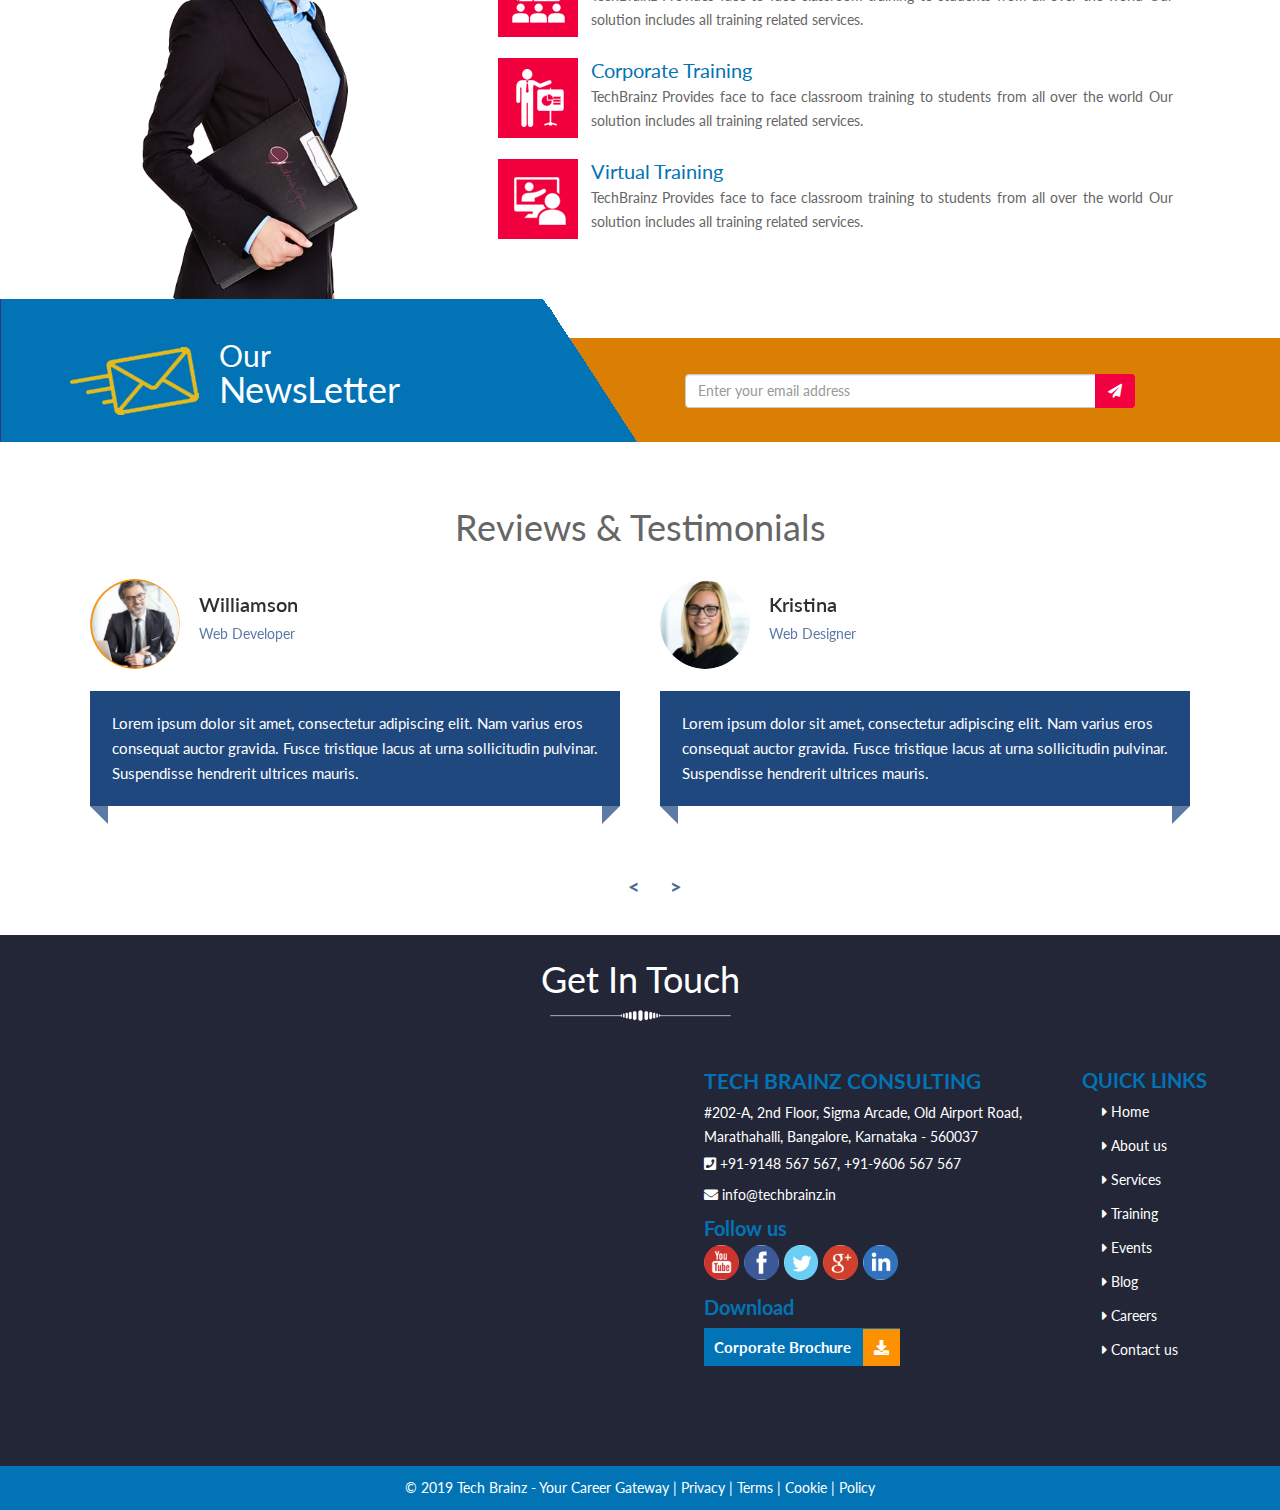
<file: service.html>
<!DOCTYPE html>
<html lang="en">
    <head>
        <title>TechBrainz | Service</title>
        <meta charset="utf-8">
        <meta name="viewport" content="width=device-width, initial-scale=1">
        <link rel="icon" href="images/logo.png" type="image/x-icon" />
        <link rel="stylesheet" href="assets/bootstrap/bootstrap.min.css">
        <link rel="stylesheet" href="https://use.fontawesome.com/releases/v5.6.3/css/all.css">
        <link href="https://fonts.googleapis.com/css?family=Lato:100,100i,300,300i,400,400i,700,700i,900,900i" rel="stylesheet">
        <link rel="stylesheet" href="css/style.css">
        <link rel="stylesheet" href="assets/owl-carousel/owl.carousel.css">
        <link rel="stylesheet" href="assets/owl-carousel/owl.theme.css">
    </head>
    <body>
        <div class="main_container">
            <div class="pre_header_container">
                <div class="row">
                    <div class="col-sm-offset-7">
                        <div class="quick_contact">
                            <a href="mailto:mail@domain.com"> <i class="fas fa-envelope">&nbsp;</i> info@techbrainz.com</a>
                            <a href="callto:+91-9999999999"> <i class="fas fa-phone-square">&nbsp;</i> +91-9999999999</a>
                        </div>
                    </div>
                </div>
            </div>
            <div class="header_container header_container_scroll">
                <div class="container">
                    <div class="row">

                        <div class="col-sm-3">
                            <div class="logo_container" id="i_frame">
                                <a href="/"><img src="images/logo.png" class="img-responsive" alt="Tech Brainz"/></a>
                            </div>
                        </div>
                        <div class="col-sm-8">
                            <div class="menu_container">
                                <div class='navbar navbar-inverse navbar-static-top ' role="navigation">
                                    <div class='navbar-header'>
                                        <button type='button' class='navbar-toggle' data-toggle='collapse' data-target='.navbar-collapse'>
                                            <span class='sr-only'>Toggle navigation</span>
                                            <span class="icon-bar"></span>
                                            <span class="icon-bar"></span>
                                            <span class="icon-bar"></span>
                                        </button> 
                                        <a class='navbar-brand' href='/'><img src='images/logo.png' alt='sfj media'/></a>
                                    </div><div class='navbar-collapse collapse'>
                                        <ul class='nav navbar-nav'>
                                            <li class=''><a  class='' href='index.html'>Home</a></li>
                                            <li class=''><a  class='' href='about.html'>About us</a></li>
                                            <li class='dropdown'><a data-toggle="dropdown" class='men_vis dropdown-toggle' href='#'>Services <b class="caret"></b></a>
                                                <ul class='dropdown-menu'>
                                                    <li class=''><a class='' href='training.html'>Trainings</a></li>
                                                    <li class=''><a class='' href='staffing.html'>Staffing & Recruitment</a></li>
                                                    <li class=''><a class='' href='consulting.html'>Consulting</a></li>
                                                    <li class=''><a class='' href='coming_soon.html'>Interview process outsourcing (IPO)</a></li>
                                                </ul>
                                            </li>
                                            <li class='dropdown'><a data-toggle="dropdown" class='men_vis dropdown-toggle' href='#'>Trainings <b class="caret"></b></a>
                                                <ul class='dropdown-menu'>
                                                    <li class=''><a class='' href='service.html'>Course</a></li>
                                                    <li class=''><a class='' href='coming_soon.html'>Corporate Training</a></li>
                                                    <li class=''><a class='' href='coming_soon.html'>Belight</a></li>
                                                </ul>
                                            </li>
                                            <li class=''><a  class='' href='event.html'>Events</a></li>
                                            <li class=''><a  class='' href='coming_soon.html'>Blog</a></li>
                                            <li class=''><a  class='' href='career.html'>Careers</a></li>
                                            <li class=''><a  class='' href='contact.html'>Contact us</a></li>
                                        </ul>
                                    </div>
                                </div>
                            </div>
                        </div>
                        <div class="col-sm-1">
                            <div class="search">
                                <input type="search" id="search" />
                                <label for="search"></label>
                            </div>
                        </div>
                    </div>
                </div>
            </div>
            <div class="course_search_banner_container">
                <img src="images/service_banner.jpg" alt="Tech Brainz" class="img-responsive">
                <div class="cour_banner_content">
                    <div class="container">
                        <div class="row">
                            <div class="col-sm-8">
                                <div class="find_cour">
                                    <b>Find Courses</b>
                                    <div class="input-group">
                                        <input type="text" class="form-control" placeholder="">
                                        <span class="input-group-btn">
                                            <button class="btn" type="submit">Search</button>
                                        </span>
                                    </div>
                                </div>
                                <div class="quick_search">
                                    <div class="col-sm-2">
                                        <div class="qui_img">
                                            <a href="#"><img src="images/ser_icon01.png" alt="Tech Brainz" class="img-responsive"></a>
                                            <a href="#">Microsoft</a>
                                        </div>
                                    </div>
                                    <div class="col-sm-2">
                                        <div class="qui_img">
                                            <a href="#"><img src="images/ser_icon02.png" alt="Tech Brainz" class="img-responsive"></a>
                                            <a href="#">Cisco</a>
                                        </div>
                                    </div>
                                    <div class="col-sm-2">
                                        <div class="qui_img">
                                            <a href="#"><img src="images/ser_icon03.png" alt="Tech Brainz" class="img-responsive"></a>
                                            <a href="#">BigData</a>
                                        </div>
                                    </div>
                                    <div class="col-sm-2">
                                        <div class="qui_img">
                                            <a href="#"><img src="images/ser_icon04.png" alt="Tech Brainz" class="img-responsive"></a>
                                            <a href="#">BlockChain</a>
                                        </div>
                                    </div>
                                    <div class="col-sm-2">
                                        <div class="qui_img">
                                            <a href="#"><img src="images/ser_icon05.png" alt="Tech Brainz" class="img-responsive"></a>
                                            <a href="#">IOT</a>
                                        </div>
                                    </div>
                                    <div class="col-sm-2">
                                        <div class="qui_img">
                                            <a href="#"><img src="images/ser_icon06.png" alt="Tech Brainz" class="img-responsive"></a>
                                            <a href="#">ITIL</a>
                                        </div>
                                    </div>
                                </div>
                            </div>
                        </div>
                    </div>
                </div>
            </div>
            <div class="popular_container">
                <div class="container">
                    <div class="popu_head">
                        <b>Popular Courses</b>
                        <img src="images/head_under.png" alt="Tech Brainz" class="img-responsive">
                    </div>
                    <div class="owl_carousel_container">
                        <div class='owl-demo'>
                            <div class='item'>
                                <div class="slide_course">
                                    <img src="images/caro_01.jpg" alt="Tech Brainz" class="img-responsive">
                                    <div class="slid_cont">
                                        <b>IOT</b>
                                        <a href="#">View More</a>
                                    </div>
                                </div>
                            </div>
                            <div class='item'>
                                <div class="slide_course">
                                    <img src="images/caro_02.jpg" alt="Tech Brainz" class="img-responsive">
                                    <div class="slid_cont">
                                        <b>block chain</b>
                                        <a href="#">View More</a>
                                    </div>
                                </div>
                            </div>
                            <div class='item'>
                                <div class="slide_course">
                                    <img src="images/caro_03.jpg" alt="Tech Brainz" class="img-responsive">
                                    <div class="slid_cont">
                                        <b>datascience</b>
                                        <a href="#">View More</a>
                                    </div>
                                </div>
                            </div>
                            <div class='item'>
                                <div class="slide_course">
                                    <img src="images/caro_04.jpg" alt="Tech Brainz" class="img-responsive">
                                    <div class="slid_cont">
                                        <b>cloud</b>
                                        <a href="#">View More</a>
                                    </div>
                                </div>
                            </div>
                            <div class='item'>
                                <div class="slide_course">
                                    <img src="images/caro_01.jpg" alt="Tech Brainz" class="img-responsive">
                                    <div class="slid_cont">
                                        <b>IOT</b>
                                        <a href="#">View More</a>
                                    </div>
                                </div>
                            </div>
                            <div class='item'>
                                <div class="slide_course">
                                    <img src="images/caro_02.jpg" alt="Tech Brainz" class="img-responsive">
                                    <div class="slid_cont">
                                        <b>block chain</b>
                                        <a href="#">View More</a>
                                    </div>
                                </div>
                            </div>
                        </div>
                    </div>
                </div>
            </div>
            <div class="reques_contianer">
                <div class="container">
                    <div class="row">
                        <div class="col-sm-5 col-sm-offset-1 nopad">
                            <div class="req_div_left">
                                <b>Request for Live Demo <img src="images/req_icon_lft.png" alt="Tech Brainz" class="img-responsive"></b>
                                <p>
                                    We have world classes professional trainers
                                    to make experts in all the corners of the certification.
                                    <br>
                                    We have world classes professional trainers
                                    to make experts in all the corners of the certification.
                                </p>
                            </div>
                        </div>
                        <div class="col-sm-5 col-sm-offset-right-1 nopad">
                            <div class="req_div_right">
                                <b><img src="images/req_icon_rit.png" alt="Tech Brainz" class="img-responsive"> Get Our Expert Support</b>
                                <p>
                                    We have world classes professional trainers
                                    to make experts in all the corners of the certification.
                                    <br>
                                    We have world classes professional trainers
                                    to make experts in all the corners of the certification.
                                </p>
                            </div>
                        </div>
                    </div>
                </div>                
            </div>
            <div class="backgroundimg">
                <p>&nbsp;</p>
            </div>

            <div class="train_metho_container">
                <div class="container">
                    <div class="row">
                        <div class="col-sm-4">
                            <div class="train_metholady">
                                <img src="images/servi_lady_onsearch.png" alt="Tech Brainz" class="img-responsive">
                            </div>
                        </div>
                        <div class="col-sm-8">
                            <div class="taining_meth">
                                <b> Training Methodology </b>
                                <div class="train_tre_sec">
                                    <img src="images/train_meth_01.png" alt="Tech Brainz" class="img-responsive">
                                    <span>Classroom Training</span>
                                    <p>TechBrainz Provides face to face classroom training to students from all over the world
                                        Our solution includes all training related services.
                                    </p>
                                </div>
                                <div class="train_tre_sec">
                                    <img src="images/train_meth_02.png" alt="Tech Brainz" class="img-responsive">
                                    <span>Corporate Training</span>
                                    <p>TechBrainz Provides face to face classroom training to students from all over the world
                                        Our solution includes all training related services.
                                    </p>
                                </div>
                                <div class="train_tre_sec">
                                    <img src="images/train_meth_03.png" alt="Tech Brainz" class="img-responsive">
                                    <span>Virtual Training</span>
                                    <p>TechBrainz Provides face to face classroom training to students from all over the world
                                        Our solution includes all training related services.
                                    </p>
                                </div>
                            </div>
                        </div>
                    </div>
                </div>
            </div>
            <div class="new_lett_container">
                <div class="container">
                    <div class="row">
                        <div class="col-sm-4">
                            <div class="news_left_se">
                                <p><img src="images/news_lett.png" alt="Tech Brainz" class="img-responsive">
                                    <span>Our</span> NewsLetter</p>
                            </div>
                        </div>
                        <div class="col-sm-8">
                            <div class="newa_riht_se">
                                <div class="input-group">
                                    <input type="email" class="form-control" placeholder="Enter your email address">
                                    <span class="input-group-btn">
                                        <button class="btn" type="submit"><i class="fas fa-paper-plane"></i></button>
                                    </span>
                                </div>
                            </div>
                        </div>
                    </div>
                </div>
            </div>
            <div class="testimonial_review_container">
                <div class="container">

                    <div class="row">

                        <div class="col-md-12">
                            <div class="revie_head">
                                <p>Reviews & Testimonials</p>
                            </div>

                            <div id="testimonial-slider" class="owl-carousel">

                                <div class="testimonial">

                                    <div class="pic">
                                        <img src="images/review_men.png" alt="Tech Brainz" class="img-responsive">

                                    </div>

                                    <div class="testimonial-profile">

                                        <h3 class="title">williamson</h3>
                                        <span class="post">Web Developer</span>

                                    </div>

                                    <p class="description">
                                        Lorem ipsum dolor sit amet, consectetur adipiscing elit. Nam varius eros consequat auctor gravida. Fusce tristique lacus at urna sollicitudin pulvinar. Suspendisse hendrerit ultrices mauris.

                                    </p>

                                </div>

                                <div class="testimonial">

                                    <div class="pic">
                                        <img src="images/review_women.png" alt="Tech Brainz" class="img-responsive">

                                    </div>

                                    <div class="testimonial-profile">

                                        <h3 class="title">Kristina</h3>
                                        <span class="post">Web Designer</span>

                                    </div>

                                    <p class="description">
                                        Lorem ipsum dolor sit amet, consectetur adipiscing elit. Nam varius eros consequat auctor gravida. Fusce tristique lacus at urna sollicitudin pulvinar. Suspendisse hendrerit ultrices mauris.

                                    </p>

                                </div>

                                <div class="testimonial">

                                    <div class="pic">
                                        <img src="images/review_men.png" alt="Tech Brainz" class="img-responsive">

                                    </div>

                                    <div class="testimonial-profile">

                                        <h3 class="title">Steve Thomas</h3>
                                        <span class="post">Web Developer</span>

                                    </div>

                                    <p class="description">
                                        Lorem ipsum dolor sit amet, consectetur adipiscing elit. Nam varius eros consequat auctor gravida. Fusce tristique lacus at urna sollicitudin pulvinar. Suspendisse hendrerit ultrices mauris.

                                    </p>

                                </div>
                                <div class="testimonial">

                                    <div class="pic">
                                        <img src="images/review_women.png" alt="Tech Brainz" class="img-responsive">

                                    </div>

                                    <div class="testimonial-profile">

                                        <h3 class="title">Steve Thomas</h3>
                                        <span class="post">Web Developer</span>

                                    </div>

                                    <p class="description">
                                        Lorem ipsum dolor sit amet, consectetur adipiscing elit. Nam varius eros consequat auctor gravida. Fusce tristique lacus at urna sollicitudin pulvinar. Suspendisse hendrerit ultrices mauris.

                                    </p>

                                </div>

                            </div>

                        </div>

                    </div>
                </div>
            </div>
            <div class="foot_container">
                <div class="foot_head">
                    <p>Get In Touch</p>
                    <img src="images/head_under_w.png" alt="Tech Brainz" class="img-responsive">
                </div>
                <div class="col-sm-6 nopad">
                    <div class="goo_map">
                        <iframe src="https://www.google.com/maps/embed?pb=!1m18!1m12!1m3!1d3888.2523497668344!2d77.69380071482179!3d12.955697690866273!2m3!1f0!2f0!3f0!3m2!1i1024!2i768!4f13.1!3m3!1m2!1s0x3bae13ccc08aeb93%3A0x6d0641126b5c25a7!2sData+Science%2FAnalytics+BigData%2FHadoop+AI+AWS%26Devops+SAP+Hybris+Python+RPA+Institute+in+Marathahalli.!5e0!3m2!1sen!2sin!4v1547989153489" width="100%" height="400px" frameborder="0" style="border:0" allowfullscreen></iframe>
                    </div>
                </div>
                <div class="col-sm-4 left_padding">
                    <div class="addre_detai">
                        <span>Tech Brainz Consulting</span>
                        <p>#202-A, 2nd Floor, Sigma Arcade, Old Airport Road,<br>
                            Marathahalli, Bangalore, Karnataka - 560037</p>
                        <a href="callto:+91-9148 567 567"><i class="fas fa-phone-square"></i> +91-9148 567 567, +91-9606 567 567</a>
                        <a href="mailto:info@techbrainz.in"><i class="fas fa-envelope"></i> info@techbrainz.in</a>
                    </div>
                    <div class="soci_media">
                        <span>Follow us</span>
                        <a href="#"><img src="images/yt.jpg" alt="Tech Brainz" class="img-responsive"></a>
                        <a href="#"><img src="images/fb.jpg" alt="Tech Brainz" class="img-responsive"></a>
                        <a href="#"><img src="images/tw.jpg" alt="Tech Brainz" class="img-responsive"></a>
                        <a href="#"><img src="images/gp.jpg" alt="Tech Brainz" class="img-responsive"></a>
                        <a href="#"><img src="images/in.jpg" alt="Tech Brainz" class="img-responsive"></a>
                    </div>
                    <div class="broucher">
                        <p>Download</p>
                        <a href="#">Corporate Brochure &nbsp; <i class="fas fa-download"></i></a>
                    </div>
                </div>
                <div class="col-sm-2">
                    <div class="quick_lks">
                        <b>Quick Links</b>
                        <ul>
                            <li><a href="index.html"><i class="fas fa-caret-right"></i> Home</a></li>
                            <li><a href="about.html"><i class="fas fa-caret-right"></i> About us</a></li>
                            <li><a href="course.html"><i class="fas fa-caret-right"></i> Services</a></li>
                            <li><a href="course.html"><i class="fas fa-caret-right"></i> Training</a></li>
                            <li><a href="events.html"><i class="fas fa-caret-right"></i> Events</a></li>
                            <li><a href="blog.html"><i class="fas fa-caret-right"></i> Blog</a></li>
                            <li><a href="career.html"><i class="fas fa-caret-right"></i> Careers</a></li>
                            <li><a href="contact.html"><i class="fas fa-caret-right"></i> Contact us</a></li>
                        </ul>
                    </div>
                </div>
            </div>
            <div class="copy_cont">
                <p>© 2019 Tech Brainz - Your Career Gateway | Privacy | Terms | Cookie | Policy</p>
            </div>
            <div class="back-to-top">
                <a id="back-to-top" href="#" class="hvr-bounce-to-bottom"><i class="fa fa-arrow-up"></i></a>
            </div>
        </div>

        <script src="assets/bootstrap/jquery.min.js"></script>
        <script src="assets/bootstrap/bootstrap.min.js"></script>
        <script src="assets/owl-carousel/owl.carousel.js"></script>
        <script src="js/script.js"></script>
    </body>
</html>
</file>
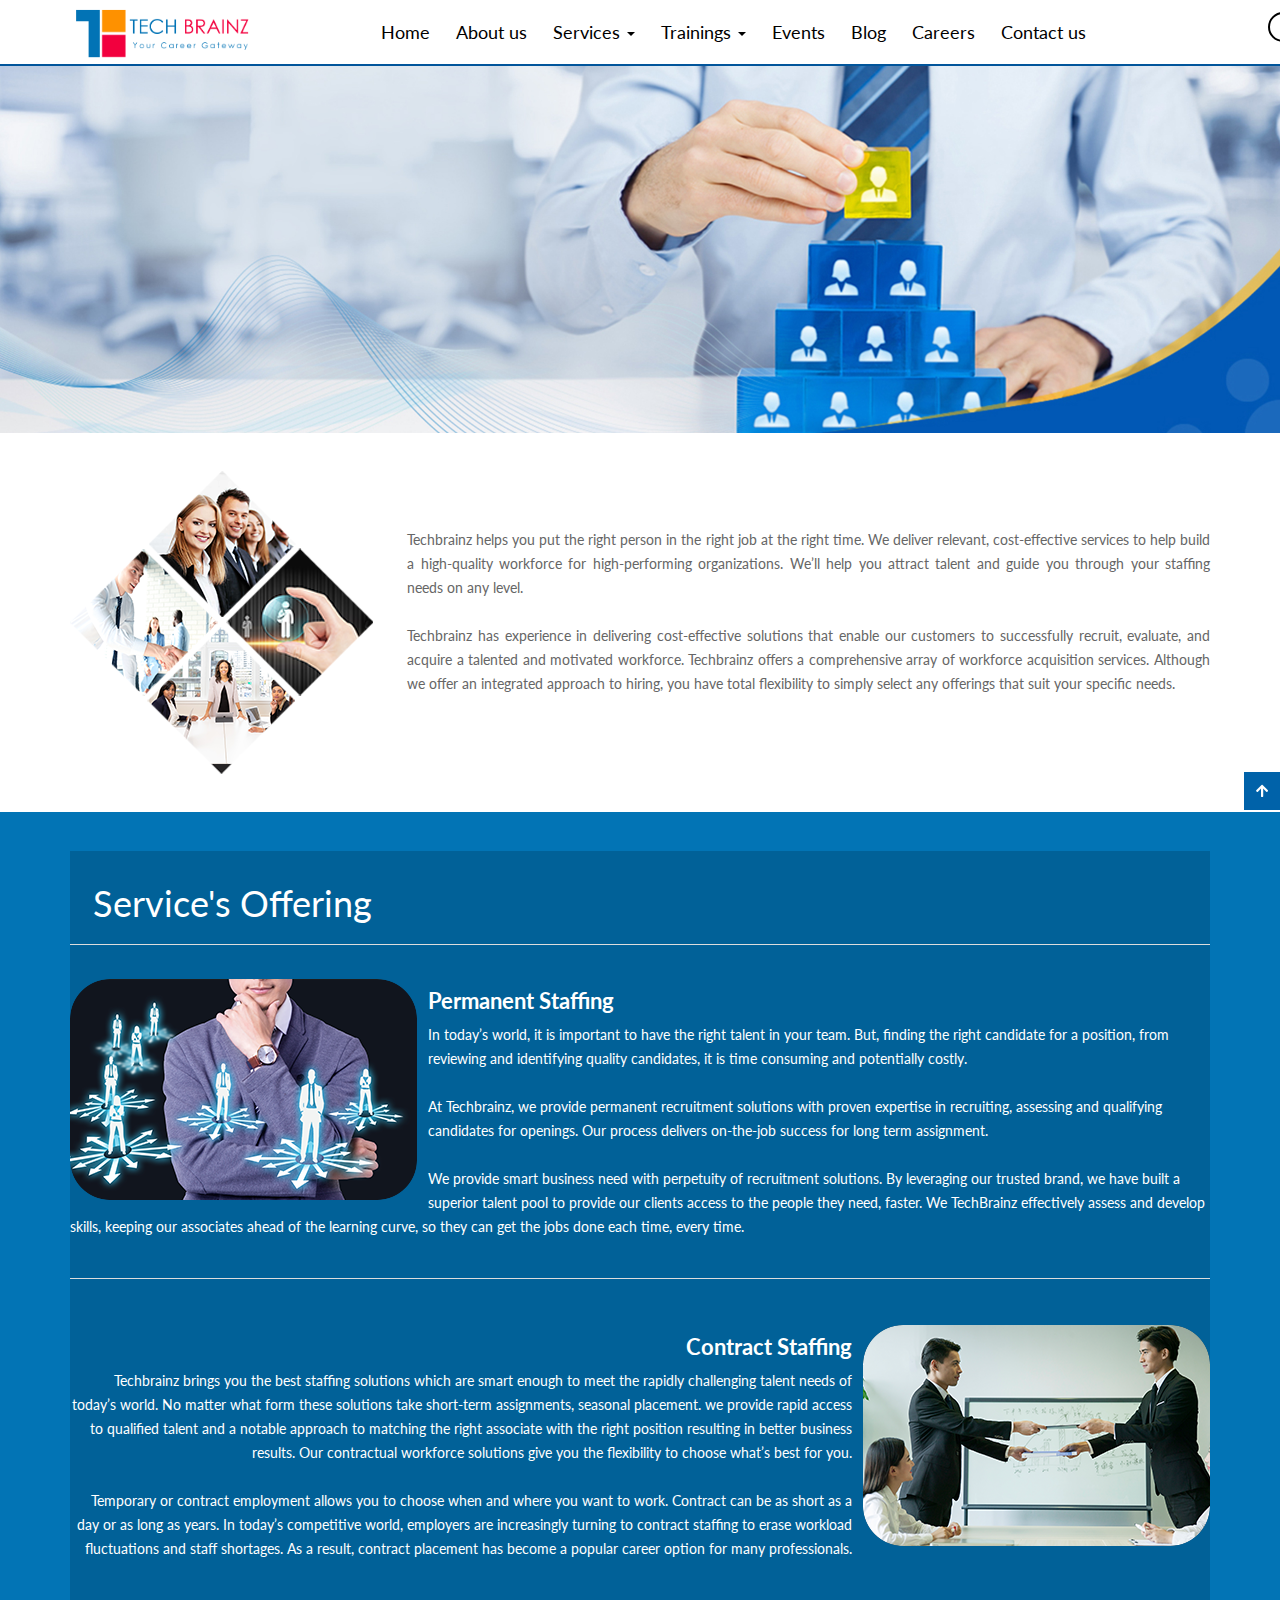
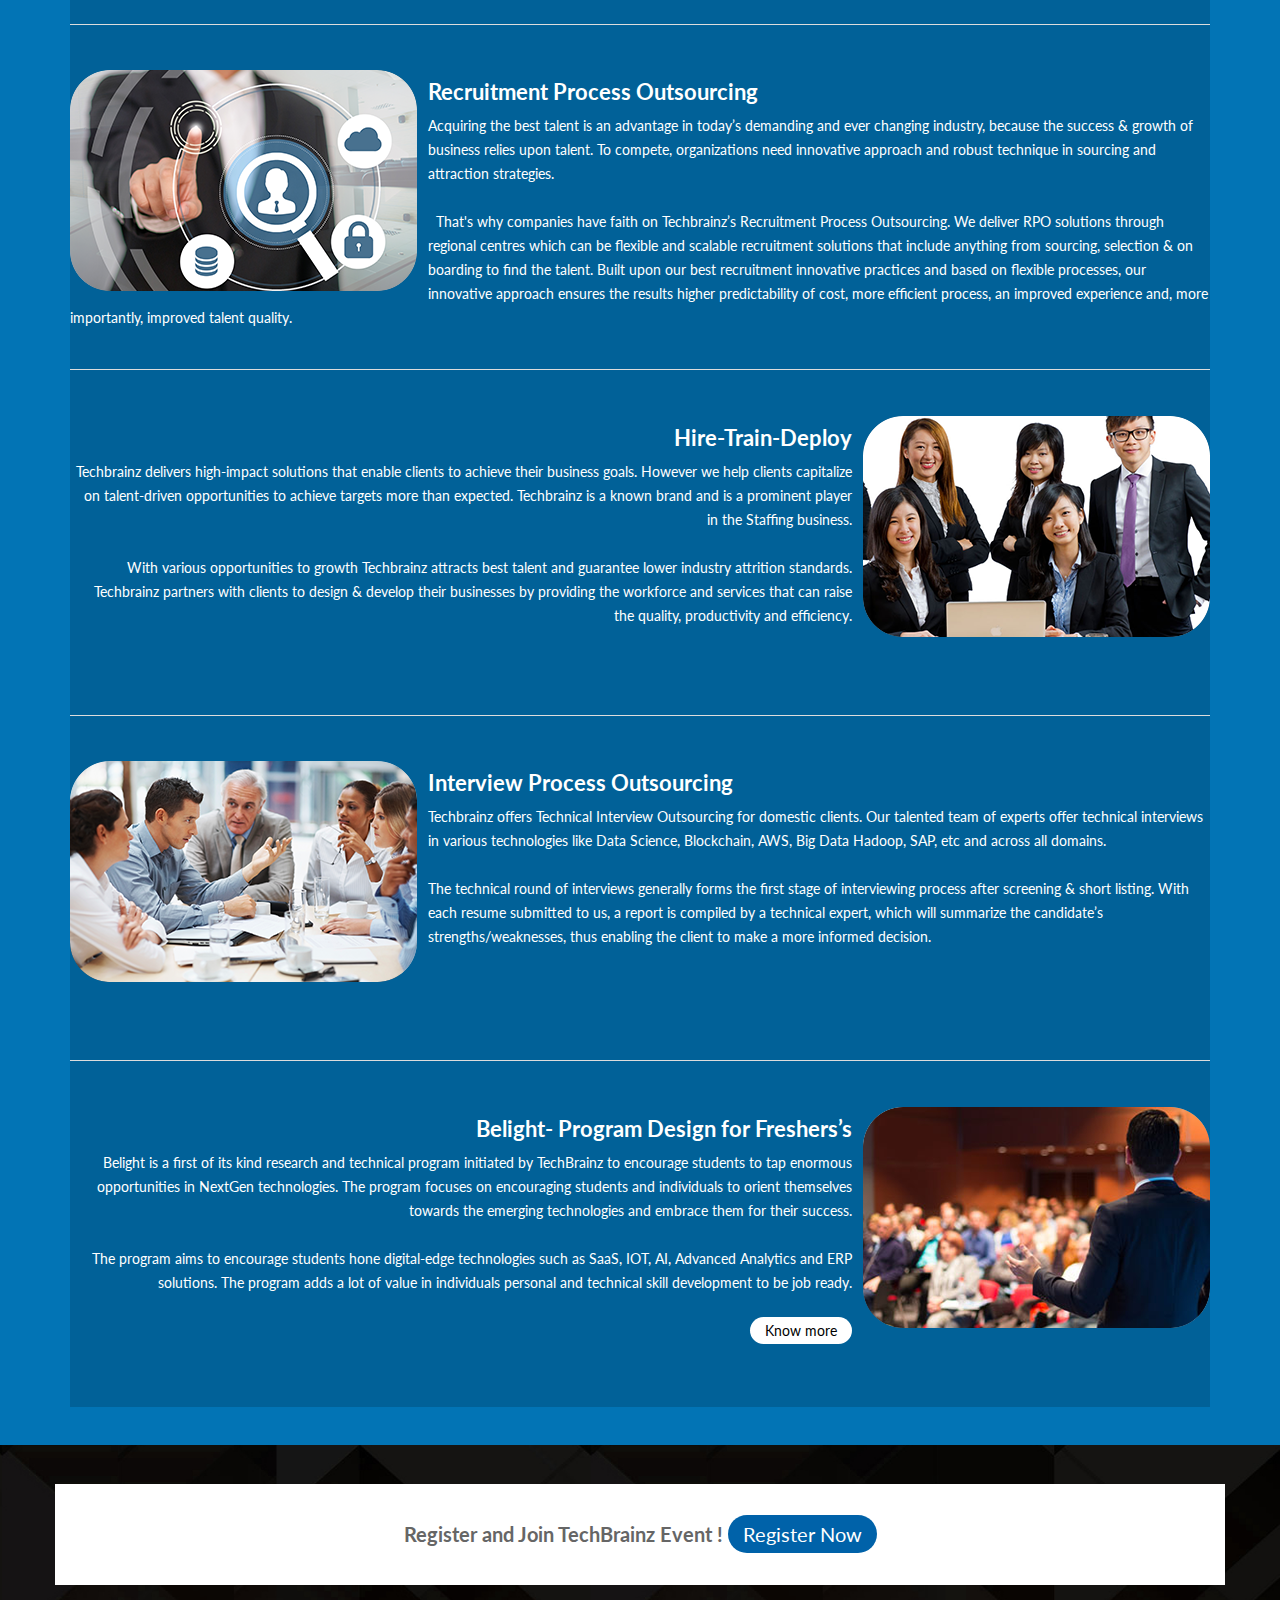
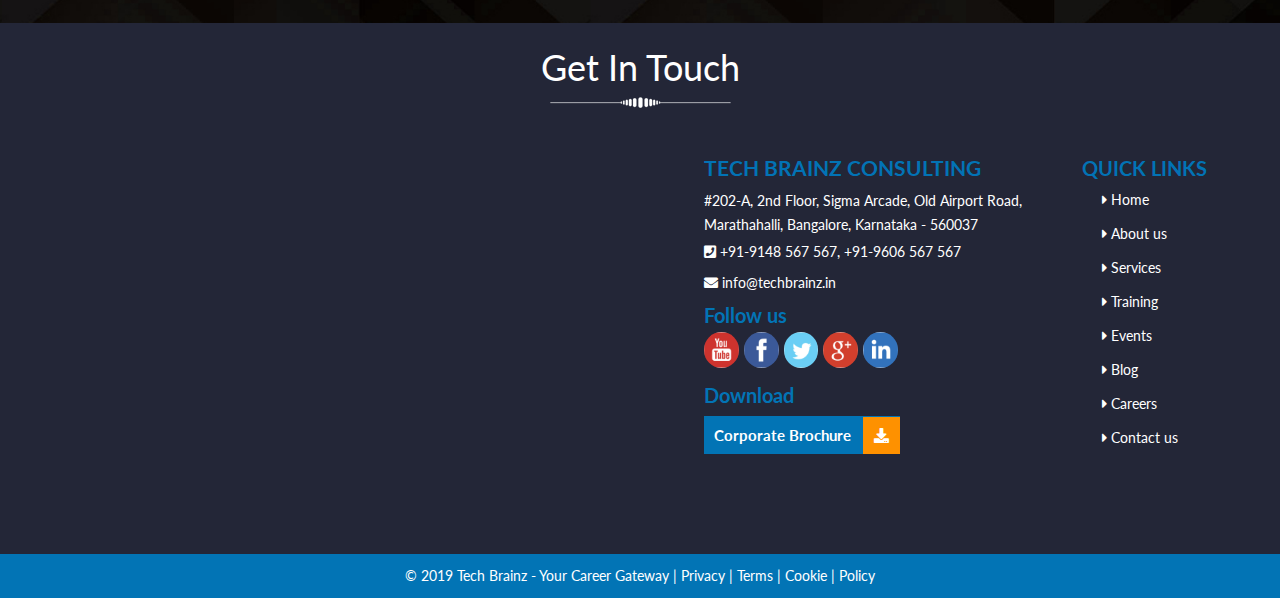
<file: staffing.html>
<!DOCTYPE html>
<html lang="en">
    <head>
        <title>TechBrainz | Staffing</title>
        <meta charset="utf-8">
        <meta name="viewport" content="width=device-width, initial-scale=1">
        <link rel="icon" href="images/logo.png" type="image/x-icon" />
        <link rel="stylesheet" href="assets/bootstrap/bootstrap.min.css">
        <link rel="stylesheet" href="https://use.fontawesome.com/releases/v5.6.3/css/all.css">
        <link href="https://fonts.googleapis.com/css?family=Lato:100,100i,300,300i,400,400i,700,700i,900,900i" rel="stylesheet">
        <link rel="stylesheet" href="css/style.css">
        <link rel="stylesheet" href="assets/owl-carousel/owl.carousel.css">
        <link rel="stylesheet" href="assets/owl-carousel/owl.theme.css">
    </head>
    <body>
        <div class="main_container">
            <div class="pre_header_container">
                <div class="row">
                    <div class="col-sm-offset-7">
                        <div class="quick_contact">
                            <a href="mailto:mail@domain.com"> <i class="fas fa-envelope">&nbsp;</i> info@techbrainz.com</a>
                            <a href="callto:+91-9999999999"> <i class="fas fa-phone-square">&nbsp;</i> +91-9999999999</a>
                        </div>
                    </div>
                </div>
            </div>
            <div class="header_container header_container_scroll">
                <div class="container">
                    <div class="row">

                        <div class="col-sm-3">
                            <div class="logo_container" id="i_frame">
                                <a href="/"><img src="images/logo.png" class="img-responsive" alt="Tech Brainz"/></a>
                            </div>
                        </div>
                        <div class="col-sm-8">
                            <div class="menu_container">
                                <div class='navbar navbar-inverse navbar-static-top ' role="navigation">
                                    <div class='navbar-header'>
                                        <button type='button' class='navbar-toggle' data-toggle='collapse' data-target='.navbar-collapse'>
                                            <span class='sr-only'>Toggle navigation</span>
                                            <span class="icon-bar"></span>
                                            <span class="icon-bar"></span>
                                            <span class="icon-bar"></span>
                                        </button> 
                                        <a class='navbar-brand' href='/'><img src='images/logo.png' alt='sfj media'/></a>
                                    </div><div class='navbar-collapse collapse'>
                                        <ul class='nav navbar-nav'>
                                            <li class=''><a  class='' href='index.html'>Home</a></li>
                                            <li class=''><a  class='' href='about.html'>About us</a></li>
                                            <li class='dropdown'><a data-toggle="dropdown" class='men_vis dropdown-toggle' href='#'>Services <b class="caret"></b></a>
                                                <ul class='dropdown-menu'>
                                                    <li class=''><a class='' href='training.html'>Trainings</a></li>
                                                    <li class=''><a class='' href='staffing.html'>Staffing & Recruitment</a></li>
                                                    <li class=''><a class='' href='consulting.html'>Consulting</a></li>
                                                    <li class=''><a class='' href='coming_soon.html'>Interview process outsourcing (IPO)</a></li>
                                                </ul>
                                            </li>
                                            <li class='dropdown'><a data-toggle="dropdown" class='men_vis dropdown-toggle' href='#'>Trainings <b class="caret"></b></a>
                                                <ul class='dropdown-menu'>
                                                    <li class=''><a class='' href='service.html'>Course</a></li>
                                                    <li class=''><a class='' href='coming_soon.html'>Corporate Training</a></li>
                                                    <li class=''><a class='' href='coming_soon.html'>Belight</a></li>
                                                </ul>
                                            </li>
                                            <li class=''><a  class='' href='event.html'>Events</a></li>
                                            <li class=''><a  class='' href='coming_soon.html'>Blog</a></li>
                                            <li class=''><a  class='' href='career.html'>Careers</a></li>
                                            <li class=''><a  class='' href='contact.html'>Contact us</a></li>
                                        </ul>
                                    </div>
                                </div>
                            </div>
                        </div>
                        <div class="col-sm-1">
                            <div class="search">
                                <input type="search" id="search" />
                                <label for="search"></label>
                            </div>
                        </div>
                    </div>
                </div>
            </div>
            <div class="course_search_banner_container">
                <img src="images/staffing_banner.jpg" alt="Tech Brainz" class="img-responsive">
            </div>
            <div class="staff_entry_conta">
                <div class="container">
                    <div class="staff_entr">
                        <p><img src="images/staffing_entry_img.png" alt="Tech Brainz" class="img-responsive">

                            <span>Techbrainz helps you put the right person in the right job at the right time. We deliver relevant, cost-effective services to help build a high-quality workforce for high-performing organizations. We’ll help you attract talent and guide you through your staffing needs on any level.<br><br>

                                Techbrainz has experience in delivering cost-effective solutions that enable our customers to successfully recruit, evaluate, and acquire a talented and motivated workforce. Techbrainz offers a comprehensive array of workforce acquisition services. Although we offer an integrated approach to hiring, you have total flexibility to simply select any offerings that suit your specific needs. </span>
                        </p>
                    </div>
                </div>
            </div>
            <div class="servi_offering_cont">
                <div class="container">
                    <div class="service_offering">
                        <div class="ser_off_hd">
                            <p>Service's Offering</p>
                        </div>
                        <div class="img_lef_ser">
                            <p><img src="images/staffing_01.png" alt="Tech Brainz" class="img-responsive"> <b>Permanent Staffing</b>

                                In today’s world, it is important to have the right talent in your team. But, finding the right candidate for 
                                a position, from reviewing and identifying quality candidates, it is time consuming and potentially costly.<br><br>

                                At Techbrainz, we provide permanent recruitment solutions with proven expertise in recruiting, assessing
                                and qualifying candidates for openings. Our process delivers on-the-job success for long term assignment.<br><br>

                                We provide smart business need with perpetuity of recruitment solutions. By leveraging our trusted brand, we have built a superior talent pool to provide our clients access to the people they need, faster. We TechBrainz effectively assess and develop skills, keeping our associates ahead of the learning curve, so they can get the jobs done each time, every time.
                            </p>
                        </div>
                        <div class="img_rit_ser">
                            <p><img src="images/staffing_02.png" alt="Tech Brainz" class="img-responsive"> <b>Contract Staffing</b>

                                Techbrainz brings you the best staffing solutions which are smart enough to meet the rapidly challenging talent needs of today’s world. No matter what form these solutions take short-term assignments, seasonal
                                placement. we provide rapid access to qualified talent and a notable approach to matching the right associate with the right position resulting in better business results. Our contractual workforce solutions give you the flexibility to choose what’s best for you.<br><br>

                                Temporary or contract employment allows you to choose when and where you want to work. Contract can be as short as a day or as long as years. In today’s competitive world, employers are increasingly turning to contract staffing to erase workload fluctuations and staff shortages. As a result, contract placement has become a popular career option for many professionals.                            
                            </p>
                        </div>
                        <div class="img_lef_ser">
                            <p><img src="images/staffing_03.png" alt="Tech Brainz" class="img-responsive"> <b>Recruitment Process Outsourcing
                                </b>

                                Acquiring the best talent is an advantage in today’s demanding and ever changing industry, because the success & growth of business relies upon talent. To compete, organizations need innovative approach and robust technique in sourcing and attraction strategies. <br><br>
                                 
                                That's why companies have faith on Techbrainz’s Recruitment Process Outsourcing. We deliver RPO solutions through regional centres which can be flexible and scalable recruitment solutions that include anything from 
                                sourcing, selection & on boarding to find the talent. Built upon our best recruitment innovative practices and based on flexible processes, our innovative approach ensures the results higher predictability of cost, more efficient 
                                process, an improved experience and, more importantly, improved talent quality.

                            </p>
                        </div>
                        <div class="img_rit_ser">
                            <p><img src="images/staffing_04.png" alt="Tech Brainz" class="img-responsive"> <b>Hire-Train-Deploy</b>



                                Techbrainz delivers high-impact solutions that enable clients to achieve their business goals. However we help clients capitalize on talent-driven opportunities to achieve targets more than expected. Techbrainz is a known brand and is a prominent player in the Staffing business.<br><br> 

                                With various opportunities to growth Techbrainz attracts best talent and guarantee lower industry attrition standards. Techbrainz partners with clients to design & develop their businesses by providing the workforce and services that can raise the quality, productivity and efficiency. 



                            </p>
                        </div>
                        <div class="img_lef_ser">
                            <p><img src="images/staffing_05.png" alt="Tech Brainz" class="img-responsive"> <b>Interview Process Outsourcing</b>
                                Techbrainz offers Technical Interview Outsourcing for domestic clients. Our talented team of experts offer technical interviews in various technologies like Data Science, Blockchain, AWS, Big Data Hadoop, SAP, etc and across all domains.<br><br>

                                The technical round of interviews generally forms the first stage of interviewing process after screening & short listing. With each resume submitted to us, a report is compiled by a technical expert, which will summarize the candidate’s strengths/weaknesses, thus enabling the client to make a more informed decision. 
                            </p>
                        </div>
                        <div class="img_rit_ser beli_btm">
                            <p><img src="images/staffing_06.png" alt="Tech Brainz" class="img-responsive"> <b>Belight- Program Design for Freshers’s</b>
                                Belight is a first of its kind research and technical program initiated by TechBrainz to 
                                encourage students to tap enormous opportunities in NextGen technologies. The program focuses
                                on encouraging students and individuals to orient themselves towards the emerging 
                                technologies and embrace them for their success.<br><br>

                                The program aims to encourage students hone digital-edge technologies such as SaaS, IOT, AI, 
                                Advanced Analytics and ERP solutions. The program adds a lot of value in individuals personal
                                and technical skill development to be job ready.<br><br>
                            </p>
                            <a href="#">Know more</a>
                        </div>
                    </div>
                </div>
            </div>
            <div class="why_us">
                <img src="images/whychooseus.jpg" alt="Tech Brainz" class="img-responsive">
            </div>
            <div class='reg_join_evnt'>
                <div class='container'>
                    <P><b>Register and Join TechBrainz Event !</b> <a href='#' class="blink_me">Register Now</a></P>    
                </div>
            </div>
            <div class="foot_container">
                <div class="foot_head">
                    <p>Get In Touch</p>
                    <img src="images/head_under_w.png" alt="Tech Brainz" class="img-responsive">
                </div>
                <div class="col-sm-6 nopad">
                    <div class="goo_map">
                        <iframe src="https://www.google.com/maps/embed?pb=!1m18!1m12!1m3!1d3888.2523497668344!2d77.69380071482179!3d12.955697690866273!2m3!1f0!2f0!3f0!3m2!1i1024!2i768!4f13.1!3m3!1m2!1s0x3bae13ccc08aeb93%3A0x6d0641126b5c25a7!2sData+Science%2FAnalytics+BigData%2FHadoop+AI+AWS%26Devops+SAP+Hybris+Python+RPA+Institute+in+Marathahalli.!5e0!3m2!1sen!2sin!4v1547989153489" width="100%" height="400px" frameborder="0" style="border:0" allowfullscreen></iframe>
                    </div>
                </div>
                <div class="col-sm-4 left_padding">
                    <div class="addre_detai">
                        <span>Tech Brainz Consulting</span>
                        <p>#202-A, 2nd Floor, Sigma Arcade, Old Airport Road,<br>
                            Marathahalli, Bangalore, Karnataka - 560037</p>
                        <a href="callto:+91-9148 567 567"><i class="fas fa-phone-square"></i> +91-9148 567 567, +91-9606 567 567</a>
                        <a href="mailto:info@techbrainz.in"><i class="fas fa-envelope"></i> info@techbrainz.in</a>
                    </div>
                    <div class="soci_media">
                        <span>Follow us</span>
                        <a href="#"><img src="images/yt.jpg" alt="Tech Brainz" class="img-responsive"></a>
                        <a href="#"><img src="images/fb.jpg" alt="Tech Brainz" class="img-responsive"></a>
                        <a href="#"><img src="images/tw.jpg" alt="Tech Brainz" class="img-responsive"></a>
                        <a href="#"><img src="images/gp.jpg" alt="Tech Brainz" class="img-responsive"></a>
                        <a href="#"><img src="images/in.jpg" alt="Tech Brainz" class="img-responsive"></a>
                    </div>
                    <div class="broucher">
                        <p>Download</p>
                        <a href="#">Corporate Brochure &nbsp; <i class="fas fa-download"></i></a>
                    </div>
                </div>
                <div class="col-sm-2">
                    <div class="quick_lks">
                        <b>Quick Links</b>
                        <ul>
                            <li><a href="index.html"><i class="fas fa-caret-right"></i> Home</a></li>
                            <li><a href="about.html"><i class="fas fa-caret-right"></i> About us</a></li>
                            <li><a href="course.html"><i class="fas fa-caret-right"></i> Services</a></li>
                            <li><a href="course.html"><i class="fas fa-caret-right"></i> Training</a></li>
                            <li><a href="events.html"><i class="fas fa-caret-right"></i> Events</a></li>
                            <li><a href="blog.html"><i class="fas fa-caret-right"></i> Blog</a></li>
                            <li><a href="career.html"><i class="fas fa-caret-right"></i> Careers</a></li>
                            <li><a href="contact.html"><i class="fas fa-caret-right"></i> Contact us</a></li>
                        </ul>
                    </div>
                </div>
            </div>
            <div class="copy_cont">
                <p>© 2019 Tech Brainz - Your Career Gateway | Privacy | Terms | Cookie | Policy</p>
            </div>
            <div class="back-to-top">
                <a id="back-to-top" href="#" class="hvr-bounce-to-bottom"><i class="fa fa-arrow-up"></i></a>
            </div>
        </div>

        <script src="assets/bootstrap/jquery.min.js"></script>
        <script src="assets/bootstrap/bootstrap.min.js"></script>
        <script src="assets/owl-carousel/owl.carousel.js"></script>
        <script src="js/script.js"></script>
    </body>
</html>
</file>
<file: css/style.css>
/*
To change this license header, choose License Headers in Project Properties.
To change this template file, choose Tools | Templates
and open the template in the editor.
*/
/* 
    Created on : 15 Jan, 2019, 23:26:33 PM
    Author     : Developer | UI/UX Developer
*/
@import url('https://fonts.googleapis.com/css?family=Lato:100,100i,300,300i,400,400i,700,700i,900,900i');

body {
    margin: 0px;
    padding: 0px;
    font-size: 14px;
    line-height: 24px;    
    color: #666;
    font-family: 'Lato', sans-serif;
}

p {
    margin: 0 ! important;
}

a:focus,
a:active,
a:hover {
    outline: none ! important;
}

.navbar-brand {
    display: none;
}

.navbar-inverse {
    background: none;
    border: none;
}

.navbar {
    margin-bottom: 0;
}

.navbar-inverse .navbar-nav>.open>a,
.navbar-inverse .navbar-nav>.open>a:focus,
.navbar-inverse .navbar-nav>.open>a:hover {
    background-color: transparent;
}

.dropdown-menu {
    /* background-color: #ddd !important; */
    border: 0;
    box-shadow: none;
}

.dropdown-menu li a {
    padding: 7px 20px !important;
    margin: 3px 0;
    transition: 1s all;
    background-color: #ddd;
}

.dropdown:hover .dropdown-menu {
    display: block;
    background-color: transparent;
    box-shadow: none;
    border: 0;
}
.menu_container .navbar-inverse .navbar-toggle {
    border-color: #333;
    background-color: #3e347c;
}
.menu_container .navbar-inverse .navbar-toggle:focus, .navbar-inverse .navbar-toggle:hover {
    background-color: #e3ba20;
}
.menu_container .navbar-collapse {
    border-top: none !important;
}
#table_inner_content {
    float: left;
    text-align: center;
    width: 100%;
}

.nopad {
    padding: 0 !important;
}
.lef_nopad {
    padding-left: 0 !important;
}
.nomar {
    margin: 0 !important;
}

.main_container {
    float: left;
    width: 100%;
}

.pre_header_container {
    float: left;
    width: 100%;
    overflow: hidden;
    position: fixed;
    z-index: 9999;
}
.quick_contact{
    float: left;
    width: 100%;
    padding: 7px;
    position: relative;
    color: #fff;
    background: #0274b5;
}
.quick_contact:after {
    content: " ";
    position: absolute;
    display: block;
    width: 100%;
    height: 100%;
    top: 0;
    left: 0;
    z-index: -1;
    background: #0274b5;
    transform-origin: top right;
    -ms-transform: skew(120deg, 0deg);
    -webkit-transform: skew(120deg, 0deg);
    transform: skew(120deg, 0deg);
}
.quick_contact a{
    text-align: right;
    color: #fff;
    text-decoration: none;
    padding: 0 12%;
    font-size: 16px;
}
.quick_contact a:hover{
    color: #ff9000;
}

.header_container {
    float: left;
    width: 100%;
    position: fixed;
    z-index: 9999;
    top: calc(100% - 94%) !important;
    background-color: rgba(255, 255, 255, 1);
    transition: 1s all;
}
.header_container_scroll {
    top: 0 !important;
    background-color: rgba(255, 255, 255, 1);
    border-bottom: 2px solid #01559b;
    transition: 1s all;
}
.logo_container {
    float: left;
    width: 100%;
}
.logo_container img {
    width: 70%;
}
.menu_container {
    float: left;
    width: 100%;
}
.menu_container ul {
    padding: 0;
    margin: 0;
}
.menu_container ul.nav.navbar-nav {
    padding: 5px;
}
.menu_container ul li {
    list-style-type: none;
}
.menu_container ul li a {
    padding: 17px 13px;
    text-decoration: none;
    font-size: 18px;
    color: #000 !important;
}
.menu_container ul li a:hover{
    color: #ff9000 !important;
}
.menu_container .dropdown-menu ul li a {
    padding: 5px  0px !important;
}
.search {
    float: left;
    width: 100%;
    cursor: pointer;
    position: absolute;
    right: -75%;
    top: 12px;
}
.search input {
    background-color: transparent;
    border: 2px solid #000;
    border-radius: 15px;
    color: #000;
    cursor: pointer;
    font-size: 15px;
    height: 30px;
    float: right;
    outline: none;
    transition: all 0.3s ease;
    width: 30px;
}
.search input:focus {
    border-radius: 20px;
    border-width: 1px;
    cursor: text;
    height: 40px;
    line-height: 40px;
    padding: 0 10px;
    width: 220px;
}
.search label {
    background-color: #000;
    bottom: -8px;
    display: block;
    right: 0;
    position: absolute;
    height: 12px;
    transform: rotate(-45deg);
    transition: all 0.3s ease;
    width: 2px;
}
.search input:focus + label {
    height: 1px;
    bottom: 6px;
    right: 6px;
}
.banner_container{
    float: left;
    width: 100%;
    margin-top: 5%;    
}
.banner_container img{
    width:100%;
}
.banner_container .carousel-caption {
    /*background-color: rgba(0,0,0,0.5);*/
    top: calc(100% - 60%);
    bottom: auto !important;
    font-size: 50px;
    line-height: 50px;
}
.banner_container .carousel-inner>.item .carousel-caption { 
    opacity: 0;
    transform: scale(0);
    transition: 1s all ease-in-out;
}
.banner_container .carousel-inner>.item.active .carousel-caption {
    opacity: 1;
    transform: scale(1);
    transition: 1s all ease-in-out;
}
.banner_container .carousel-caption span {
    color: #ff9000;
}
@-webkit-keyframes blink-caret { 50% { border-color: transparent; } }

.wrap {
    -webkit-animation: blink-caret .5s step-end infinite alternate;    
}

.carousel-control {
    background-image: none !important;
}

.carousel-control span {
    position: relative;
    top: calc(100% - 50%);
    background-color: #000;
    padding: 5px 10px;
}

.our_service_container {
    float: left;
    width: 100%;
    padding: 3%;
}
.ser_entir {
    float: left;
    width: 100%;
}
.our_service_container img {
    border-radius: 5px;
}
.head_div {
    float: left;
    width: 100%;
    text-align: justify;
}
.head_div span{
    float: left;
    width: 100%;
    font-size: 36px;
    line-height: 36px;
}
.head_div img {
    padding: 2% 0;
}
.fru_seccontainer {
    float: left;
    width: 100%;
}
.aft_sec {
    float: left;
    width: 100%;
    position: relative;
}
.aft_sec::after{
    content: ""; 
    position: absolute;
    top: 0;
    left: 0;
    width: 100%;
    height: 100%;
    /*background-image: linear-gradient(120deg, #eaee44, #33d0ff);*/
    background-color: rgba(2,116,181,.2);
    /*opacity: .5;*/
    transition: 1s all ease-in-out;
}
.aft_sec:before {
    content: '';
    position: absolute;
    top: 0;
    bottom: 0;
    width: calc(100% - 15%);
    height: calc(100% - 15%);
    border: 2px solid #fff;
    margin: 25px;
    opacity: 0;
    z-index: 9999;
}
.aft_sec span {
    float: left;
    width: 100%;
    position: absolute;
    top: calc(100% - 50%);
    text-align: center;
    font-size: 30px;
    line-height: 30px;
    color: #fff;
    font-weight: bold;
    opacity: 1;
    z-index: 9999;
}
.aft_sec:hover:before{
    opacity: 0 !important;
}
.aft_sec img {
    width: 100%;
}
.who_weare_container{
    float: left;
    width: 100%;
    padding: 3% 0;
    background-image: url('../images/background_vm.jpg');
    background-attachment: fixed;
    background-position: center center;
    background-repeat: no-repeat;
    background-size: 100% 100%;
}
.who_weare_container .head_div {
    min-height: 200px;
}
.mis_img{
    float: left;
    width: 100%;    
}
.mis_img img {
    margin: auto;
    width: 50%;
}
.head_div a {
    background-color: #f2003e;
    color: #fff;
    padding: 2px 20px;
    border-radius: 20px;
    margin-top: 10px;
    display: inline-block;
    text-decoration: none;
    transition: 1s all;
}
.head_div a:hover {
    background-color: #0274b5;
    color: #fff;
    border-radius: 0px;
    transition: 1s all;
}
.head_div.ali {
    text-align: right;
}
.head_div.ali img {
    float: right;
}
.head_div.ali em {
    float: left;
    width: 100%;
    font-style: initial;        
}
.head_div.ali a {
    float: right;
}
.tech_bra_container{
    float: left;
    width: 100%;
    text-align: center;
    padding: 3% 0;
    background-image: url('../images/three_background.jpg');
    background-attachment: fixed;
    background-position: center center;
    background-size: 100% 100%;
}
.tec_hed{
    float: left;
    width: 100%;
    color: #fff;
    padding: 2% 0;
    font-size: 30px;
    line-height: 30px;
    font-weight: bold;
    text-transform: uppercase;
}
.tec_hed img{
    margin: auto;
    padding: 1% 0;
}
.co_br_cot {
    float: left;
    width: 100%;
    padding: 15% 5%;
    background-color: #000;
    border-radius: 5px;
    color: #fff;
}
.co_br_cot span:after {
    content: '';
    position: absolute;
    border: 3px dotted #fff;
    width: 140px;
    height: 140px;
    top: calc(100% - 94%);
    left: calc(100% - 77%);
    border-radius: 50%;
}
.co_br_cot img{
    margin: auto;
    background-color: #fff;
    border-radius: 50%;
    padding: 20px;
}
.co_br_cot b {
    float: left;
    width: 100%;
    margin: 15% 0 5%;
    font-size: 24px;
    line-height: 24px;
}
.co_br_cot:hover img{
    /*background-color: #ff9000;*/
    transform: rotate(360deg);
    transition: 1s all ease-in-out;
}
.co_br_cot:hover span:after {
    border-radius: 0;
    border: 0;
    transition: 2s all ease-in-out;
}
.mid_d{
    margin-top: 25%;
    background-color: #ff9000;
}
.mid_d span:after {
    content: '';
    position: absolute;
    border: 3px dotted #fff;
    width: 140px;
    height: 140px;
    top: calc(100% - 82%);
    left: calc(100% - 77%);
    border-radius: 50%;
}
.ou_mil_conmtainer{
    float: left;
    width: 100%;
    padding: 3% 0;
    background-image: url('../images/background_vm.jpg');
    background-position: center center;
    background-size: 100% 100%;
    position: relative;
}
.mile_section_container {
    float: left;
    width: 100%;
    background-color: #0274b5;
    color: #fff;
    padding: 0 10%;
    position: absolute;
    left: -10%;
    top: 35px;
    min-height: 450px;
}
.mil_sec_in {
    float: left;
    width: 100%;
    padding: 12%;
    text-align: center;
}
.lef_mile {
    float: left;
    width: 100%;
    text-align: center;
    z-index: 999;
    position: relative;
    left: 50px;
}
.mil_sec_in img {
    margin: auto;
    padding: 10px;
}
.mil_sec_in i {
    float: left;
    width: 100%;
    font-size: 50px;
    line-height: 50px;
}
.unblow {
    display: none;
}
.foot_container {
    float: left;
    width: 100%;
    padding: 2% 0 0;
    color: #fff;
    background-color: #232637;
}
.left_padding {
    padding-left: 5%;
}
.foot_head{
    float: left;
    width: 100%;
    text-align: center;
    font-size: 36px;
    line-height: 36px;
    padding: 0 0 2%;
}
.foot_head img {
    margin: auto;
    padding: 1% 0;
}
.goo_map {
    float: left;
    width: 100%;
}
.addre_detai {
    float: left;
    width: 100%;
}
.addre_detai span {
    float: left;
    width: 100%;
    font-size: 21px;
    line-height: 21px;
    text-transform: uppercase;
    font-weight: bold;
    color: #0273b5;
    padding: 3% 0;
}
.addre_detai a {
    float: left;
    width: 100%;
    text-decoration: none;
    padding: 1% 0;
    color: #fff;
}
.soci_media {
    float: left;
    width: 100%;
}
.soci_media img {
    float: left;
    width: 10%;
    margin-right: 5px;
    transition: 1s all;
    border-radius: 50%;
}
.soci_media img:hover {
    border-radius: 0;
    transition: 1s all;
}
.soci_media span {
    float: left;
    width: 100%;
    font-size: 20px;
    color: #0274b5;
    font-weight: bold;
    padding: 5px 0;
}
.broucher {
    float: left;
    width: 100%;
    font-size: 20px;
    color: #0274b5;
    font-weight: bold;
    padding: 5px 0;
    /*    margin-top: 15%;*/
}
.broucher a {
    font-size: 15px;
    background-color: #0274b5;
    padding: 10px 0 10px 10px;
    color: #fff;
    text-decoration: none;
}
.broucher p {
    float: left;
    width: 100%;
    padding: 10px 0;
}
.broucher i {
    padding: 11px;
    background-color: #fe9100;
}
.quick_lks {
    float: left;
    width: 100%;
    padding: 5% 0;
}
.quick_lks b {
    font-size: 20px;
    text-transform: uppercase;
    color: #0273b5;
}
.quick_lks ul {
    padding: 0;
    margin: 0;
    padding-left: 20px;
}
.quick_lks ul li {
    padding: 5px 0;
    list-style-type: none;
}
.quick_lks ul li a {
    color: #fff;
    text-decoration: none;
}
.quick_lks ul li a:hover {
    color: #ff9000;
    letter-spacing: 1px;
}
.copy_cont {
    float: left;
    width: 100%;
    text-align: center;
    padding: 10px;
    color: #fff;
    background-color: #0274b5;
}
.back-to-top {
    position: fixed;
    right: 0;
    bottom: 10%;
    text-align: center;
    cursor: pointer;
    transition: all 400ms linear 0s;
    z-index: 999999;
    background-color: #0062a9;
}

.back-to-top a {
    color: #fff;
}

.back-to-top i {
    padding: 12px;
}
.hvr-bounce-to-bottom {
    display: inline-block;
    vertical-align: middle;
    -webkit-transform: perspective(1px) translateZ(0);
    transform: perspective(1px) translateZ(0);
    box-shadow: 0 0 1px rgba(0, 0, 0, 0);
    position: relative;
    -webkit-transition-property: color;
    transition-property: color;
    -webkit-transition-duration: .5s;
    transition-duration: .5s
}

.hvr-bounce-to-bottom:before {
    content: "";
    position: absolute;
    z-index: -1;
    top: 0;
    left: 0;
    right: 0;
    bottom: 0;
    background: #e71734;
    -webkit-transform: scaleY(0);
    transform: scaleY(0);
    -webkit-transform-origin: 50% 0;
    transform-origin: 50% 0;
    -webkit-transition-property: transform;
    transition-property: transform;
    -webkit-transition-duration: .5s;
    transition-duration: .5s;
    -webkit-transition-timing-function: ease-out;
    transition-timing-function: ease-out
}

.hvr-bounce-to-bottom:active,
.hvr-bounce-to-bottom:focus,
.hvr-bounce-to-bottom:hover {
    color: #fff
}

.hvr-bounce-to-bottom:active:before,
.hvr-bounce-to-bottom:focus:before,
.hvr-bounce-to-bottom:hover:before {
    -webkit-transform: scaleY(1);
    transform: scaleY(1);
    -webkit-transition-timing-function: cubic-bezier(0.52, 1.64, .37, .66);
    transition-timing-function: cubic-bezier(0.52, 1.64, .37, .66)
}
/* Media Query View Port Starts */

@media(min-width:320px) and (max-width:479px) {}

@media(min-width:480px) and (max-width:639px) {}

@media(min-width:640px) and (max-width:767px) {}

@media(min-width:768px) and (max-width:991px) {}

@media(min-width:992px) and (max-width:1200px) {}

@media(min-width:1201px) and (max-width:1650px) {}
/* Media Query View Port Starts */

/* About us css start */

.about_sec_container {
    float: left;
    width: 100%;
    padding: 5% 0;
}
.abt_lef_sec {
    float: left;
    width: 100%;
    position: relative;
    text-align: justify;
}
.abt_lef_sec span {
    font-size: 36px;
    line-height: 36px;
    margin: 15px 0;
    float: left;
    width: 100%;
}
.abt_lef_sec span:after {
    content: "";
    position: absolute;
    border-bottom: 3px solid #fe9100;
    width: 100px;
    height: 45px;
    left: 0;
}
.miss_viiss_container {
    float: left;
    width: 100%;
    padding: 2% 0 7%;
    background-image: url('../images/about_background.png');
    background-position: center center;
    background-size: 100% 100%;
}
.miss_viiss_container .col-sm-4 {
    color: #fff;
    min-height: 280px;
}
.mi_vi_head {
    text-align: center;
    float: left;
    width: 100%;
    color: #fff;
    font-size: 20px;
    padding: 2% 0;
}
.mi_vi_head img{
    margin: auto;
    padding: 10px 0;
    width: 25%;
}
.mi_vi_head span{
    float: left;
    width: 100%;
    font-size: 36px;
    line-height: 36px;    
}
.thr_mis_vis {
    float: left;
    width: 100%;
    text-align: center;
    background-color: #0274b5;
    padding: 15px;
}
.thr_mis_vis:hover {
    background-color: #ff9000;
}
.thr_mis_vis span {
    font-size: 30px;
    line-height: 30px;
    color: #fff;
    padding: 20px;
    float: left;
}
.thr_mis_vis img {
    width: 20%;
    float: left;
}
.thrr_conten {
    float: left;
    width: 100%;
    background-color: #000;
    min-height: 240px;
    padding: 5%;
    text-align: justify;
}
.thrr_conten ul li {
    padding: 5px 0;
}
.mid_dox{
    background-color: #ff9000;
}
.what_we_do_abt_cont {
    float: left;
    width: 100%;
    background-image: url('../images/what_we_do_back.png');
    background-position: center center;
    background-size: 100% 100%;
}
.abt_ehat_wehd {
    float: left;
    width: 100%;
    text-align: center;
    padding-bottom: 3%;
}
.abt_ehat_wehd img{
    margin: auto;
    padding: 10px 0;
    width: 25%;
}
.abt_ehat_wehd b {
    float: left;
    width: 100%;
    font-size: 36px;
    line-height: 36px;
}
.left_wat_do {
    text-align: right;
    float: left;
    width: 100%;
}
.left_wat_do span{
    float: left;
    width: 100%;
    padding: 20px 0;
    font-size: 21px;
}
.left_wat_do span:after {
    content: "";
    position: absolute;
    border-bottom: 3px solid #fe9100;
    width: 75px;
    height: 33px;
    right: 15px;
}
.right_wat_do {
    text-align: left;
    float: left;
    width: 100%;
}
.right_wat_do span{
    float: left;
    width: 100%;
    padding: 20px 0;
    font-size: 21px;
}
.right_wat_do span:after {
    content: "";
    position: absolute;
    border-bottom: 3px solid #fe9100;
    width: 75px;
    height: 33px;
    left: 15px;
}
.mid_image {
    float: left;
    width: 100%;
}
.mid_image img{
    margin: auto;
}
.count_down_container {
    float: left;
    width: 100%;
    background-color: #0274b5;
    text-align: center;
    padding: 3% 0;
}
.abt_ico_cont {
    float: left;
    width: 100%;
    text-align: center;
    color: #fff;
    font-size: 24px;
    line-height: 24px;
}
.abt_ico_cont img {
    margin: auto;
    padding-bottom: 10%;
}
.cou_text {
    float: left;
    width: 100%;
    padding: 5px 0;
}
.mobi_container {
    float: left;
    width: 100%;
}
.caro_sect {
    float: left;
    width: 100%;
}
.caro_sect .carousel-indicators li{
    margin: 5px 0;
    background-color: #7f7f7f !important;
    border: 0px solid #fff !important;
}
.caro_sect .carousel-indicators .active{
    background-color: #d6a902 !important;
    width: 10px !important;
    height: 10px !important;
}
.caro_sect ol.carousel-indicators li {
    display: block;
}
.caro_sect .carousel-indicators {
    left: auto !important;
    width: auto !important;
    margin-left: auto !important;
    right: 0 !important;
    float: right !important;
    top: calc(100% - 50%) !important;
}
/* About us css end */
/* Course css start */
.course_banner_container {
    float: left;
    width: 100%;
    margin-top: 5%;
    position: relative;
}
.cont_on_ban {
    float: left;
    width: 100%;
    position: absolute;
    top: calc(100% - 80%);
}
.lef_on_bsn, .rit_on_bsn {
    float: left;
    width: 100%;
    background-color: rgba(0,0,0,.6);
    color: #fff;
    padding: 3%;
    min-height: 295px;
}
.lef_on_bsn span {
    color: #fe9100;
    font-size: 24px;
    line-height: 24px;
    float: left;
    width: 100%;
    padding: 2% 0;
}
.link_on_ban {
    float: left;
    width: 100%;
    padding: 5% 0;
}
.link_on_ban a{
    background-color: #ff9000;
    color: #000;
    text-decoration: none;
    border-radius: 20px;
    padding: 12px 15px;
    margin: 0 8%;
    transition: 1s all ease-in-out;
}
.link_on_ban a:hover{
    color: #fff;
    background-color: #0274b5;
    border-radius: 0;
    transition: 1s all ease-in-out;
}
.schedule_containe {
    float: left;
    width: 100%;
    padding: 2% 0;
}
.sch_hd {
    float: left;
    width: 100%;
    font-size: 36px;
    line-height: 36px;
    text-align: center;
    font-weight: bold;
    padding-bottom: 2%;
}
.sche_tabs {
    float: left;
    width: 100%;
}
.sche_tabs ul li {
    float: left;
    width: 100%;
}
.sche_tabs ul li a{
    font-size: 21px;
    color: #fff;
    padding: 24px 15px;
    background-color: #0273b5;
    margin: 1px 0;
}
.sche_tabs ul li a:hover {
    background-color: #ff9000;
}
.sche_tabs ul li.active a{
    background-color: #ff9000 !important;
    border-left: 5px solid #000;
}
.sche_tabs ul li.active::after {
    content: "";
    background-image: url(../images/tab_pill_active.png);
    background-repeat: no-repeat;
    width: 50px;
    height: 50px;
    padding-right: 0.5em;
    position: absolute;
    top: 18px;
    right: -45px;
    z-index: -1;
}
.schedule_containe .tab-content {
    float: left;
    width: 100%;
    background-color: #ddd;
    padding: 4%;
    padding-left: 0;
    padding-bottom: 0;
}
.tra_anch {
    float: left;
    width: 100%;
    margin-left: 15px;
}
.tra_anch ul li a {
    border-radius: 20px;
    padding: 7px 21px;
    box-shadow: 0 1px 10px 1px #fff;
    background-color: #ff9000;
    color: #fff;
    margin: 0 18px;
}
.tra_anch ul li a:hover{
    background-color: #ff9000;
}
.tra_anch ul li a:focus{
    background-color: #e71734;
}
.tra_anch ul li.active a {
    background-color: #e71734;
}
.brie_anch_track .tab-content {
    float: left;
    width: 100%;
    background-color: #0273b5 !important;
    padding: 3%;
    margin: 2%;
}

.brie_anch_track {
    float: left;
    width: 100%;
}
.brie_anch_track b{
    float: left;
    width: 100%;
    font-size: 21px;
    text-align: center;
    margin: 0 0 3%;
    color: #fff;
}
.cont_brie {
    float: left;
    width: 100%;
    min-height: 110px;
}

.date_on {
    float: left;
    width: 100%;
    background-color: #e71734;
    color: #fff;
    padding: 20px 15px;
    text-align: center;
}
.date_on span {
    float: left;
    width: 100%;    
}
.day_on {
    float: left;
    width: 100%;
    background-color: #fff;
    padding: 8px;
    text-align: center;
}
.day_on span {
    float: left;
    width: 100%;
}
.day_on a {
    text-align: center;
    text-decoration: none;
    color: #fff;
    background-color: #fe9100;
    padding: 3px 10px;
}
.day_on a:hover {
    background-color: #0273b5;
}
.tab-content .tab-pane{
    transform: scale(0);
    transition: 3s;
}
.tab-content .tab-pane.active {
    transform: scale(1);
    transition: 3s;
}
.tab_hd_insec{
    float: left;
    width: 100%;
    text-align: center;
    color: #0274b5;
    font-size: 24px;
    line-height: 24px;
}
.sche_form {
    float: left;
    width: 100%;
    background-color: #ddd;
    padding: 5%;
}
.sche_form b {
    float: left;
    width: 100%;
    font-size: 21px;
    color: #054e78;
}
.sche_form label {
    margin-bottom: 0;
}
.sche_form input {
    background-color: transparent;
    border: 1px solid;
    border-radius: 20px;
    margin: 2% 0;
}
.submit input {
    float: left;
    width: 100%;
    margin-top: 10%;
    color: #fff;
    background-color: #e71734;
}
.cou_ke_fea_contain {
    float: left;
    width: 100%;
}
.cour_he {
    float: left;
    width: 100%;
    text-align: center;
    font-size: 36px;
    line-height: 36px;
    margin-bottom: 2%;
}
.key_course_details {
    float: left;
    width: 100%;
    position: absolute;
    left: -15px;
    background-color: #000;
    min-height: 547px;
    padding: 5% 0;
}
.key_course_details a {
    float: left;
    width: 100%;
    font-size: 18px;
    padding: 2% 0;
    color: #fff;
    border-bottom: 1px solid #564f4f;
    text-decoration: none;
}
.key_course_details a:hover {
    color: #e71734;
}
.key_course_details i {
    margin-right: 5%;
    background-color: #fff;
    color: #000;
    padding: 20px;
    border-radius: 50%;
    margin-left: -4%;
}
.key_course_details a:hover i {
    background-color: #e71734;
    border: 2px solid #fff;
    color: #fff;
}
.cour_curri_containe {
    float: left;
    width: 100%;
    /*padding: 2% 0;*/
}
.cour_curri_containe .panel-group .panel {
    border-radius: 0;
    box-shadow: none;
    border-color: #eee;
}

.cour_curri_containe .panel-default > .panel-heading {
    padding: 0;
    border-radius: 0;
    color: #fff;
    background-color: #0273b5;
    border-color: #eee;
}

.cour_curri_containe .panel-title {
    font-size: 14px;
}

.cour_curri_containe .panel-title > a {
    display: block;
    padding: 15px;
    font-size: 17px;
    text-decoration: none;
}

.cour_curri_containe .more-less {
    float: right;
    color: #212121;
}

.cour_curri_containe .panel-default > .panel-heading + .panel-collapse > .panel-body {
    border-top-color: #EEEEEE;
}
.cour_curri_containe .demo {
    padding-top: 60px;
    padding-bottom: 60px;
}
.curri_heads {
    float: left;
    width: 100%;
    font-size: 36px;
    line-height: 36px;
    padding-bottom: 2%;
}
.course_accoudian_on {
    float: left;
    width: 100%;
}
.course_accoudian_on div#accordion span {
    float: right;
    background-color: #fe9100;
    color: #fff;
    padding: 15px;
}
.course_accoudian_on .glyphicon{
    top: -15px;
    right: -15px;
    font-weight: bold;
}
.new_lett_container {
    float: left;
    width: 100%;
    background-image: url("../images/newsletterback.png");
    background-repeat: no-repeat;
}
.news_left_se {
    float: left;
    width: 100%;
    color: #fff;
    font-size: 36px;
    line-height: 36px;
    padding-top: 10%;
}
.news_left_se span {
    font-size: 30px;
    line-height: 30px;
}
.news_left_se img {
    float: left;
    padding-right: 20px;
    padding-top: 12px;
}
.newa_riht_se {
    float: left;
    width: 100%;
    padding: 10%;
    padding-left: 30%;
}
.newa_riht_se .newsletter {
    padding: 80px 0;
    background: #19beda;
}
.newa_riht_se .newsletter .content {
    max-width: 650px;
    margin: 0 auto;
    text-align: center;
    position: relative;
    z-index: 2; }
.newa_riht_se .newsletter .content h2 {
    color: #243c4f;
    margin-bottom: 40px; }
.newa_riht_se .newsletter .content .form-control {
    height: 50px;
    border-color: #ffffff;
    border-radius:0;
}
.newa_riht_se .newsletter .content.form-control:focus {
    box-shadow: none;
    border: 2px solid #243c4f;
}
.newa_riht_se .newsletter .content .btn {
    min-height: 50px; 
    border-radius:0;
    background: #243c4f;
    color: #fff;
    font-weight:600;
}
.newa_riht_se button {
    background-color: #f2003f;
    color: #fff;
}
.related_course_container {
    float: left;
    width: 100%;
}
.head_related {
    float: left;
    width: 100%;
    background-color: #000;
    padding: 1%;
    text-align: center;
    color: #fff;
    font-size: 36px;
    line-height: 36px;
    margin-bottom: 3%;
}
.owl-theme .owl-controls .owl-page span {
    width: 10px !important;
    height: 10px !important;
    margin: 20px 10px !important;
    border-radius: 0 !important;
    background: #113e9b !important;
}
.slide_course {
    float: left;
    width: 100%;
    cursor: pointer;
}
.slide_course img {
    margin: auto;
}
.slide_course .item{
    float: left !important;
    margin: 0 5px;
}
.slid_cont {
    float: left;
    width: 100%;
    color: #000;
    padding: 2%;
    min-height: 120px;
    font-size: 18px;
    background-color: #ff9000;
    text-align: center;
    text-transform: uppercase;
}
.slid_cont b{
    float: left;
    width: 100%;
    margin: 5% 0;
}
.slid_cont a {
    padding: 7px 21px;
    background-color: #f2003e;
    border-radius: 20px;
    color: #fff;
    text-decoration: none;
    font-size: 12px;
}
.slid_cont a:hover {
    background-color: #01559b;
}
.slid_cont:after {
    content: '';
    position: absolute;
    background-image: url(../images/tri_angle.png);
    background-repeat: no-repeat;
    width: 50px;
    height: 50px;
    bottom: -15px;
    right: -6px;
}
.testimonial_review_container {
    float: left;
    width: 100%;
    padding: 2% 0;
}
.revie_head {
    float: left;
    width: 100%;
    font-size: 36px;
    line-height: 36px;
    text-align: center;
    margin-bottom: 3%;
}
.testimonial_review_container .testimonial {
    margin: 0 20px 50px;
}

.testimonial_review_container .testimonial .pic {
    display: inline-block;
    width: 90px;
    height: 90px;
    border-radius: 50%;
    margin: 0 15px 15px 0;
}

.testimonial_review_container .testimonial .pic img {
    width: 100%;
    height: auto;
    border-radius: 50%;
}

.testimonial_review_container .testimonial .testimonial-profile {
    display: inline-block;
    position: relative;
    top: -45px
}

.testimonial_review_container .testimonial .title {
    display: block;
    font-size: 20px;
    font-weight: 600;
    color: #2f2f2f;
    text-transform: capitalize;
    margin: 0 0 7px 0;
}

.testimonial_review_container .testimonial .post {
    display: block;
    font-size: 14px;
    color: #5d7aa7;
}

.testimonial_review_container .testimonial .description {
    padding: 20px 22px;
    background: #1f487e;
    font-size: 15px;
    color: #fff;
    line-height: 25px;
    margin: 0;
    position: relative;
}

.testimonial_review_container .testimonial .description:before,
.testimonial_review_container .testimonial .description:after {
    content: "";
    border-width: 18px 0 0 18px;
    border-style: solid;
    border-color: #5d7aa7 transparent transparent;
    position: absolute;
    bottom: -18px;
    left: 0;
}

.testimonial_review_container .testimonial .description:after {
    border-width: 18px 18px 0 0;
    left: auto;
    right: 0;
}

.testimonial_review_container .owl-theme .owl-controls {
    margin-top: 10px;
    margin-left: 30px;
}

.testimonial_review_container .owl-theme .owl-controls .owl-buttons div {
    opacity: 0.8;
    background: #fff;
}

.testimonial_review_container .owl-prev:before,
.testimonial_review_container .owl-next:before {
    content: "<";
    font-weight: 900;
    font-size: 20px;
    color: #1f487e;
}

.testimonial_review_container .owl-next:before {
    content: ">";
}

/* Course css end */
/* Service css start */
.course_search_banner_container{
    float: left;
    width: 100%;
    position: relative;
    margin-top: 5%;
}
.cour_banner_content {
    float: left;
    width: 100%;
    position: absolute;
    top: calc(100% - 65%);
}
.find_cour {
    float: left;
    width: 100%;
}
.find_cour b {
    color: #fff;
    font-size: 21px;
    float: left;
    width: 100%;
}
.find_cour .input-group {
    float: left;
    width: 100%;
    padding: 2% 0;
}
.find_cour input {
    background-color: transparent;
    color: #fff;
}
.find_cour button {
    background-color: #0274b5 !important;
    color: #fff;
}
.quick_search {
    float: left;
    width: 100%;
}
.qui_img {
    float: left;
    width: 100%;
}
.qui_img img {
    margin: auto;
    width: 80%;
}
.qui_img a {
    text-align: center;
    float: left;
    width: 100%;
    color: #fff;
    font-size: 17px;
    padding: 5% 0;
}
.qui_img:hover a {
    color: #fe9100;
    text-decoration: none;
}
.reques_contianer {
    float: left;
    width: 100%;
    margin-bottom: 5%;
}
.req_div_left {
    float: left;
    width: 100%;
    background-color: #0273b5;
    color: #fff;
    padding: 2%;
    text-align: right;
    font-size: 18px;
    border-radius: 5px;
    border-right: 2px solid #fff;
    cursor: pointer;
}
.req_div_left b{
    font-size: 30px;
    line-height: 30px;
}
.req_div_left img {
    float: right;
    display: inline-flex;
    padding-left: 5%;
}
.req_div_left p {
    padding: 5% 0;
}
.req_div_right {
    float: left;
    width: 100%;
    background-color: #0273b5;
    color: #fff;
    padding: 2%;
    text-align: left;
    font-size: 18px;
    border-radius: 5px;
    border-left: 2px solid #fff;
    cursor: pointer;
}
.req_div_right b{
    font-size: 30px;
    line-height: 30px;
}
.req_div_right img {
    float: left;
    display: inline-flex;
    padding-right: 5%;
}
.req_div_right p {
    padding: 5% 0;
}
.req_div_left:after {
    content: '';
    position: absolute;
    background-image: url(../images/req_icon_lft_btm.png);
    background-repeat: no-repeat;
    width: 100%;
    height: 100%;
    right: -85.2%;
    top: 98%;
}
.req_div_right:after {
    content: '';
    position: absolute;
    background-image: url(../images/req_icon_rit_btm.png);
    background-repeat: no-repeat;
    width: 100%;
    height: 100%;
    right: -2px;
    top: 98%;
}
.backgroundimg {
    animation: bgmove 15s linear infinite;
    -webkit-animation: bgmove 15s linear infinite;
    -moz-animation: bgmove 15s linear infinite;
    background-image: url("../images/floating_background.png");
    float: left;
    height: 100%;
    width: 100%;
    padding: 4%;
    background-repeat: repeat;
    background-position: center center;
    background-size: 100% 100%;
}
@keyframes bgmove {
    0% {
        background-position: -200px center;
    }
    50% {
        background-position: 400px center;
    }
    100% {
        background-position: 850px center;
    }
}

@-webkit-keyframes bgmove {
    0% {
        background-position: -200px center;
    }
    50% {
        background-position: 400px center;
    }
    100% {
        background-position: 850px center;
    }
}
.popular_container{
    float: left;
    width: 100%;
    padding: 1% 0;
    /*    background-image: url('../images/services_background_dark.jpg');
        background-position: center center;
        background-repeat: no-repeat;
        background-size: 100% 100%;*/
}
.popu_head {
    float: left;
    width: 100%;
    font-size: 36px;
    line-height: 36px;
    /*color: #fff;*/
    text-align: center;
    padding: 0 0 3%;
}
.popu_head img {
    margin: auto;
    padding: 1% 0;
}
.train_metho_container{
    float: left;
    width: 100%;
    padding-top: 2%;
}
.train_metholady {
    float: left;
    width: 100%;
}
.train_metholady img {
    margin: auto;
    width: 60%;
}
.taining_meth {
    float: left;
    width: 100%;
    padding: 5%;
}
.taining_meth b {
    float: left;
    width: 100%;
    font-size: 36px;
    line-height: 36px;
    margin-bottom: 5%;
}
.train_tre_sec {
    float: left;
    width: 100%;
    min-height: 101px;
    text-align: justify;
}
.train_tre_sec img {
    float: left;
    background-color: #f2003e;
    padding: 10px;
    margin-right: 2%;
}
.train_tre_sec:hover img{
    background-color: #01559b;
}
.train_tre_sec span {
    font-size: 20px;
    color: #0273b5;
}
/* Service css end */
/* Event css start */
.event_sched_cotn {
    float: left;
    width: 100%;
    padding: 1% 0;
}
.event_sced_hd {
    float: left;
    width: 100%;
    font-size: 24px;
    line-height: 24px;
}
.event_sced_hd b {
    float: left;
    width: 100%;
    padding: 10px 0;
    font-size: 36px;
    line-height: 36px;
}
.event_sced_hd a {
    float: right;
    background-color: #f2003e;
    color: #fff;
    font-size: 18px;
    padding: 7px 15px;
    text-decoration: none;
}
.event_sced_hd a:hover {
    background-color: #054e78;
}
.event_schedule_details {
    float: left;
    width: 100%;
    padding: 2% 0;
}
.event_schedule_details ul.nav.nav-tabs {
    border-bottom: none;
}
.event_schedule_details .nav-tabs>li.active>a {
    border: none;
    background-color: #f2003e;
    color: #fff;
}
.event_schedule_details .nav-tabs>li a {
    border: 1px solid #000;
    background-color: transparent;
    color: #000;
    padding: 7px 21px;
}
.event_schedule_details .nav-tabs>li {
    margin-right: 5%;
    margin-bottom: 3%;
}
.event_day_sec {
    float: left;
    width: 100%;
    border: 1px solid;
    margin: 2% 0;
}
.event_date {
    float: left;
    width: 100%;
    text-align: center;
}
.event_date b {
    float: left;
    width: 100%;
    background-color: #0273b5;
    color: #fff;
    padding: 20%;
    font-size: 36px;
    line-height: 36px;
}
.event_date span {
    color: #fff;
    background-color: #fe9100;
    padding: 5%;
    float: left;
    width: 100%;
    font-size: 30px;
    line-height: 30px;
}
.event_date_details {
    float: left;
    width: 100%;
    padding: 2%;
}
.event_date_details b {
    float: left;
    width: 100%;
    font-size: 15px;
}
.event_date_details p {
    float: left;
    width: 100%;
    padding: 5px 0;
}
.event_date_details span {
    color: #f2003e;
    padding: 0 20px 0 0;
}
.book_register_container {
    float: left;
    background-color: #066094;
    width: 100%;
}
.book_ticket_form {
    float: left;
    width: 100%;
    padding: 5% 0 0 20%;
}
.reg_form_head {
    float: left;
    width: 100%;
    color: #fff;
    font-size: 24px;
    line-height: 24px;
}
.reg_form_head span {
    float: left;
    width: 100%;
    font-size: 33px;
    line-height: 33px;
    text-transform: uppercase;
    padding: 1% 0;
}
.book_register_container .form_section {
    float: left;
    width: 100%;
}
.book_register_container .form-control{
    color: #fff !important;
    background-color: transparent !important;
    margin: 3% 0;
}
.book_register_container option {
    color: #666 !important;
}
.book_register_container .form-control::placeholder { 
    color: #fff;
    opacity: 1; 
}
.book_register_container .submit {
    float: left;
    width: 100%;
}
.book_register_container .submit input{
    margin-top: 3%;
    background-color: #fff;
    color: #000;
    padding: 5px 21px;
    float: left;
    width: auto !important;
}
.watch_demo_video {
    float: left;
    width: 100%;
    padding: 3% 0;
}
.demo_video_hd {
    float: left;
    width: 100%;
    font-size: 36px;
    line-height: 36px;
    text-align: center;
}
.demo_video {
    float: left;
    width: 100%;
    margin: 3% 0;
}
.demo_video iframe {
    border: 2px solid #000;
}
/* Event css end */
/* Staffing css start */
.staff_entry_conta {
    float: left;
    width: 100%;
    padding: 3% 0;
}
.staff_entr {
    float: left;
    width: 100%;
    text-align: justify;
}
.staff_entr img{
    float: left;
    padding-right: 3%;
}
.staff_entr span {
    padding-top: 5%;
    display: inherit;
}
.servi_offering_cont {
    float: left;
    width: 100%;
    color: #fff;
    padding: 3% 0;
    background-color: #0274b5;
}
.ser_off_hd {
    float: left;
    width: 100%;
    font-size: 36px;
    line-height: 36px;
    margin: 1% 0;
    padding: 2%;
    border-bottom: 1px solid #ddd;
}
.service_offering {
    float: left;
    width: 100%;
    background-color: #016198;
}
.img_lef_ser {
    float: left;
    width: 100%;
    min-height: 300px;
    border-bottom: 1px solid #ddd;
    margin: 2% 0;
}
.img_lef_ser img {
    float: left;
    padding-right: 1%;
}
.img_lef_ser b {
    font-size: 22px;
    display: inherit;
    padding: 10px 0;
}
.img_rit_ser {
    float: left;
    width: 100%;
    min-height: 300px;
    border-bottom: 1px solid #ddd;
    margin: 2% 0;
    text-align: right;
}
.img_rit_ser img {
    float: right;
    padding-left: 1%;
}
.img_rit_ser b {
    font-size: 22px;
    display: inherit;
    padding: 10px 0;
}
.beli_btm {
    border-bottom: none;
    margin-bottom: 0;
}
.beli_btm a {
    color: #000;
    padding: 5px 15px;
    border-radius: 20px;
    background-color: #fff;
    text-decoration: none;
}
.beli_btm a:hover {
    border-radius: 0px;
}
.why_us{
    float: left;
    width: 100%;
    display: none;
}
.why_us img {
    width: 100%;
}
.reg_join_evnt {
    float: left;
    width: 100%;
    padding: 3% 0;
    background-image: url('../images/staffing_reg_event_bg.jpg');
    background-position: center;
    background-size: 100% 100%;
}
.reg_join_evnt .container {
    text-align: center;
    background-color: #fff;
    font-size: 20px;
    padding: 3% 0;
}
.reg_join_evnt a {
    background-color: #0062a9;
    color: #fff;
    text-decoration: none;
    border-radius: 20px;
    padding: 7px 15px;
}
.blink_me {
    animation: blinker 1s linear infinite;
}
@keyframes blinker {
    50% {
        opacity: 0;
    }
}
/* Staffing css end */
/* Career css start */
.career_container {
    float: left;
    width: 100%;
    padding: 3% 0;
}
.career_hd {
    float: left;
    width: 100%;
    font-size: 36px;
    line-height: 36px;
}
.career_recent {
    float: left;
    width: 100%;
    padding: 1% 0;
}
.career_sec {
    float: left;
    width: 100%;
    padding: 5%;
    box-shadow: 5px 5px 5px #ddd;
    margin: 5% 0;
}
.career_sec:hover {
    background-color: #066094;
    color: #fff;
} 
.car_hd {
    float: left;
    width: 100%;
}
.car_hd b {
    float: left;
    padding-right: 10px;
}
.car_des {
    float: left;
    width: 100%;
    padding: 2% 0;
}
.car_des span {
    float: left;
    width: 100%;
    padding: 1% 0;
}
.car_des i {
    padding-right: 5px;
}
.our_clients_cont {
    float: left;
    width: 100%;
}
.sliding_partner {
    float: left;
    width: 100%;
}
.sliding_partner .owl-demo1 {
    float: left;
    width: 100%;
}
/* Career css end */
/* Consulting css start */
.consult_container {
    float: left;
    width: 100%;
    padding: 2% 0;
}
.consult_hd {
    font-size: 36px;
    line-height: 36px;
    float: left;
    width: 100%;
    padding: 1% 0;
}
.consult_conte {
    float: left;
    width: 100%;
    text-align: justify;
}
.consul_moral_words {
    float: left;
    width: 100%;
    background-image: url('../images/consulting_wordsby.jpg');
    background-position: center;
    background-size: cover;
    padding: 5% 0;
    color: #fff;
    text-align: center;
    font-size: 18px;
}
.consul_moral_words b{
    float: left;
    width: 100%;
    font-size: 22px;
    text-align: right;
}
.consult_four_container {
    float: left;
    width: 100%;
    padding: 3% 0;
}
.consult_for span {
    display: inherit;
    color: #fe9100;
    font-size: 21px;
    padding: 1% 0;
}
.consult_for {
    float: left;
    width: 100%;
    padding: 3%;
    border: 1px solid #ddd;
    min-height: 400px;
    margin-bottom: 3%;
    text-align: justify;
}
.consult_for img {
    float: left;
    padding-right: 3%;
}
/* Consulting css end */
</file>
